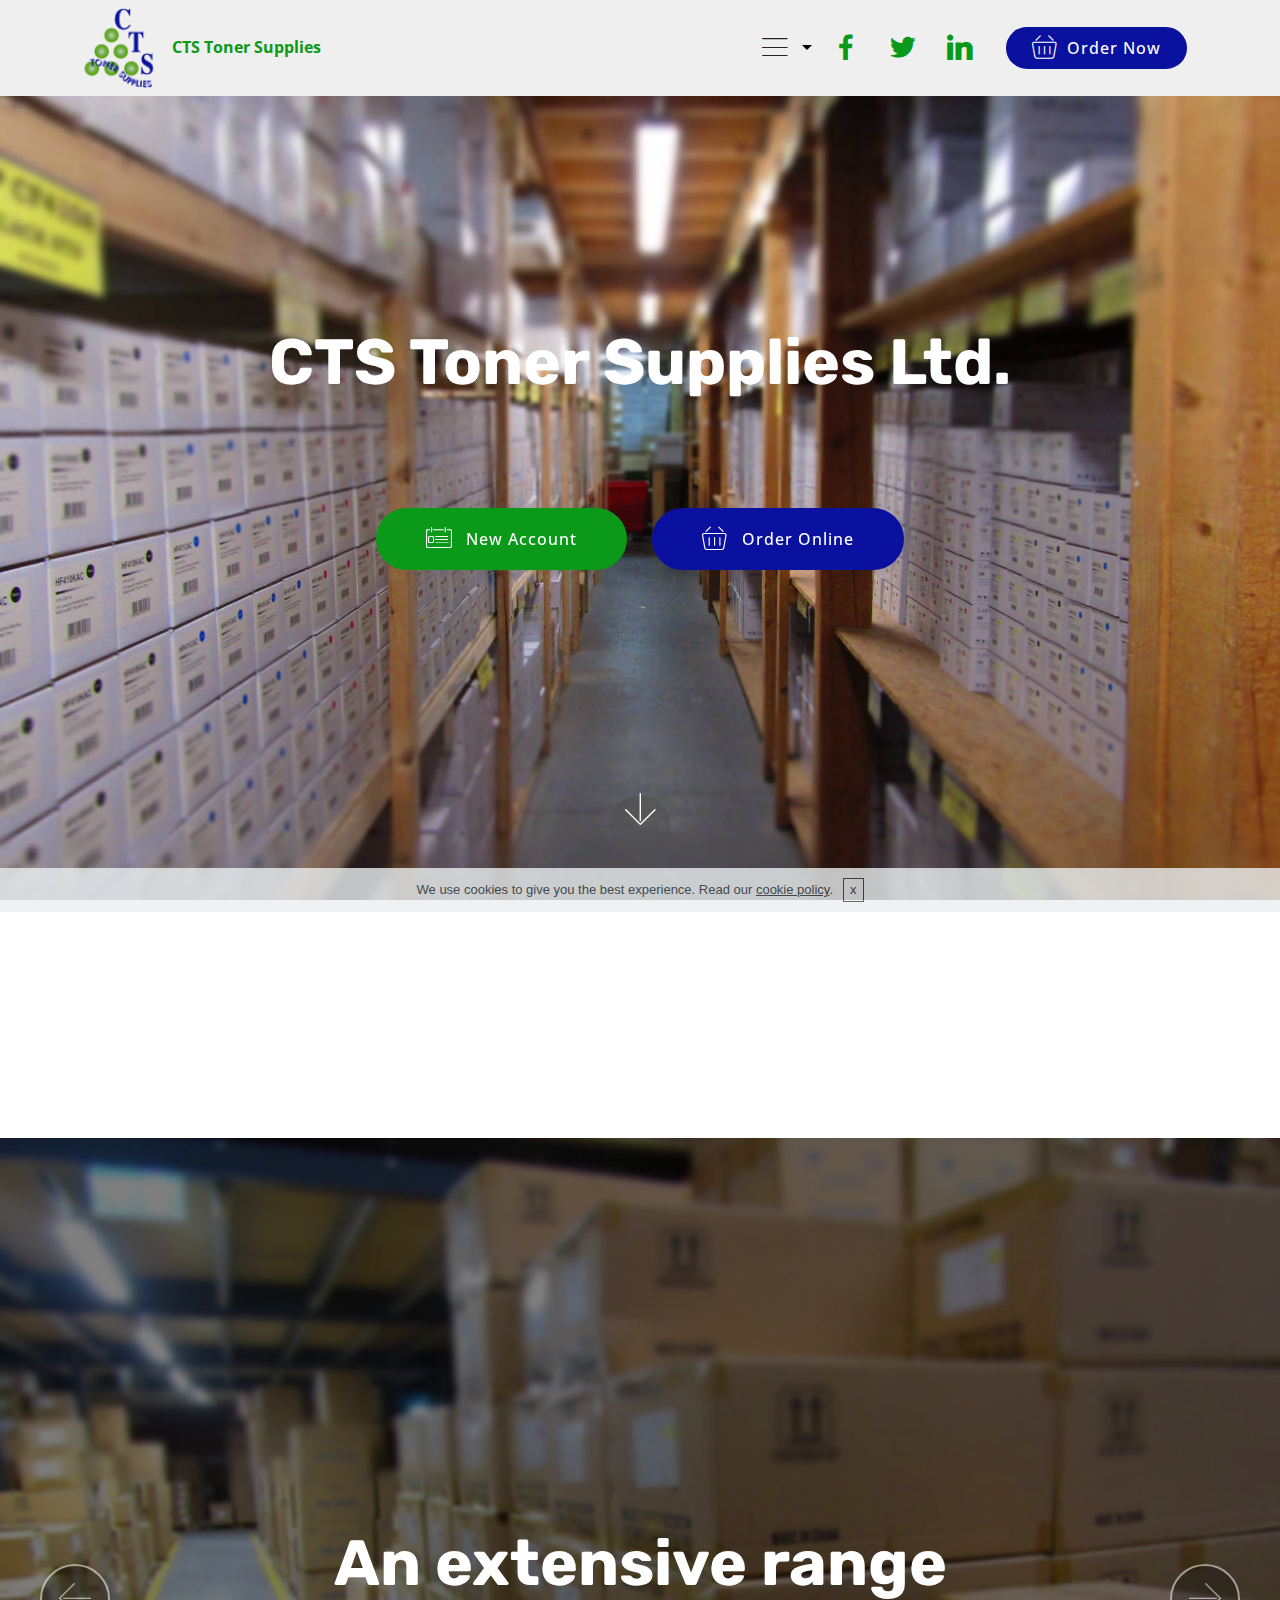
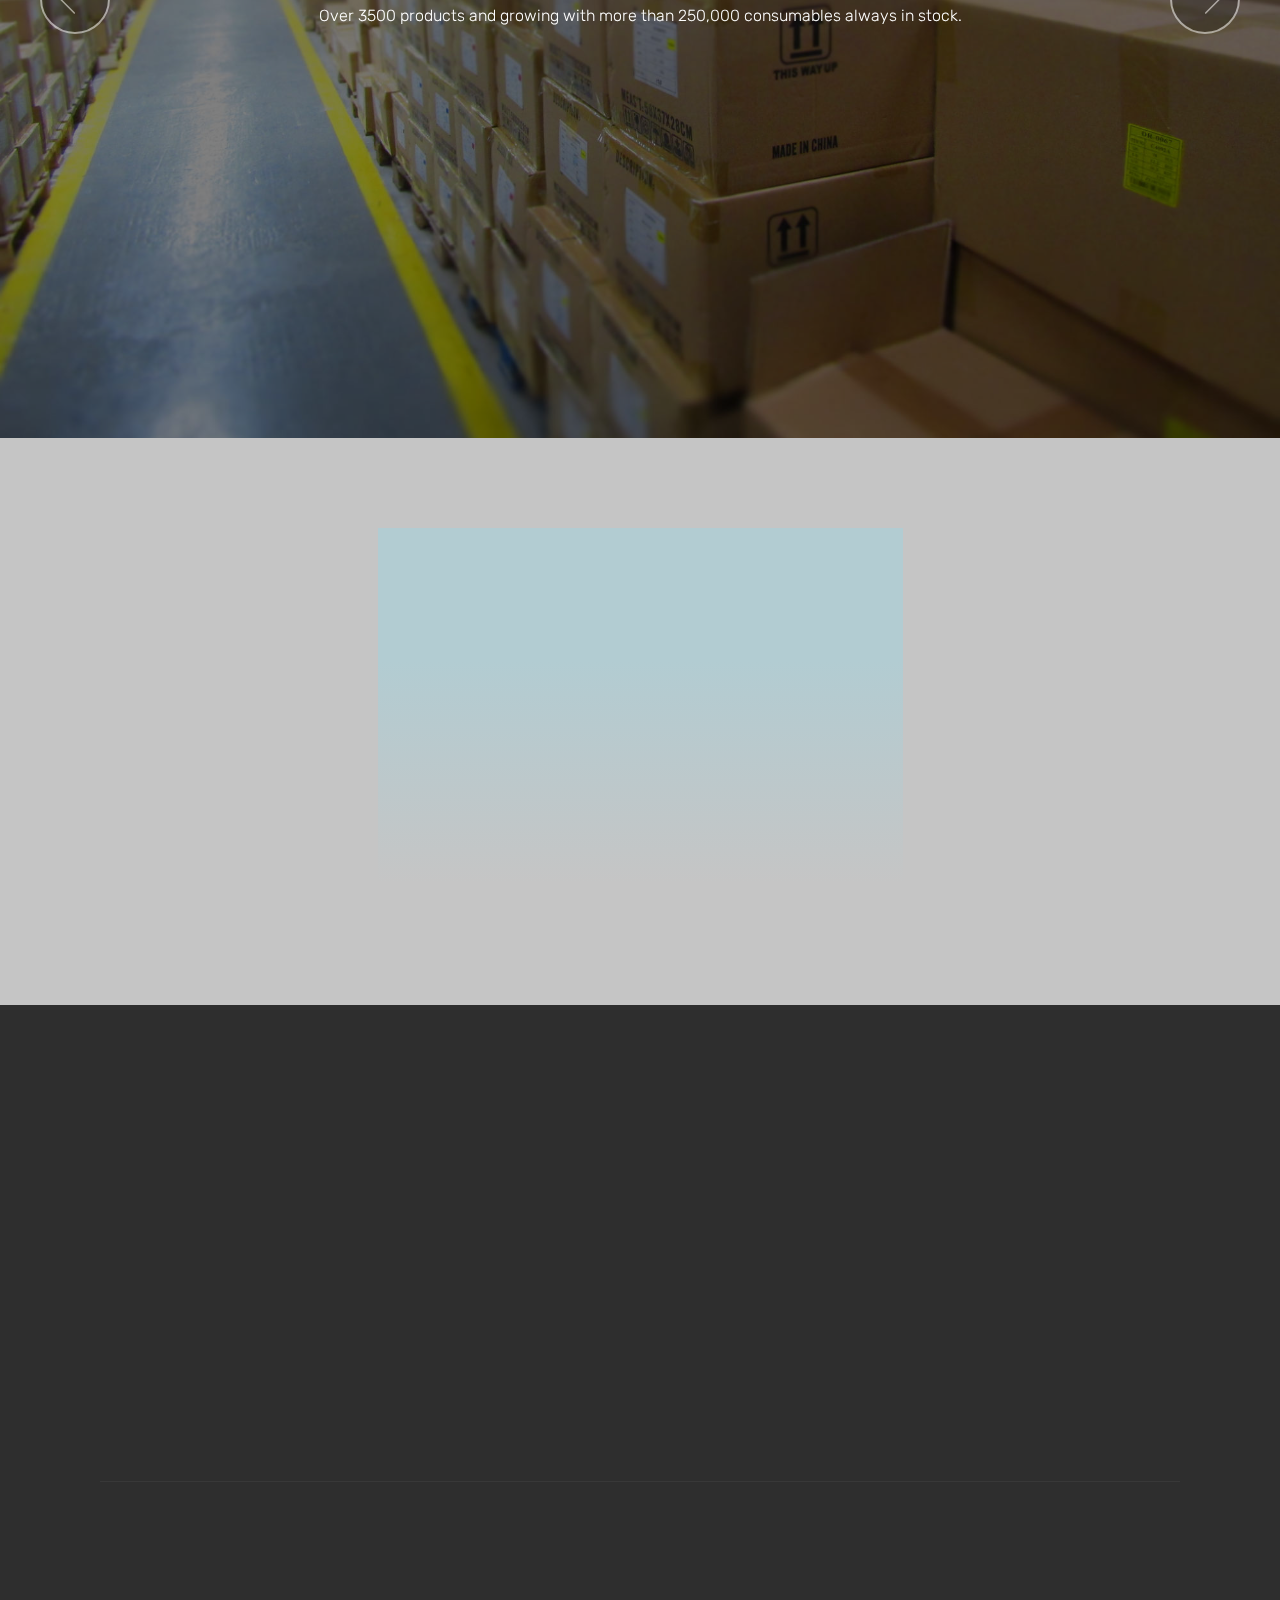
<file: index.html>
<!DOCTYPE html>
<html >
<head>
  <!-- Site made with Mobirise Website Builder v4.8.2, https://mobirise.com -->
  <meta charset="UTF-8">
  <meta http-equiv="X-UA-Compatible" content="IE=edge">
  <meta name="generator" content="Mobirise v4.8.2, mobirise.com">
  <meta name="viewport" content="width=device-width, initial-scale=1, minimum-scale=1">
  <link rel="shortcut icon" href="assets/images/cts-1-96x116.png" type="image/x-icon">
  <meta name="description" content="">
  <title>Home</title>
  <link rel="stylesheet" href="assets/web/assets/mobirise-icons/mobirise-icons.css">
  <link rel="stylesheet" href="assets/tether/tether.min.css">
  <link rel="stylesheet" href="assets/bootstrap/css/bootstrap.min.css">
  <link rel="stylesheet" href="assets/bootstrap/css/bootstrap-grid.min.css">
  <link rel="stylesheet" href="assets/bootstrap/css/bootstrap-reboot.min.css">
  <link rel="stylesheet" href="assets/gdpr-plugin/gdpr-styles.css">
  <link rel="stylesheet" href="assets/dropdown/css/style.css">
  <link rel="stylesheet" href="assets/socicon/css/styles.css">
  <link rel="stylesheet" href="assets/animatecss/animate.min.css">
  <link rel="stylesheet" href="assets/theme/css/style.css">
  <link rel="stylesheet" href="assets/mobirise/css/mbr-additional.css" type="text/css">
  
  
  
</head>
<body>
  <section class="menu cid-qTkzRZLJNu" once="menu" id="menu1-0">

    

    <nav class="navbar navbar-expand beta-menu navbar-dropdown align-items-center navbar-fixed-top navbar-toggleable-sm">
        <button class="navbar-toggler navbar-toggler-right" type="button" data-toggle="collapse" data-target="#navbarSupportedContent" aria-controls="navbarSupportedContent" aria-expanded="false" aria-label="Toggle navigation">
            <div class="hamburger">
                <span></span>
                <span></span>
                <span></span>
                <span></span>
            </div>
        </button>
        <div class="menu-logo">
            <div class="navbar-brand">
                <span class="navbar-logo">
                    <a href="index.html">
                         <img src="assets/images/cts-1-96x116.png" alt="Mobirise" title="" style="height: 5rem;">
                    </a>
                </span>
                <span class="navbar-caption-wrap"><a class="navbar-caption text-info display-4" href="index.html">
                        CTS Toner Supplies<br></a></span>
            </div>
        </div>
        <div class="collapse navbar-collapse" id="navbarSupportedContent">
            <ul class="navbar-nav nav-dropdown" data-app-modern-menu="true"><li class="nav-item dropdown open">
                    <a class="nav-link link text-black dropdown-toggle display-4" href="http://www.ctstonersupplies.co.uk/images/6MONTHNEW.pdf" data-toggle="dropdown-submenu" aria-expanded="true"><span class="mbri-menu mbr-iconfont mbr-iconfont-btn" style="color: rgb(35, 35, 35);"></span></a><div class="dropdown-menu"><a class="text-black dropdown-item display-4" href="index.html" aria-expanded="false">Home</a><a class="text-black dropdown-item display-4" href="page2.html" aria-expanded="false">About Us</a><a class="text-black dropdown-item display-4" href="http://www.ctstonersupplies.co.uk/images/CTSCAT.pdf" aria-expanded="false" target="_blank">Catalogue</a><a class="text-black dropdown-item display-4" href="page2.html#footer2-f" aria-expanded="false">Contact Us</a><a class="text-black dropdown-item display-4" href="page6.html" aria-expanded="false">Paperchain</a><a class="text-black dropdown-item display-4" href="page1.html" aria-expanded="false">Our Partners</a><a class="text-black dropdown-item display-4" href="Privacy.html" aria-expanded="false">Policies | T&amp;Cs</a></div>
                </li><li class="nav-item"><a class="nav-link link text-black display-4" href="https://www.facebook.com/CTS-Toner-Supplies-Ltd-836188449896221/" aria-expanded="false" target="_blank"><span class="socicon socicon-facebook mbr-iconfont mbr-iconfont-btn" style="color: rgb(10, 153, 24);"></span></a></li><li class="nav-item"><a class="nav-link link text-black display-4" href="https://twitter.com/cts_toner?lang=en" aria-expanded="false" target="_blank"><span class="socicon socicon-twitter mbr-iconfont mbr-iconfont-btn" style="color: rgb(10, 153, 24);"></span></a></li><li class="nav-item"><a class="nav-link link text-black display-4" href="https://www.linkedin.com/company/ctstonersuppliesltd" aria-expanded="false" target="_blank"><span class="socicon socicon-linkedin mbr-iconfont mbr-iconfont-btn" style="color: rgb(10, 153, 24);"></span></a></li></ul>
            <div class="navbar-buttons mbr-section-btn"><a class="btn btn-sm btn-danger display-4" href="http://www.ctstonersupplies.co.uk/"><span class="mbri-shopping-basket mbr-iconfont mbr-iconfont-btn" style="color: rgb(255, 255, 255);"></span>Order Now</a></div>
        </div>
    </nav>
</section>

<section class="engine"><a href="https://mobiri.se/h">how to create a web page for free</a></section><section class="cid-qTkA127IK8 mbr-fullscreen mbr-parallax-background" id="header2-1">

    

    

    <div class="container align-center">
        <div class="row justify-content-md-center">
            <div class="mbr-white col-md-10">
                <h1 class="mbr-section-title mbr-bold pb-3 mbr-fonts-style display-1">CTS Toner Supplies Ltd.<br><br></h1>
                
                
                <div class="mbr-section-btn"><a class="btn btn-md btn-info display-4" href="page4.html"><span class="mbri-contact-form mbr-iconfont mbr-iconfont-btn" style="color: rgb(255, 255, 255);"></span>New Account</a>
                    <a class="btn btn-md btn-danger display-4" href="http://www.ctstonersupplies.co.uk/" target="_blank"><span class="mbri-shopping-basket mbr-iconfont mbr-iconfont-btn" style="color: rgb(255, 255, 255);"></span>Order Online</a></div>
            </div>
        </div>
    </div>
    <div class="mbr-arrow hidden-sm-down" aria-hidden="true">
        <a href="#next">
            <i class="mbri-down mbr-iconfont"></i>
        </a>
    </div>
</section>

<section class="mbr-section content4 cid-r5BL4mfmtY" id="content4-17">

    

    <div class="container">
        <div class="media-container-row">
            <div class="title col-12 col-md-8">
                <h2 class="align-center pb-3 mbr-fonts-style display-2"><strong>One of the largest UK trade only aftermarket consumable wholesalers</strong></h2>
                <h3 class="mbr-section-subtitle align-center mbr-light mbr-fonts-style display-5">Continuously growing in every area of the business to provide the best service our customers require to grow.</h3>
                
            </div>
        </div>
    </div>
</section>

<section class="carousel slide cid-r5BatVKeNP" data-interval="false" id="slider1-16">

    

    <div class="full-screen"><div class="mbr-slider slide carousel" data-pause="true" data-keyboard="false" data-ride="carousel" data-interval="8000"><div class="carousel-inner" role="listbox"><div class="carousel-item slider-fullscreen-image active" data-bg-video-slide="false" style="background-image: url(assets/images/img-9681-2000x1500.jpg);"><div class="container container-slide"><div class="image_wrapper"><div class="mbr-overlay" style="opacity: 0.5;"></div><img src="assets/images/img-9681-2000x1500.jpg"><div class="carousel-caption justify-content-center"><div class="col-10 align-center"><h2 class="mbr-fonts-style display-1"><strong>An extensive range</strong></h2><p class="lead mbr-text mbr-fonts-style display-5">Over 3500 products and growing with more than 250,000 consumables always in stock.</p></div></div></div></div></div><div class="carousel-item slider-fullscreen-image" data-bg-video-slide="https://www.youtube.com/watch?v=fwkKc6M60-0"><div class="mbr-overlay"></div><div class="container container-slide"><div class="image_wrapper"><img src="assets/images/2.jpg" style="opacity: 0;"><div class="carousel-caption justify-content-center"><div class="col-10 align-left"><h2 class="mbr-fonts-style display-1"><strong>Next day delivery service*</strong></h2><p class="lead mbr-text mbr-fonts-style display-4">Overnight next day delivery service fullied by trusted couriers.&nbsp;<br>*Subject to location</p></div></div></div></div></div><div class="carousel-item slider-fullscreen-image" data-bg-video-slide="false" style="background-image: url(assets/images/adobestock-71866293-2000x1201.jpg);"><div class="container container-slide"><div class="image_wrapper"><div class="mbr-overlay"></div><img src="assets/images/adobestock-71866293-2000x1201.jpg"><div class="carousel-caption justify-content-center"><div class="col-10 align-right"><h2 class="mbr-fonts-style display-1"><strong>Patented Protection</strong></h2><p class="lead mbr-text mbr-fonts-style display-5">Our extensive range has an 80% coverage to ensure your customers receives products that are protected by patent protection.</p></div></div></div></div></div></div><a data-app-prevent-settings="" class="carousel-control carousel-control-prev" role="button" data-slide="prev" href="#slider1-16"><span aria-hidden="true" class="mbri-left mbr-iconfont"></span><span class="sr-only">Previous</span></a><a data-app-prevent-settings="" class="carousel-control carousel-control-next" role="button" data-slide="next" href="#slider1-16"><span aria-hidden="true" class="mbri-right mbr-iconfont"></span><span class="sr-only">Next</span></a></div></div>

</section>

<section class="features8 cid-r7jgq3xVHE mbr-parallax-background" id="features8-12">

    

    <div class="mbr-overlay" style="opacity: 0.2; background-color: rgb(35, 35, 35);">
    </div>

    <div class="container">
        <div class="media-container-row">

            <div class="card  col-12 col-md-6">
                <div class="card-img">
                    <a href="http://ctstonersupplies.co.uk/images/6MONTHNEW.xlsx" target="_blank"><span class="mbr-iconfont mbri-file"></span></a>
                </div>
                <div class="card-box align-center">
                    <h4 class="card-title mbr-fonts-style display-5"><strong>New Products</strong></h4>
                    <p class="mbr-text mbr-fonts-style display-4">New products for the last 6 months.</p>
                    <div class="mbr-section-btn text-center"><a href="http://www.ctstonersupplies.co.uk/images/6MONTHNEW.pdf" class="btn btn-info display-4" target="_blank">
                            Click Here</a></div>
                </div>
            </div>

            

            

            
        </div>
    </div>
</section>

<section class="cid-r40D5qPlgJ" id="footer2-c">

    

    

    <div class="container">
        <div class="media-container-row content mbr-white">
            <div class="col-12 col-md-3 mbr-fonts-style display-4">
                <p class="mbr-text">
                    <strong>Address</strong>
                    <br>
                    <br>CTS Toner Supplies,<br>Trentbridge Farm,<br>Yoxall Road, Yoxall,<br>DE13 8NJ&nbsp;<br>
                    <br>
                    <br><strong>Contact us</strong>
                    <br>
                    <br>Email: sales@ctstonersupplies.co.uk&nbsp;<br>Phone: (+44) 01543 474920<br></p>
            </div>
            <div class="col-12 col-md-3 mbr-fonts-style display-4">
                <p class="mbr-text"><strong>Feedback</strong>
                    <br>
                    <br>Please send us your ideas, bug reports, suggestions! Any feedback would be appreciated.
                </p>
            </div>
            <div class="col-12 col-md-6">
                <div class="google-map"><iframe frameborder="0" style="border:0" src="https://www.google.com/maps/embed/v1/place?key=AIzaSyA0Dx_boXQiwvdz8sJHoYeZNVTdoWONYkU&amp;q=place_id:ChIJZStaVQMGekgRoA5JmWCcrY0" allowfullscreen=""></iframe></div>
            </div>
        </div>
        <div class="footer-lower">
            <div class="media-container-row">
                <div class="col-sm-12">
                    <hr>
                </div>
            </div>
            <div class="media-container-row mbr-white">
                <div class="col-sm-6 copyright">
                    <p class="mbr-text mbr-fonts-style display-4">
                        © Copyright 2018 CTS Toner Supplies - All Rights Reserved
                    </p>
                </div>
                <div class="col-md-6">
                    <div class="social-list align-right">
                        <div class="soc-item">
                            <a href="https://twitter.com/cts_toner?lang=en" target="_blank">
                                <span class="mbr-iconfont mbr-iconfont-social socicon-twitter socicon"></span>
                            </a>
                        </div>
                        <div class="soc-item">
                            <a href="https://en-gb.facebook.com/pages/biz/computer_company/CTS-Toner-Supplies-Ltd-836188449896221/" target="_blank">
                                <span class="mbr-iconfont mbr-iconfont-social socicon-facebook socicon"></span>
                            </a>
                        </div>
                        <div class="soc-item">
                            <a href="https://uk.linkedin.com/company/ctstonersuppliesltd?trk=ppro_cprof" target="_blank">
                                <span class="mbr-iconfont mbr-iconfont-social socicon-linkedin socicon"></span>
                            </a>
                        </div>
                        
                        
                        
                    </div>
                </div>
            </div>
        </div>
    </div>
</section>


  <script src="assets/web/assets/jquery/jquery.min.js"></script>
  <script src="assets/popper/popper.min.js"></script>
  <script src="assets/tether/tether.min.js"></script>
  <script src="assets/bootstrap/js/bootstrap.min.js"></script>
  <script src="assets/smoothscroll/smooth-scroll.js"></script>
  <script src="assets/cookies-alert-plugin/cookies-alert-core.js"></script>
  <script src="assets/cookies-alert-plugin/cookies-alert-script.js"></script>
  <script src="assets/dropdown/js/script.min.js"></script>
  <script src="assets/viewportchecker/jquery.viewportchecker.js"></script>
  <script src="assets/parallax/jarallax.min.js"></script>
  <script src="assets/ytplayer/jquery.mb.ytplayer.min.js"></script>
  <script src="assets/vimeoplayer/jquery.mb.vimeo_player.js"></script>
  <script src="assets/bootstrapcarouselswipe/bootstrap-carousel-swipe.js"></script>
  <script src="assets/touchswipe/jquery.touch-swipe.min.js"></script>
  <script src="assets/theme/js/script.js"></script>
  <script src="assets/slidervideo/script.js"></script>
  
  
 <div id="scrollToTop" class="scrollToTop mbr-arrow-up"><a style="text-align: center;"><i></i></a></div>
    <input name="animation" type="hidden">
  <input name="cookieData" type="hidden" data-cookie-text="We use cookies to give you the best experience. Read our <a href='http://www.ctstonersupplies.co.uk/images/PrivacyNotice.pdf'>cookie policy</a>.">
  </body>
</html>
</file>
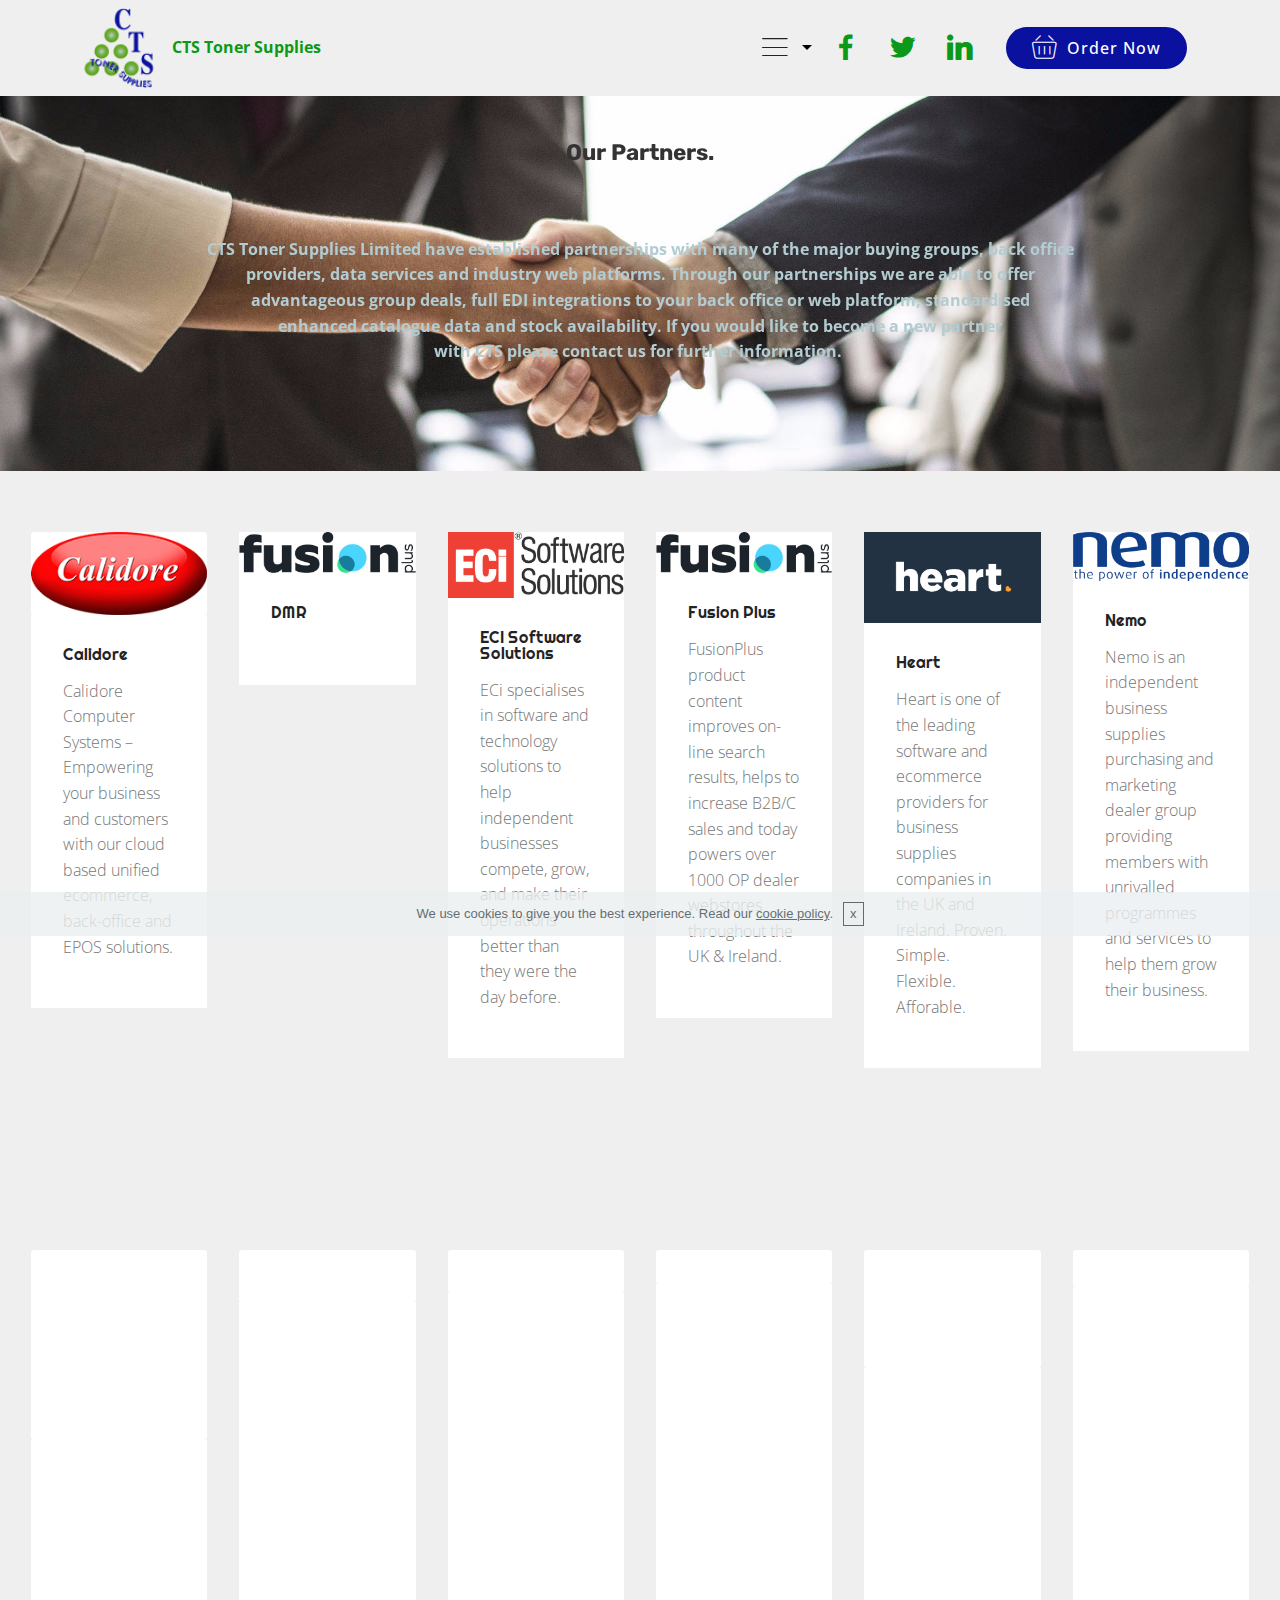
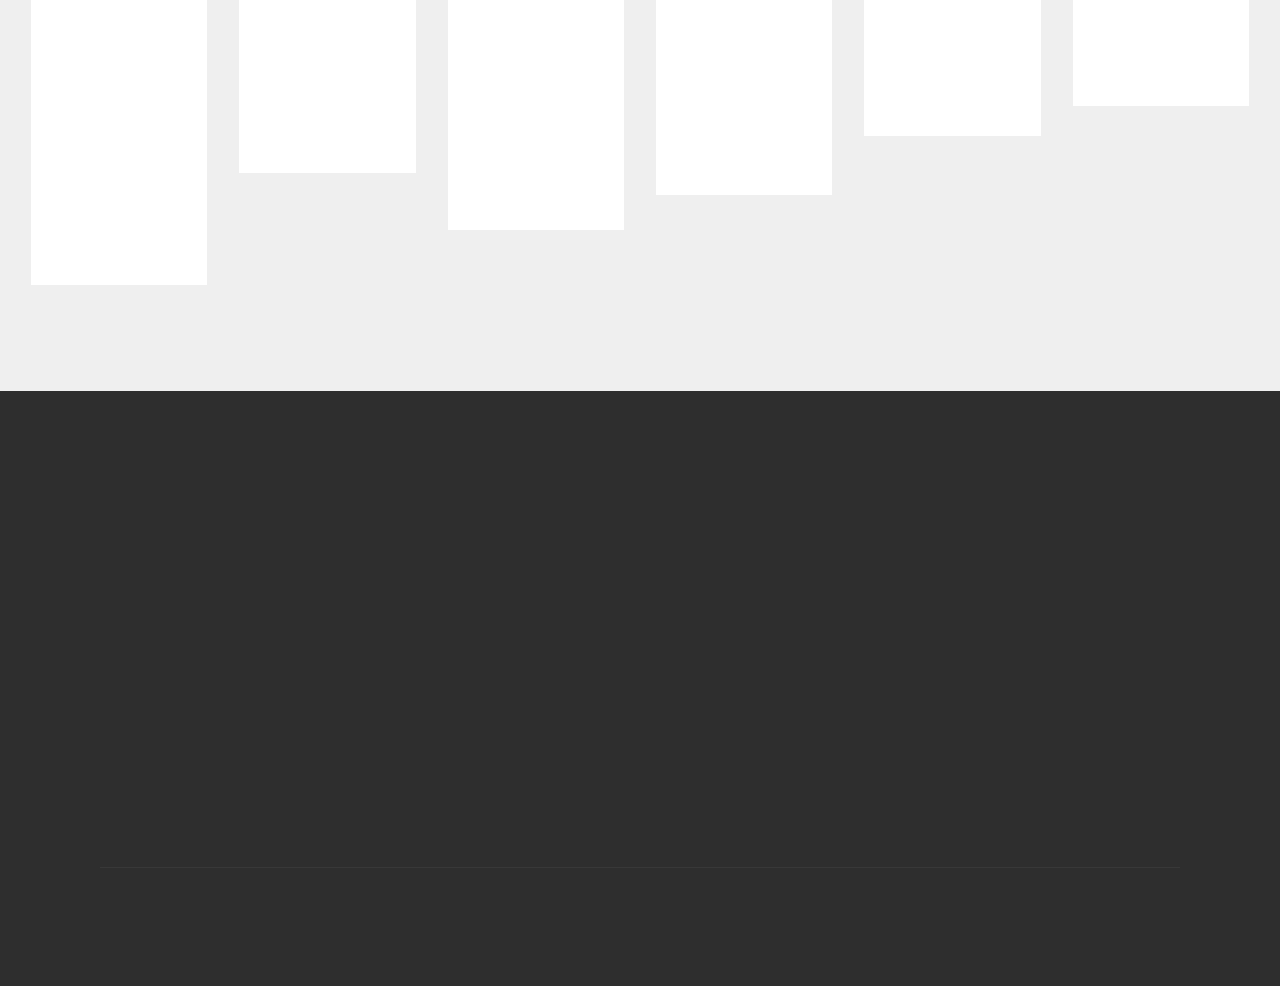
<file: page1.html>
<!DOCTYPE html>
<html >
<head>
  <!-- Site made with Mobirise Website Builder v4.8.2, https://mobirise.com -->
  <meta charset="UTF-8">
  <meta http-equiv="X-UA-Compatible" content="IE=edge">
  <meta name="generator" content="Mobirise v4.8.2, mobirise.com">
  <meta name="viewport" content="width=device-width, initial-scale=1, minimum-scale=1">
  <link rel="shortcut icon" href="assets/images/cts-1-96x116.png" type="image/x-icon">
  <meta name="description" content="Web Builder Description">
  <title>Our Partners</title>
  <link rel="stylesheet" href="assets/web/assets/mobirise-icons/mobirise-icons.css">
  <link rel="stylesheet" href="assets/tether/tether.min.css">
  <link rel="stylesheet" href="assets/bootstrap/css/bootstrap.min.css">
  <link rel="stylesheet" href="assets/bootstrap/css/bootstrap-grid.min.css">
  <link rel="stylesheet" href="assets/bootstrap/css/bootstrap-reboot.min.css">
  <link rel="stylesheet" href="assets/socicon/css/styles.css">
  <link rel="stylesheet" href="assets/dropdown/css/style.css">
  <link rel="stylesheet" href="assets/animatecss/animate.min.css">
  <link rel="stylesheet" href="assets/gdpr-plugin/gdpr-styles.css">
  <link rel="stylesheet" href="assets/theme/css/style.css">
  <link rel="stylesheet" href="assets/mobirise/css/mbr-additional.css" type="text/css">
  
  
  
</head>
<body>
  <section class="menu cid-qTkzRZLJNu" once="menu" id="menu1-4">

    

    <nav class="navbar navbar-expand beta-menu navbar-dropdown align-items-center navbar-fixed-top navbar-toggleable-sm">
        <button class="navbar-toggler navbar-toggler-right" type="button" data-toggle="collapse" data-target="#navbarSupportedContent" aria-controls="navbarSupportedContent" aria-expanded="false" aria-label="Toggle navigation">
            <div class="hamburger">
                <span></span>
                <span></span>
                <span></span>
                <span></span>
            </div>
        </button>
        <div class="menu-logo">
            <div class="navbar-brand">
                <span class="navbar-logo">
                    <a href="index.html">
                         <img src="assets/images/cts-1-96x116.png" alt="Mobirise" title="" style="height: 5rem;">
                    </a>
                </span>
                <span class="navbar-caption-wrap"><a class="navbar-caption text-info display-4" href="index.html">
                        CTS Toner Supplies<br></a></span>
            </div>
        </div>
        <div class="collapse navbar-collapse" id="navbarSupportedContent">
            <ul class="navbar-nav nav-dropdown" data-app-modern-menu="true"><li class="nav-item dropdown open">
                    <a class="nav-link link text-black dropdown-toggle display-4" href="http://www.ctstonersupplies.co.uk/images/6MONTHNEW.pdf" data-toggle="dropdown-submenu" aria-expanded="true"><span class="mbri-menu mbr-iconfont mbr-iconfont-btn" style="color: rgb(35, 35, 35);"></span></a><div class="dropdown-menu"><a class="text-black dropdown-item display-4" href="index.html" aria-expanded="false">Home</a><a class="text-black dropdown-item display-4" href="page2.html" aria-expanded="false">About Us</a><a class="text-black dropdown-item display-4" href="http://www.ctstonersupplies.co.uk/images/CTSCAT.pdf" aria-expanded="false" target="_blank">Catalogue</a><a class="text-black dropdown-item display-4" href="page2.html#footer2-f" aria-expanded="false">Contact Us</a><a class="text-black dropdown-item display-4" href="page6.html" aria-expanded="false">Paperchain</a><a class="text-black dropdown-item display-4" href="page1.html" aria-expanded="false">Our Partners</a><a class="text-black dropdown-item display-4" href="Privacy.html" aria-expanded="false">Policies | T&amp;Cs</a></div>
                </li><li class="nav-item"><a class="nav-link link text-black display-4" href="https://www.facebook.com/CTS-Toner-Supplies-Ltd-836188449896221/" aria-expanded="false" target="_blank"><span class="socicon socicon-facebook mbr-iconfont mbr-iconfont-btn" style="color: rgb(10, 153, 24);"></span></a></li><li class="nav-item"><a class="nav-link link text-black display-4" href="https://twitter.com/cts_toner?lang=en" aria-expanded="false" target="_blank"><span class="socicon socicon-twitter mbr-iconfont mbr-iconfont-btn" style="color: rgb(10, 153, 24);"></span></a></li><li class="nav-item"><a class="nav-link link text-black display-4" href="https://www.linkedin.com/company/ctstonersuppliesltd" aria-expanded="false" target="_blank"><span class="socicon socicon-linkedin mbr-iconfont mbr-iconfont-btn" style="color: rgb(10, 153, 24);"></span></a></li></ul>
            <div class="navbar-buttons mbr-section-btn"><a class="btn btn-sm btn-danger display-4" href="http://www.ctstonersupplies.co.uk/"><span class="mbri-shopping-basket mbr-iconfont mbr-iconfont-btn" style="color: rgb(255, 255, 255);"></span>Order Now</a></div>
        </div>
    </nav>
</section>

<section class="engine"><a href="https://mobiri.se/p">web templates free download</a></section><section class="mbr-section info3 cid-r3ZnZQaCZT mbr-parallax-background" id="info3-9">

    

    

    <div class="container">
        <div class="row justify-content-center">
            <div class="media-container-column title col-12 col-md-10">
                <h2 class="align-left mbr-bold mbr-white pb-3 mbr-fonts-style display-2"><br>Our Partners.<br><br></h2>
                
                <p class="mbr-text align-left mbr-white mbr-fonts-style display-4"><strong><br></strong><strong>CTS Toner Supplies Limited have established partnerships with many of the major buying groups, back office providers, data services and industry web platforms. Through our partnerships we are able to offer </strong><br><strong>advantageous group deals, full EDI integrations to your back office or web platform, standardised </strong><br><strong>enhanced catalogue data and stock availability. If you would like to become a new partner </strong><br><strong>with CTS </strong><strong>please contact us for further information.&nbsp;</strong><br></p>
                
            </div>
        </div>
    </div>
</section>

<section class="features17 cid-r3ZHcuNlkI" id="features17-a">
    
    

    
    <div class="container-fluid">
        <div class="media-container-row">
            <div class="card p-3 col-12 col-md-6 col-lg-2">
                <div class="card-wrapper">
                    <div class="card-img">
                        <a href="https://www.primasoftware.co.uk/"><img src="assets/images/calidore-200x94.png" alt="" title=""></a>
                    </div>
                    <div class="card-box">
                        <h4 class="card-title pb-3 mbr-fonts-style display-7">
                            Calidore</h4>
                        <p class="mbr-text mbr-fonts-style display-4">Calidore Computer Systems – Empowering your business and customers with our cloud based unified ecommerce, back-office and EPOS solutions.</p>
                    </div>
                </div>
            </div>

            <div class="card p-3 col-12 col-md-6 col-lg-2">
                <div class="card-wrapper">
                    <div class="card-img">
                        <a href="https://www.officefriendly.co.uk/"><img src="assets/images/fusion-logo-dark-light-cmyk-560x132.jpg" alt="" title=""></a>
                    </div>
                    <div class="card-box">
                        <h4 class="card-title pb-3 mbr-fonts-style display-7">DMR</h4>
                        <p class="mbr-text mbr-fonts-style display-4"></p>
                    </div>
                </div>
            </div>

            <div class="card p-3 col-12 col-md-6 col-lg-2">
                <div class="card-wrapper">
                    <div class="card-img">
                        <a href="https://www.ecisolutions.com/" target="_blank"><img src="assets/images/eci-software-solutions-logo-new-560x209.jpg" alt="" title=""></a>
                    </div>
                    <div class="card-box">
                        <h4 class="card-title pb-3 mbr-fonts-style display-7">ECI Software Solutions</h4>
                        <p class="mbr-text mbr-fonts-style display-4">ECi specialises in software and technology solutions to help independent businesses compete, grow, and make their operations better than they were the day before.</p>
                    </div>
                </div>
            </div>

            <div class="card p-3 col-12 col-md-6 col-lg-2">
                <div class="card-wrapper">
                    <div class="card-img">
                        <a href="https://www.fusionplus.net/productdata/content_that_sells/" target="_blank"><img src="assets/images/fusion-logo-dark-light-cmyk-560x132.jpg" alt="" title=""></a>
                    </div>
                    <div class="card-box">
                        <h4 class="card-title pb-3 mbr-fonts-style display-7">Fusion Plus</h4>
                        <p class="mbr-text mbr-fonts-style display-4">FusionPlus product content improves on-line search results, helps to increase B2B/C sales and today powers over 1000 OP dealer webstores throughout the UK &amp; Ireland.</p>
                    </div>
                </div>
            </div>
            <div class="card p-3 col-12 col-md-6 col-lg-2">
                <div class="card-wrapper">
                    <div class="card-img">
                        <a href="http://www.heartsystems.co.uk/" target="_blank"><img src="assets/images/heart-logo-560x291.jpg" alt="Mobirise" title=""></a>
                    </div>
                    <div class="card-box">
                        <h4 class="card-title pb-3 mbr-fonts-style display-7">
                            Heart</h4>
                        <p class="mbr-text mbr-fonts-style display-4">
                            Heart is one of the leading software and ecommerce providers for business supplies companies in the UK and Ireland. Proven. Simple. Flexible. Afforable.</p>
                    </div>
                </div>
            </div>
            <div class="card p-3 col-12 col-md-6 col-lg-2">
                <div class="card-wrapper">
                    <div class="card-img">
                        <img src="assets/images/nemologo-560x156.png" alt="Mobirise" title="">
                    </div>
                    <div class="card-box">
                        <h4 class="card-title pb-3 mbr-fonts-style display-7">
                            Nemo</h4>
                        <p class="mbr-text mbr-fonts-style display-4">
                            Nemo is an independent business supplies purchasing and marketing dealer group providing members with unrivalled programmes and services to help them grow their business.
                        </p>
                    </div>
                </div>
            </div>
        </div>
    </div>
</section>

<section class="features17 cid-r40wBGQaAe" id="features17-b">
    
    

    
    <div class="container-fluid">
        <div class="media-container-row">
            <div class="card p-3 col-12 col-md-6 col-lg-2">
                <div class="card-wrapper">
                    <div class="card-img">
                        <a href="https://www.officefriendly.co.uk/"><img src="assets/images/officefriendly-brand-new-560x603.jpg" alt="" title=""></a>
                    </div>
                    <div class="card-box">
                        <h4 class="card-title pb-3 mbr-fonts-style display-5">
                            Office friendly</h4>
                        <p class="mbr-text mbr-fonts-style display-4">
                            Office Friendly provides high quality support to businesses all over the UK. Our award-winning services are designed help leaders discover their entrepreneurial spirit. 
                        </p>
                    </div>
                </div>
            </div>

            <div class="card p-3 col-12 col-md-6 col-lg-2">
                <div class="card-wrapper">
                    <div class="card-img">
                        <a href="https://www.oasissolutions.co.uk/" target="_blank"><img src="assets/images/oasis-202x60.png" alt="Mobirise" title=""></a>
                    </div>
                    <div class="card-box">
                        <h4 class="card-title pb-3 mbr-fonts-style display-5">
                            Oasis</h4>
                        <p class="mbr-text mbr-fonts-style display-4">
                            Our fully integrated Web and Back Office software enables you to engage more efficiently with customers and suppliers whilst automating processes needed to manage your supply chain.
                        </p>
                    </div>
                </div>
            </div>

            <div class="card p-3 col-12 col-md-6 col-lg-2">
                <div class="card-wrapper">
                    <div class="card-img">
                        <a href="https://www.primasoftware.co.uk/" target="_blank"><img src="assets/images/prima-560x136.png" alt="Mobirise" title=""></a>
                    </div>
                    <div class="card-box">
                        <h4 class="card-title pb-3 mbr-fonts-style display-5">
                            Prima Software</h4>
                        <p class="mbr-text mbr-fonts-style display-4">
                            Prima are UK &amp; Ireland’s #1 Cloud Software Provider. From an integrated B2B webstore through to a full stock distribution process, automated reporting and much more, we have your business covered. 
                        </p>
                    </div>
                </div>
            </div>

            <div class="card p-3 col-12 col-md-6 col-lg-2">
                <div class="card-wrapper">
                    <div class="card-img">
                        <a href="https://www.stockinthechannel.co.uk" target="_blank"><img src="assets/images/logo.stockinthechannel.-560x106.png" alt="Mobirise" title=""></a>
                    </div>
                    <div class="card-box">
                        <h4 class="card-title pb-3 mbr-fonts-style display-5">
                            Stock in the Channel</h4>
                        <p class="mbr-text mbr-fonts-style display-4">
                           From £50/month, Our specialised software for Channel Resellers ensures you get the best margins from your professional quotations, e-commerce and telephone sales.
                        </p>
                    </div>
                </div>
            </div>
            <div class="card p-3 col-12 col-md-6 col-lg-2">
                <div class="card-wrapper">
                    <div class="card-img">
                        <img src="assets/images/01.jpg" alt="Mobirise">
                    </div>
                    <div class="card-box">
                        <h4 class="card-title pb-3 mbr-fonts-style display-5">
                            Superstat</h4>
                        <p class="mbr-text mbr-fonts-style display-4">
                            Mobirise is an easy website builder - just drop site elements to your page, add content and style it to look the way you like.
                        </p>
                    </div>
                </div>
            </div>
            <div class="card p-3 col-12 col-md-6 col-lg-2">
                <div class="card-wrapper">
                    <div class="card-img">
                        <a href="http://synaxon.co.uk/" target="_blank"><img src="assets/images/copy-of-synaxon-uk-high-new-560x118.png" alt="Mobirise" title=""></a>
                    </div>
                    <div class="card-box">
                        <h4 class="card-title pb-3 mbr-fonts-style display-5">
                            Synaxon</h4>
                        <p class="mbr-text mbr-fonts-style display-4">
                            Synaxon is Europe’s leading channel dealer group with 3500+ dealers. We help IT and office products resellers buy better, sell more and reduce costs.
                        </p>
                    </div>
                </div>
            </div>
        </div>
    </div>
</section>

<section class="cid-r40HQBnBmA" id="footer2-d">

    

    

    <div class="container">
        <div class="media-container-row content mbr-white">
            <div class="col-12 col-md-3 mbr-fonts-style display-4">
                <p class="mbr-text">
                    <strong>Address</strong>
                    <br>
                    <br>CTS Toner Supplies,<br>Trentbridge Farm,<br>Yoxall Road, Yoxall,<br>DE13 8NJ&nbsp;<br>
                    <br>
                    <br><strong>Contacts</strong>
                    <br>
                    <br>Email: sales@ctstonersupplies.co.uk&nbsp;<br>Phone: (+44) 01543 474920<br></p>
            </div>
            <div class="col-12 col-md-3 mbr-fonts-style display-4">
                <p class="mbr-text"><strong>Feedback</strong>
                    <br>
                    <br>Please send us your ideas, bug reports, suggestions! Any feedback would be appreciated.
                </p>
            </div>
            <div class="col-12 col-md-6">
                <div class="google-map"><iframe frameborder="0" style="border:0" src="https://www.google.com/maps/embed/v1/place?key=AIzaSyA0Dx_boXQiwvdz8sJHoYeZNVTdoWONYkU&amp;q=place_id:ChIJZStaVQMGekgRoA5JmWCcrY0" allowfullscreen=""></iframe></div>
            </div>
        </div>
        <div class="footer-lower">
            <div class="media-container-row">
                <div class="col-sm-12">
                    <hr>
                </div>
            </div>
            <div class="media-container-row mbr-white">
                <div class="col-sm-6 copyright">
                    <p class="mbr-text mbr-fonts-style display-4">
                        © Copyright 2018 CTS Toner Supplies - All Rights Reserved
                    </p>
                </div>
                <div class="col-md-6">
                    <div class="social-list align-right">
                        <div class="soc-item">
                            <a href="https://twitter.com/cts_toner?lang=en" target="_blank">
                                <span class="mbr-iconfont mbr-iconfont-social socicon-twitter socicon"></span>
                            </a>
                        </div>
                        <div class="soc-item">
                            <a href="https://en-gb.facebook.com/pages/biz/computer_company/CTS-Toner-Supplies-Ltd-836188449896221/" target="_blank">
                                <span class="mbr-iconfont mbr-iconfont-social socicon-facebook socicon"></span>
                            </a>
                        </div>
                        <div class="soc-item">
                            <a href="https://uk.linkedin.com/company/ctstonersuppliesltd?trk=ppro_cprof" target="_blank">
                                <span class="mbr-iconfont mbr-iconfont-social socicon-linkedin socicon"></span>
                            </a>
                        </div>
                        
                        
                        
                    </div>
                </div>
            </div>
        </div>
    </div>
</section>


  <script src="assets/web/assets/jquery/jquery.min.js"></script>
  <script src="assets/popper/popper.min.js"></script>
  <script src="assets/tether/tether.min.js"></script>
  <script src="assets/bootstrap/js/bootstrap.min.js"></script>
  <script src="assets/smoothscroll/smooth-scroll.js"></script>
  <script src="assets/cookies-alert-plugin/cookies-alert-core.js"></script>
  <script src="assets/cookies-alert-plugin/cookies-alert-script.js"></script>
  <script src="assets/dropdown/js/script.min.js"></script>
  <script src="assets/touchswipe/jquery.touch-swipe.min.js"></script>
  <script src="assets/viewportchecker/jquery.viewportchecker.js"></script>
  <script src="assets/parallax/jarallax.min.js"></script>
  <script src="assets/theme/js/script.js"></script>
  
  
 <div id="scrollToTop" class="scrollToTop mbr-arrow-up"><a style="text-align: center;"><i></i></a></div>
    <input name="animation" type="hidden">
  <input name="cookieData" type="hidden" data-cookie-text="We use cookies to give you the best experience. Read our <a href='http://www.ctstonersupplies.co.uk/images/PrivacyNotice.pdf'>cookie policy</a>.">
  </body>
</html>
</file>
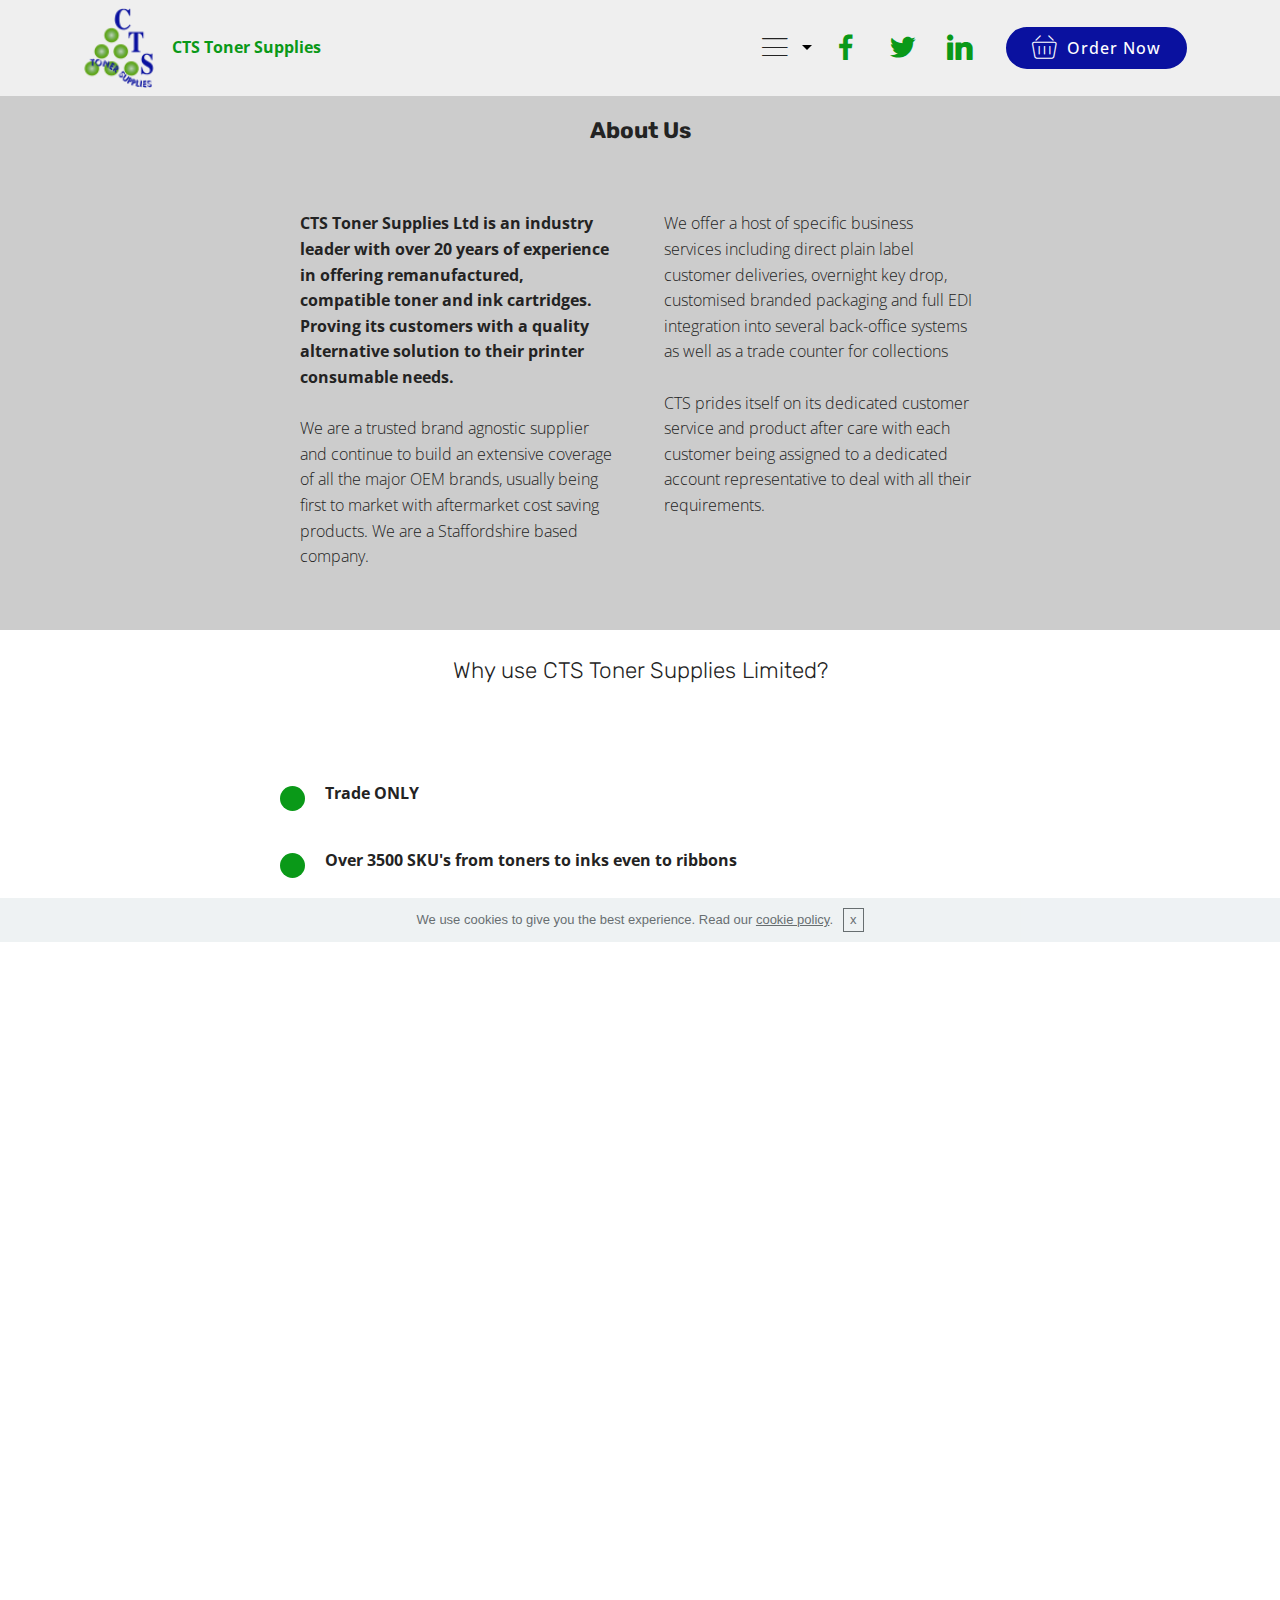
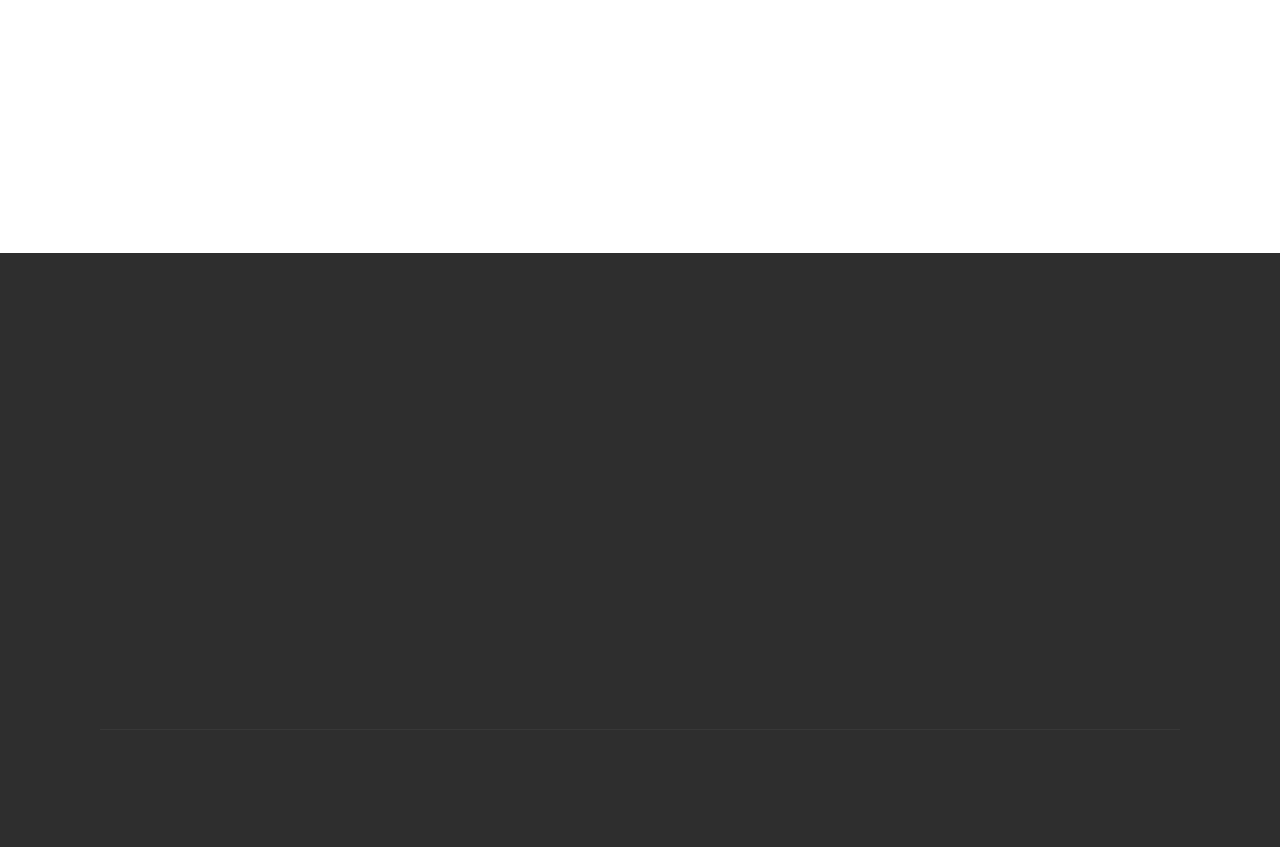
<file: page2.html>
<!DOCTYPE html>
<html >
<head>
  <!-- Site made with Mobirise Website Builder v4.8.2, https://mobirise.com -->
  <meta charset="UTF-8">
  <meta http-equiv="X-UA-Compatible" content="IE=edge">
  <meta name="generator" content="Mobirise v4.8.2, mobirise.com">
  <meta name="viewport" content="width=device-width, initial-scale=1, minimum-scale=1">
  <link rel="shortcut icon" href="assets/images/cts-1-96x116.png" type="image/x-icon">
  <meta name="description" content="Web Site Generator Description">
  <title>About Us</title>
  <link rel="stylesheet" href="assets/web/assets/mobirise-icons/mobirise-icons.css">
  <link rel="stylesheet" href="assets/tether/tether.min.css">
  <link rel="stylesheet" href="assets/bootstrap/css/bootstrap.min.css">
  <link rel="stylesheet" href="assets/bootstrap/css/bootstrap-grid.min.css">
  <link rel="stylesheet" href="assets/bootstrap/css/bootstrap-reboot.min.css">
  <link rel="stylesheet" href="assets/gdpr-plugin/gdpr-styles.css">
  <link rel="stylesheet" href="assets/dropdown/css/style.css">
  <link rel="stylesheet" href="assets/animatecss/animate.min.css">
  <link rel="stylesheet" href="assets/socicon/css/styles.css">
  <link rel="stylesheet" href="assets/theme/css/style.css">
  <link rel="stylesheet" href="assets/mobirise/css/mbr-additional.css" type="text/css">
  
  
  
</head>
<body>
  <section class="menu cid-qTkzRZLJNu" once="menu" id="menu1-e">

    

    <nav class="navbar navbar-expand beta-menu navbar-dropdown align-items-center navbar-fixed-top navbar-toggleable-sm">
        <button class="navbar-toggler navbar-toggler-right" type="button" data-toggle="collapse" data-target="#navbarSupportedContent" aria-controls="navbarSupportedContent" aria-expanded="false" aria-label="Toggle navigation">
            <div class="hamburger">
                <span></span>
                <span></span>
                <span></span>
                <span></span>
            </div>
        </button>
        <div class="menu-logo">
            <div class="navbar-brand">
                <span class="navbar-logo">
                    <a href="index.html">
                         <img src="assets/images/cts-1-96x116.png" alt="Mobirise" title="" style="height: 5rem;">
                    </a>
                </span>
                <span class="navbar-caption-wrap"><a class="navbar-caption text-info display-4" href="index.html">
                        CTS Toner Supplies<br></a></span>
            </div>
        </div>
        <div class="collapse navbar-collapse" id="navbarSupportedContent">
            <ul class="navbar-nav nav-dropdown" data-app-modern-menu="true"><li class="nav-item dropdown open">
                    <a class="nav-link link text-black dropdown-toggle display-4" href="http://www.ctstonersupplies.co.uk/images/6MONTHNEW.pdf" data-toggle="dropdown-submenu" aria-expanded="true"><span class="mbri-menu mbr-iconfont mbr-iconfont-btn" style="color: rgb(35, 35, 35);"></span></a><div class="dropdown-menu"><a class="text-black dropdown-item display-4" href="index.html" aria-expanded="false">Home</a><a class="text-black dropdown-item display-4" href="page2.html" aria-expanded="false">About Us</a><a class="text-black dropdown-item display-4" href="http://www.ctstonersupplies.co.uk/images/CTSCAT.pdf" aria-expanded="false" target="_blank">Catalogue</a><a class="text-black dropdown-item display-4" href="page2.html#footer2-f" aria-expanded="false">Contact Us</a><a class="text-black dropdown-item display-4" href="page6.html" aria-expanded="false">Paperchain</a><a class="text-black dropdown-item display-4" href="page1.html" aria-expanded="false">Our Partners</a><a class="text-black dropdown-item display-4" href="Privacy.html" aria-expanded="false">Policies | T&amp;Cs</a></div>
                </li><li class="nav-item"><a class="nav-link link text-black display-4" href="https://www.facebook.com/CTS-Toner-Supplies-Ltd-836188449896221/" aria-expanded="false" target="_blank"><span class="socicon socicon-facebook mbr-iconfont mbr-iconfont-btn" style="color: rgb(10, 153, 24);"></span></a></li><li class="nav-item"><a class="nav-link link text-black display-4" href="https://twitter.com/cts_toner?lang=en" aria-expanded="false" target="_blank"><span class="socicon socicon-twitter mbr-iconfont mbr-iconfont-btn" style="color: rgb(10, 153, 24);"></span></a></li><li class="nav-item"><a class="nav-link link text-black display-4" href="https://www.linkedin.com/company/ctstonersuppliesltd" aria-expanded="false" target="_blank"><span class="socicon socicon-linkedin mbr-iconfont mbr-iconfont-btn" style="color: rgb(10, 153, 24);"></span></a></li></ul>
            <div class="navbar-buttons mbr-section-btn"><a class="btn btn-sm btn-danger display-4" href="http://www.ctstonersupplies.co.uk/"><span class="mbri-shopping-basket mbr-iconfont mbr-iconfont-btn" style="color: rgb(255, 255, 255);"></span>Order Now</a></div>
        </div>
    </nav>
</section>

<section class="engine"><a href="https://mobiri.se/z">best free website templates</a></section><section class="mbr-section content4 cid-r40LPQC85j" id="content4-j">

    

    <div class="container">
        <div class="media-container-row">
            <div class="title col-12 col-md-8">
                <h2 class="align-center pb-3 mbr-fonts-style display-2"><strong>About Us</strong></h2>
                
                
            </div>
        </div>
    </div>
</section>

<section class="mbr-section article content3 cid-r40MKtAXbg" id="content3-m">
      
     

    <div class="container">
        <div class="media-container-row">
            <div class="row col-12 col-md-8">
                <div class="col-12 col-md-6 pr-lg-4 mbr-text mbr-fonts-style display-4"><strong>
                     CTS Toner Supplies Ltd is an industry leader with over 20 years of experience in offering remanufactured, compatible toner and ink cartridges. Proving its customers with a quality alternative solution to their printer consumable needs. <br></strong><br>We are a trusted brand agnostic supplier and continue to build an extensive coverage of all the major OEM brands, usually being first to market with aftermarket cost saving products. We are a Staffordshire based company. <br></div>
                <div class="col-12 col-md-6 pl-lg-4 mbr-text mbr-fonts-style display-4">We offer a host of specific business services&nbsp;including direct plain label customer deliveries, overnight key drop, customised branded packaging and full EDI integration into several back-office systems as well as a trade counter for collections<br><br>CTS prides itself on its dedicated customer service and product after care with each customer being assigned to a dedicated account representative to deal with all their requirements.</div>
            </div>
        </div>
    </div>
</section>

<section class="mbr-section content4 cid-r40QX6j05l" id="content4-o">

    

    <div class="container">
        <div class="media-container-row">
            <div class="title col-12 col-md-8">
                <h2 class="align-center pb-3 mbr-fonts-style display-2">Why use CTS Toner Supplies Limited?</h2>
                
                
            </div>
        </div>
    </div>
</section>

<section class="mbr-section article content12 cid-r40RGbo6KH" id="content12-q">
     

    <div class="container">
        <div class="media-container-row">
            <div class="mbr-text counter-container col-12 col-md-8 mbr-fonts-style display-4">
                <ul>
                    <li><strong>Trade ONLY<br>&nbsp;</strong></li>
                    <li><strong>Over 3500 SKU's from toners to inks even to ribbons<br><br></strong></li><li><strong>Over 250,000 cartridges always in stock<br><br></strong></li>
                    <li><strong>Less than 1% returns rate with the added option of a buy-out warranty<br><br></strong></li><li><strong>Simplified, no quibble returns procedure<br></strong></li>
                </ul>
            </div>
        </div>
    </div>
</section>

<section class="mbr-section form1 cid-r5SsWQwOQS" id="form1-14">

    

    
    <div class="container">
        <div class="row justify-content-center">
            <div class="title col-12 col-lg-8">
                <h2 class="mbr-section-title align-center pb-3 mbr-fonts-style display-2"><strong>Mailing list sign up form</strong></h2>
                <h3 class="mbr-section-subtitle align-center mbr-light pb-3 mbr-fonts-style display-5">Please fill out all required details below.</h3>
            </div>
        </div>
    </div>
    <div class="container">
        <div class="row justify-content-center">
            <div class="media-container-column col-lg-8" data-form-type="formoid">
                    <div data-form-alert="" hidden="">Thanks for filling out the form! You will receive another email shortly to confirm your sign up to our mailing list.</div>
            
                    <form class="mbr-form" action="https://mobirise.com/" method="post" data-form-title="Mobirise Form"><input type="hidden" name="email" data-form-email="true" value="PFtpNXsPCMLC1RYng134BXumO6cLAUpm38vmPAtT+UwIiWWmr8D+HR2qlIv2XbzpVu+QJcYSK3kthWmSoHK/iJz5Djr2n1pnhE0XOrrQU7Mwj7nnoHyUTJynU7fVCuL0" data-form-field="Email">
                        <div class="row row-sm-offset">
                            <div class="col-md-4 multi-horizontal" data-for="name">
                                <div class="form-group">
                                    <label class="form-control-label mbr-fonts-style display-7" for="name-form1-14">*Full Name</label>
                                    <input type="text" class="form-control" name="name" data-form-field="Name" required="" placeholder="Required" id="name-form1-14">
                                </div>
                            </div>
                            <div class="col-md-4 multi-horizontal" data-for="email">
                                <div class="form-group">
                                    <label class="form-control-label mbr-fonts-style display-7" for="email-form1-14">*Email</label>
                                    <input type="email" class="form-control" name="email" data-form-field="Email" required="" placeholder="Required" id="email-form1-14">
                                </div>
                            </div>
                            
                        </div>
                        <div class="form-group" data-for="message">
                            <label class="form-control-label mbr-fonts-style display-7" for="message-form1-14">*Company Name</label>
                            <textarea type="text" class="form-control" name="message" rows="7" data-form-field="Message" placeholder="Required" id="message-form1-14"></textarea>
                        </div>
            
                        <span class="input-group-btn"><button href="" type="submit" class="btn btn-primary btn-form display-4">SIGN UP</button></span>
                    <span class="gdpr-block "><label><input type="checkbox" name="gdpr" id="gdpr-form1-14" required="">By continiung you agree to our <a href="http://www.ctstonersupplies.co.uk/images/PrivacyNotice.pdf">Terms of Service</a> and <a href="http://www.ctstonersupplies.co.uk/images/PrivacyNotice.pdf">Privacy Policy</a>.</label></span></form>
            </div>
        </div>
    </div>
</section>

<section class="cid-r40Jwtiins" id="footer2-f">

    

    

    <div class="container">
        <div class="media-container-row content mbr-white">
            <div class="col-12 col-md-3 mbr-fonts-style display-4">
                <p class="mbr-text">
                    <strong>Address</strong>
                    <br>
                    <br>CTS Toner Supplies,<br>Trentbridge Farm,<br>Yoxall Road, Yoxall,<br>DE13 8NJ&nbsp;<br>
                    <br>
                    <br><strong>Contacts</strong>
                    <br>
                    <br>Email: sales@ctstonersupplies.co.uk&nbsp;<br>Phone: (+44) 01543 474920<br></p>
            </div>
            <div class="col-12 col-md-3 mbr-fonts-style display-4">
                <p class="mbr-text"><strong>Feedback</strong>
                    <br>
                    <br>Please send us your ideas, bug reports, suggestions! Any feedback would be appreciated.
                </p>
            </div>
            <div class="col-12 col-md-6">
                <div class="google-map"><iframe frameborder="0" style="border:0" src="https://www.google.com/maps/embed/v1/place?key=AIzaSyA0Dx_boXQiwvdz8sJHoYeZNVTdoWONYkU&amp;q=place_id:ChIJZStaVQMGekgRoA5JmWCcrY0" allowfullscreen=""></iframe></div>
            </div>
        </div>
        <div class="footer-lower">
            <div class="media-container-row">
                <div class="col-sm-12">
                    <hr>
                </div>
            </div>
            <div class="media-container-row mbr-white">
                <div class="col-sm-6 copyright">
                    <p class="mbr-text mbr-fonts-style display-4">
                        © Copyright 2018 CTS Toner Supplies - All Rights Reserved
                    </p>
                </div>
                <div class="col-md-6">
                    <div class="social-list align-right">
                        <div class="soc-item">
                            <a href="https://twitter.com/cts_toner?lang=en" target="_blank">
                                <span class="mbr-iconfont mbr-iconfont-social socicon-twitter socicon"></span>
                            </a>
                        </div>
                        <div class="soc-item">
                            <a href="https://en-gb.facebook.com/pages/biz/computer_company/CTS-Toner-Supplies-Ltd-836188449896221/" target="_blank">
                                <span class="mbr-iconfont mbr-iconfont-social socicon-facebook socicon"></span>
                            </a>
                        </div>
                        <div class="soc-item">
                            <a href="https://uk.linkedin.com/company/ctstonersuppliesltd?trk=ppro_cprof" target="_blank">
                                <span class="mbr-iconfont mbr-iconfont-social socicon-linkedin socicon"></span>
                            </a>
                        </div>
                        
                        
                        
                    </div>
                </div>
            </div>
        </div>
    </div>
</section>


  <script src="assets/web/assets/jquery/jquery.min.js"></script>
  <script src="assets/popper/popper.min.js"></script>
  <script src="assets/tether/tether.min.js"></script>
  <script src="assets/bootstrap/js/bootstrap.min.js"></script>
  <script src="assets/smoothscroll/smooth-scroll.js"></script>
  <script src="assets/cookies-alert-plugin/cookies-alert-core.js"></script>
  <script src="assets/cookies-alert-plugin/cookies-alert-script.js"></script>
  <script src="assets/dropdown/js/script.min.js"></script>
  <script src="assets/touchswipe/jquery.touch-swipe.min.js"></script>
  <script src="assets/viewportchecker/jquery.viewportchecker.js"></script>
  <script src="assets/theme/js/script.js"></script>
  <script src="assets/formoid/formoid.min.js"></script>
  
  
 <div id="scrollToTop" class="scrollToTop mbr-arrow-up"><a style="text-align: center;"><i></i></a></div>
    <input name="animation" type="hidden">
  <input name="cookieData" type="hidden" data-cookie-text="We use cookies to give you the best experience. Read our <a href='http://www.ctstonersupplies.co.uk/images/PrivacyNotice.pdf'>cookie policy</a>.">
  </body>
</html>
</file>
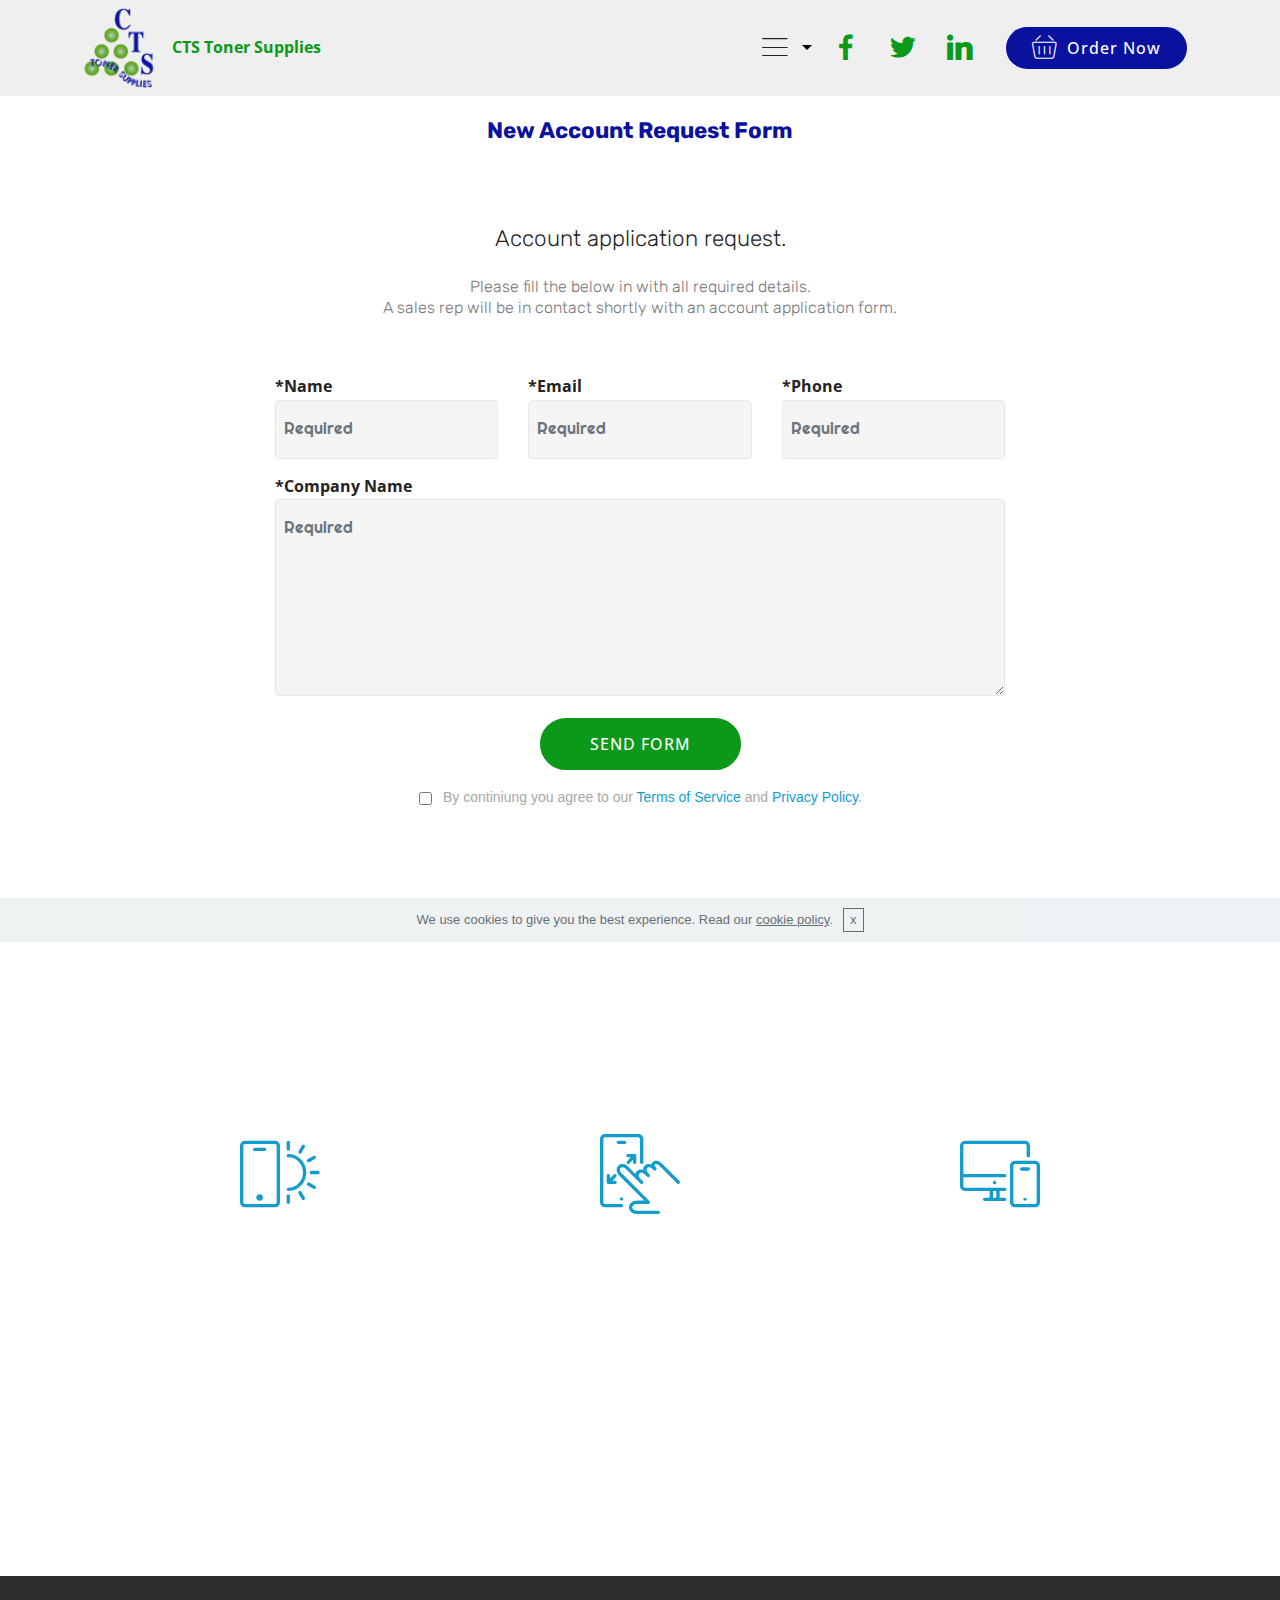
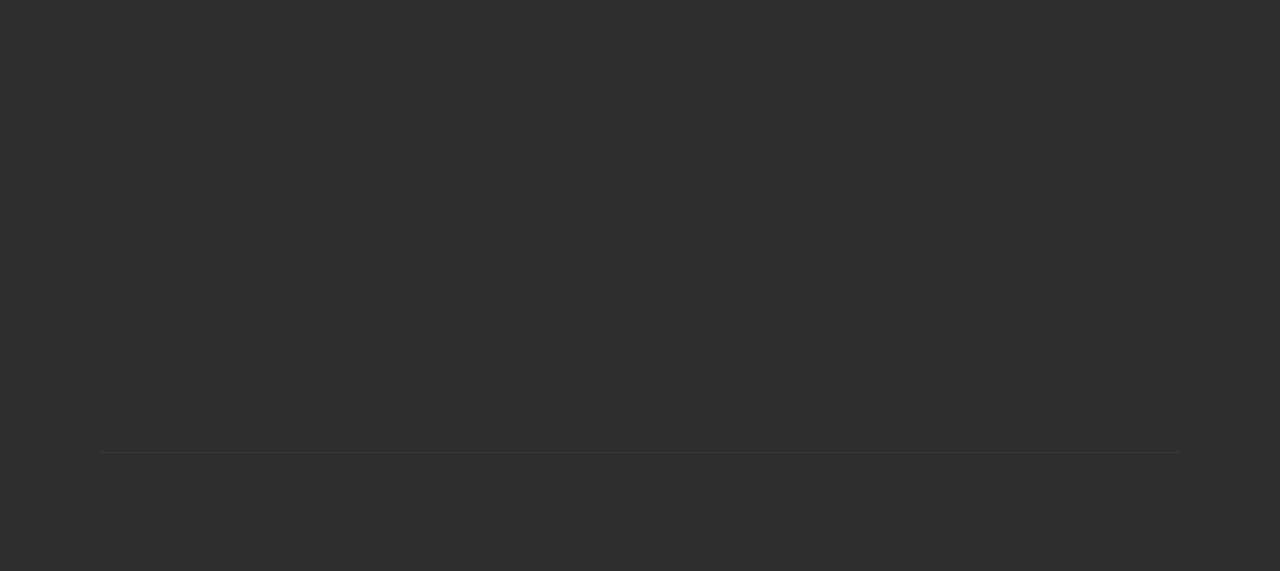
<file: page4.html>
<!DOCTYPE html>
<html >
<head>
  <!-- Site made with Mobirise Website Builder v4.8.2, https://mobirise.com -->
  <meta charset="UTF-8">
  <meta http-equiv="X-UA-Compatible" content="IE=edge">
  <meta name="generator" content="Mobirise v4.8.2, mobirise.com">
  <meta name="viewport" content="width=device-width, initial-scale=1, minimum-scale=1">
  <link rel="shortcut icon" href="assets/images/cts-1-96x116.png" type="image/x-icon">
  <meta name="description" content="Web Site Generator Description">
  <title>New account</title>
  <link rel="stylesheet" href="assets/web/assets/mobirise-icons/mobirise-icons.css">
  <link rel="stylesheet" href="assets/tether/tether.min.css">
  <link rel="stylesheet" href="assets/bootstrap/css/bootstrap.min.css">
  <link rel="stylesheet" href="assets/bootstrap/css/bootstrap-grid.min.css">
  <link rel="stylesheet" href="assets/bootstrap/css/bootstrap-reboot.min.css">
  <link rel="stylesheet" href="assets/gdpr-plugin/gdpr-styles.css">
  <link rel="stylesheet" href="assets/dropdown/css/style.css">
  <link rel="stylesheet" href="assets/animatecss/animate.min.css">
  <link rel="stylesheet" href="assets/socicon/css/styles.css">
  <link rel="stylesheet" href="assets/theme/css/style.css">
  <link rel="stylesheet" href="assets/mobirise/css/mbr-additional.css" type="text/css">
  
  
  
</head>
<body>
  <section class="menu cid-r40VUq1vnB" once="menu" id="menu1-s">

    

    <nav class="navbar navbar-expand beta-menu navbar-dropdown align-items-center navbar-fixed-top navbar-toggleable-sm">
        <button class="navbar-toggler navbar-toggler-right" type="button" data-toggle="collapse" data-target="#navbarSupportedContent" aria-controls="navbarSupportedContent" aria-expanded="false" aria-label="Toggle navigation">
            <div class="hamburger">
                <span></span>
                <span></span>
                <span></span>
                <span></span>
            </div>
        </button>
        <div class="menu-logo">
            <div class="navbar-brand">
                <span class="navbar-logo">
                    <a href="index.html">
                         <img src="assets/images/cts-1-96x116.png" alt="Mobirise" title="" style="height: 5rem;">
                    </a>
                </span>
                <span class="navbar-caption-wrap"><a class="navbar-caption text-info display-4" href="index.html">
                        CTS Toner Supplies<br></a></span>
            </div>
        </div>
        <div class="collapse navbar-collapse" id="navbarSupportedContent">
            <ul class="navbar-nav nav-dropdown" data-app-modern-menu="true"><li class="nav-item dropdown open">
                    <a class="nav-link link text-black dropdown-toggle display-4" href="http://www.ctstonersupplies.co.uk/images/6MONTHNEW.pdf" data-toggle="dropdown-submenu" aria-expanded="true"><span class="mbri-menu mbr-iconfont mbr-iconfont-btn" style="color: rgb(35, 35, 35);"></span></a><div class="dropdown-menu"><a class="text-black dropdown-item display-4" href="index.html" aria-expanded="false">Home</a><a class="text-black dropdown-item display-4" href="page2.html" aria-expanded="false">About Us</a><a class="text-black dropdown-item display-4" href="http://www.ctstonersupplies.co.uk/images/CTSCAT.pdf" aria-expanded="false" target="_blank">Catalogue</a><a class="text-black dropdown-item display-4" href="page2.html#footer2-f" aria-expanded="false">Contact Us</a><a class="text-black dropdown-item display-4" href="page6.html" aria-expanded="false">Paperchain</a><a class="text-black dropdown-item display-4" href="page1.html" aria-expanded="false">Our Partners</a><a class="text-black dropdown-item display-4" href="Privacy.html" aria-expanded="false">Policies | T&amp;Cs</a></div>
                </li><li class="nav-item"><a class="nav-link link text-black display-4" href="https://www.facebook.com/CTS-Toner-Supplies-Ltd-836188449896221/" aria-expanded="false" target="_blank"><span class="socicon socicon-facebook mbr-iconfont mbr-iconfont-btn" style="color: rgb(10, 153, 24);"></span></a></li><li class="nav-item"><a class="nav-link link text-black display-4" href="https://twitter.com/cts_toner?lang=en" aria-expanded="false" target="_blank"><span class="socicon socicon-twitter mbr-iconfont mbr-iconfont-btn" style="color: rgb(10, 153, 24);"></span></a></li><li class="nav-item"><a class="nav-link link text-black display-4" href="https://www.linkedin.com/company/ctstonersuppliesltd" aria-expanded="false" target="_blank"><span class="socicon socicon-linkedin mbr-iconfont mbr-iconfont-btn" style="color: rgb(10, 153, 24);"></span></a></li></ul>
            <div class="navbar-buttons mbr-section-btn"><a class="btn btn-sm btn-danger display-4" href="http://www.ctstonersupplies.co.uk/"><span class="mbri-shopping-basket mbr-iconfont mbr-iconfont-btn" style="color: rgb(255, 255, 255);"></span>Order Now</a></div>
        </div>
    </nav>
</section>

<section class="engine"><a href="https://mobiri.se/q">free responsive web templates</a></section><section class="mbr-section content4 cid-r40VUrk4XT" id="content4-t">

    

    <div class="container">
        <div class="media-container-row">
            <div class="title col-12 col-md-8">
                <h2 class="align-center pb-3 mbr-fonts-style display-2"><font color="#0a119f"><strong>New Account Request Form</strong></font></h2>
                
                
            </div>
        </div>
    </div>
</section>

<section class="mbr-section form1 cid-r40WkdvC1O" id="form1-z">

    

    
    <div class="container">
        <div class="row justify-content-center">
            <div class="title col-12 col-lg-8">
                <h2 class="mbr-section-title align-center pb-3 mbr-fonts-style display-2">Account application request.</h2>
                <h3 class="mbr-section-subtitle align-center mbr-light pb-3 mbr-fonts-style display-5">Please fill the below in with all required details. <br>A sales rep will be in contact shortly with an account application form.</h3>
            </div>
        </div>
    </div>
    <div class="container">
        <div class="row justify-content-center">
            <div class="media-container-column col-lg-8" data-form-type="formoid">
                    <div data-form-alert="" hidden="">Thanks for filling out the form!</div>
            
                    <form class="mbr-form" action="https://mobirise.com/" method="post" data-form-title="Mobirise Form"><input type="hidden" name="email" data-form-email="true" value="o3yC3qzzxNUas30XvRrePYtehEwmiYy+JPLZbAh8qrCmIzTwUxXLpRhjPz1dYAeuo3djo3HtNb/f4ePhS7SURphlasiehQ69txLORCpWZwutK9SVekFkM7CM3mzdjLKX" data-form-field="Email">
                        <div class="row row-sm-offset">
                            <div class="col-md-4 multi-horizontal" data-for="name">
                                <div class="form-group">
                                    <label class="form-control-label mbr-fonts-style display-4" for="name-form1-z"><strong>*Name</strong></label>
                                    <input type="text" class="form-control" name="name" data-form-field="Name" required="" placeholder="Required" id="name-form1-z">
                                </div>
                            </div>
                            <div class="col-md-4 multi-horizontal" data-for="email">
                                <div class="form-group">
                                    <label class="form-control-label mbr-fonts-style display-4" for="email-form1-z"><strong>*Email</strong></label>
                                    <input type="email" class="form-control" name="email" data-form-field="Email" required="" placeholder="Required" id="email-form1-z">
                                </div>
                            </div>
                            <div class="col-md-4 multi-horizontal" data-for="phone">
                                <div class="form-group">
                                    <label class="form-control-label mbr-fonts-style display-4" for="phone-form1-z"><strong>*Phone</strong></label>
                                    <input type="tel" class="form-control" name="phone" data-form-field="Phone" placeholder="Required" id="phone-form1-z">
                                </div>
                            </div>
                        </div>
                        <div class="form-group" data-for="message">
                            <label class="form-control-label mbr-fonts-style display-4" for="message-form1-z"><strong>*Company Name</strong></label>
                            <textarea type="text" class="form-control" name="message" rows="7" data-form-field="Message" placeholder="Required" id="message-form1-z"></textarea>
                        </div>
            
                        <span class="input-group-btn"><button href="" type="submit" class="btn btn-form btn-info display-4">SEND FORM</button></span>
                    <span class="gdpr-block "><label><input type="checkbox" name="gdpr" id="gdpr-form1-z" required="">By continiung you agree to our <a href="http://www.ctstonersupplies.co.uk/images/PrivacyNotice.pdf">Terms of Service</a> and <a href="http://www.ctstonersupplies.co.uk/images/PrivacyNotice.pdf">Privacy Policy</a>.</label></span></form>
            </div>
        </div>
    </div>
</section>

<section class="counters1 counters cid-r5k3BkI60t" id="counters1-13">

    

    

    <div class="container">
        <h2 class="mbr-section-title pb-3 align-center mbr-fonts-style display-2">
            Counters
        </h2>
        <h3 class="mbr-section-subtitle mbr-fonts-style display-5">
            Mobirise is a beautiful site constructor
        </h3>

        <div class="container pt-4 mt-2">
            <div class="media-container-row">
                <div class="card p-3 align-center col-12 col-md-6 col-lg-4">
                    <div class="panel-item p-3">
                        <div class="card-img pb-3">
                            <span class="mbri-mobirise mbr-iconfont"></span>
                        </div>

                        <div class="card-text">
                            <h3 class="count pt-3 pb-3 mbr-fonts-style display-2">
                                  100
                            </h3>
                            <h4 class="mbr-content-title mbr-bold mbr-fonts-style display-7">
                                Unlimited websites
                            </h4>
                            <p class="mbr-content-text mbr-fonts-style display-7">
                                Mobirise give you the freedom to develop as many websites as you like given the fact that it is desktop app. Mobirise is the perfect gide.
                            </p>
                        </div>
                    </div>
                </div>


                <div class="card p-3 align-center col-12 col-md-6 col-lg-4">
                    <div class="panel-item p-3">
                        <div class="card-img pb-3">
                            <span class="mbri-touch-swipe mbr-iconfont"></span>
                        </div>
                        <div class="card-text">
                            <h3 class="count pt-3 pb-3 mbr-fonts-style display-2">
                                  200
                            </h3>
                            <h4 class="mbr-content-title mbr-bold mbr-fonts-style display-7">
                                Trendy websites blocks
                            </h4>
                            <p class="mbr-content-text mbr-fonts-style display-7">
                                    Choose from the large selection of latest pre-made blocks - jumbotrons, hero images, parallax scrolling, video backgrounds, hamburger menu, sticky header and more.
                            </p>
                        </div>
                    </div>
                </div>

                <div class="card p-3 align-center col-12 col-md-6 col-lg-4">
                    <div class="panel-item p-3">
                        <div class="card-img pb-3">
                            <span class="mbri-responsive mbr-iconfont"></span>
                        </div>
                        <div class="card-text">
                            <h3 class="count pt-3 pb-3 mbr-fonts-style display-2">
                                  300
                            </h3>
                            <h4 class="mbr-content-title mbr-bold mbr-fonts-style display-7">
                                Bootstrap
                            </h4>
                            <p class="mbr-content-text mbr-fonts-style display-7">
                                    One of Bootstrap's big point is responsiveness and obirise male effective use of this by genereating highly responsive website for you.
                            </p>
                        </div>
                    </div>
                </div>


                
            </div>
        </div>
   </div>
</section>

<section class="cid-r40VUvwy4u" id="footer2-y">

    

    

    <div class="container">
        <div class="media-container-row content mbr-white">
            <div class="col-12 col-md-3 mbr-fonts-style display-4">
                <p class="mbr-text">
                    <strong>Address</strong>
                    <br>
                    <br>CTS Toner Supplies,<br>Trentbridge Farm,<br>Yoxall Road, Yoxall,<br>DE13 8NJ&nbsp;<br>
                    <br>
                    <br><strong>Contacts</strong>
                    <br>
                    <br>Email: sales@ctstonersupplies.co.uk&nbsp;<br>Phone: (+44) 01543 474920<br></p>
            </div>
            <div class="col-12 col-md-3 mbr-fonts-style display-4">
                <p class="mbr-text"><strong>Feedback</strong>
                    <br>
                    <br>Please send us your ideas, bug reports, suggestions! Any feedback would be appreciated.
                </p>
            </div>
            <div class="col-12 col-md-6">
                <div class="google-map"><iframe frameborder="0" style="border:0" src="https://www.google.com/maps/embed/v1/place?key=AIzaSyA0Dx_boXQiwvdz8sJHoYeZNVTdoWONYkU&amp;q=place_id:ChIJZStaVQMGekgRoA5JmWCcrY0" allowfullscreen=""></iframe></div>
            </div>
        </div>
        <div class="footer-lower">
            <div class="media-container-row">
                <div class="col-sm-12">
                    <hr>
                </div>
            </div>
            <div class="media-container-row mbr-white">
                <div class="col-sm-6 copyright">
                    <p class="mbr-text mbr-fonts-style display-4">
                        © Copyright 2018 CTS Toner Supplies - All Rights Reserved
                    </p>
                </div>
                <div class="col-md-6">
                    <div class="social-list align-right">
                        <div class="soc-item">
                            <a href="https://twitter.com/cts_toner?lang=en" target="_blank">
                                <span class="mbr-iconfont mbr-iconfont-social socicon-twitter socicon"></span>
                            </a>
                        </div>
                        <div class="soc-item">
                            <a href="https://en-gb.facebook.com/pages/biz/computer_company/CTS-Toner-Supplies-Ltd-836188449896221/" target="_blank">
                                <span class="mbr-iconfont mbr-iconfont-social socicon-facebook socicon"></span>
                            </a>
                        </div>
                        <div class="soc-item">
                            <a href="https://uk.linkedin.com/company/ctstonersuppliesltd?trk=ppro_cprof" target="_blank">
                                <span class="mbr-iconfont mbr-iconfont-social socicon-linkedin socicon"></span>
                            </a>
                        </div>
                        
                        
                        
                    </div>
                </div>
            </div>
        </div>
    </div>
</section>


  <script src="assets/web/assets/jquery/jquery.min.js"></script>
  <script src="assets/popper/popper.min.js"></script>
  <script src="assets/tether/tether.min.js"></script>
  <script src="assets/bootstrap/js/bootstrap.min.js"></script>
  <script src="assets/smoothscroll/smooth-scroll.js"></script>
  <script src="assets/cookies-alert-plugin/cookies-alert-core.js"></script>
  <script src="assets/cookies-alert-plugin/cookies-alert-script.js"></script>
  <script src="assets/dropdown/js/script.min.js"></script>
  <script src="assets/touchswipe/jquery.touch-swipe.min.js"></script>
  <script src="assets/viewportchecker/jquery.viewportchecker.js"></script>
  <script src="assets/theme/js/script.js"></script>
  <script src="assets/formoid/formoid.min.js"></script>
  
  
 <div id="scrollToTop" class="scrollToTop mbr-arrow-up"><a style="text-align: center;"><i></i></a></div>
    <input name="animation" type="hidden">
  <input name="cookieData" type="hidden" data-cookie-text="We use cookies to give you the best experience. Read our <a href='http://www.ctstonersupplies.co.uk/images/PrivacyNotice.pdf'>cookie policy</a>.">
  </body>
</html>
</file>
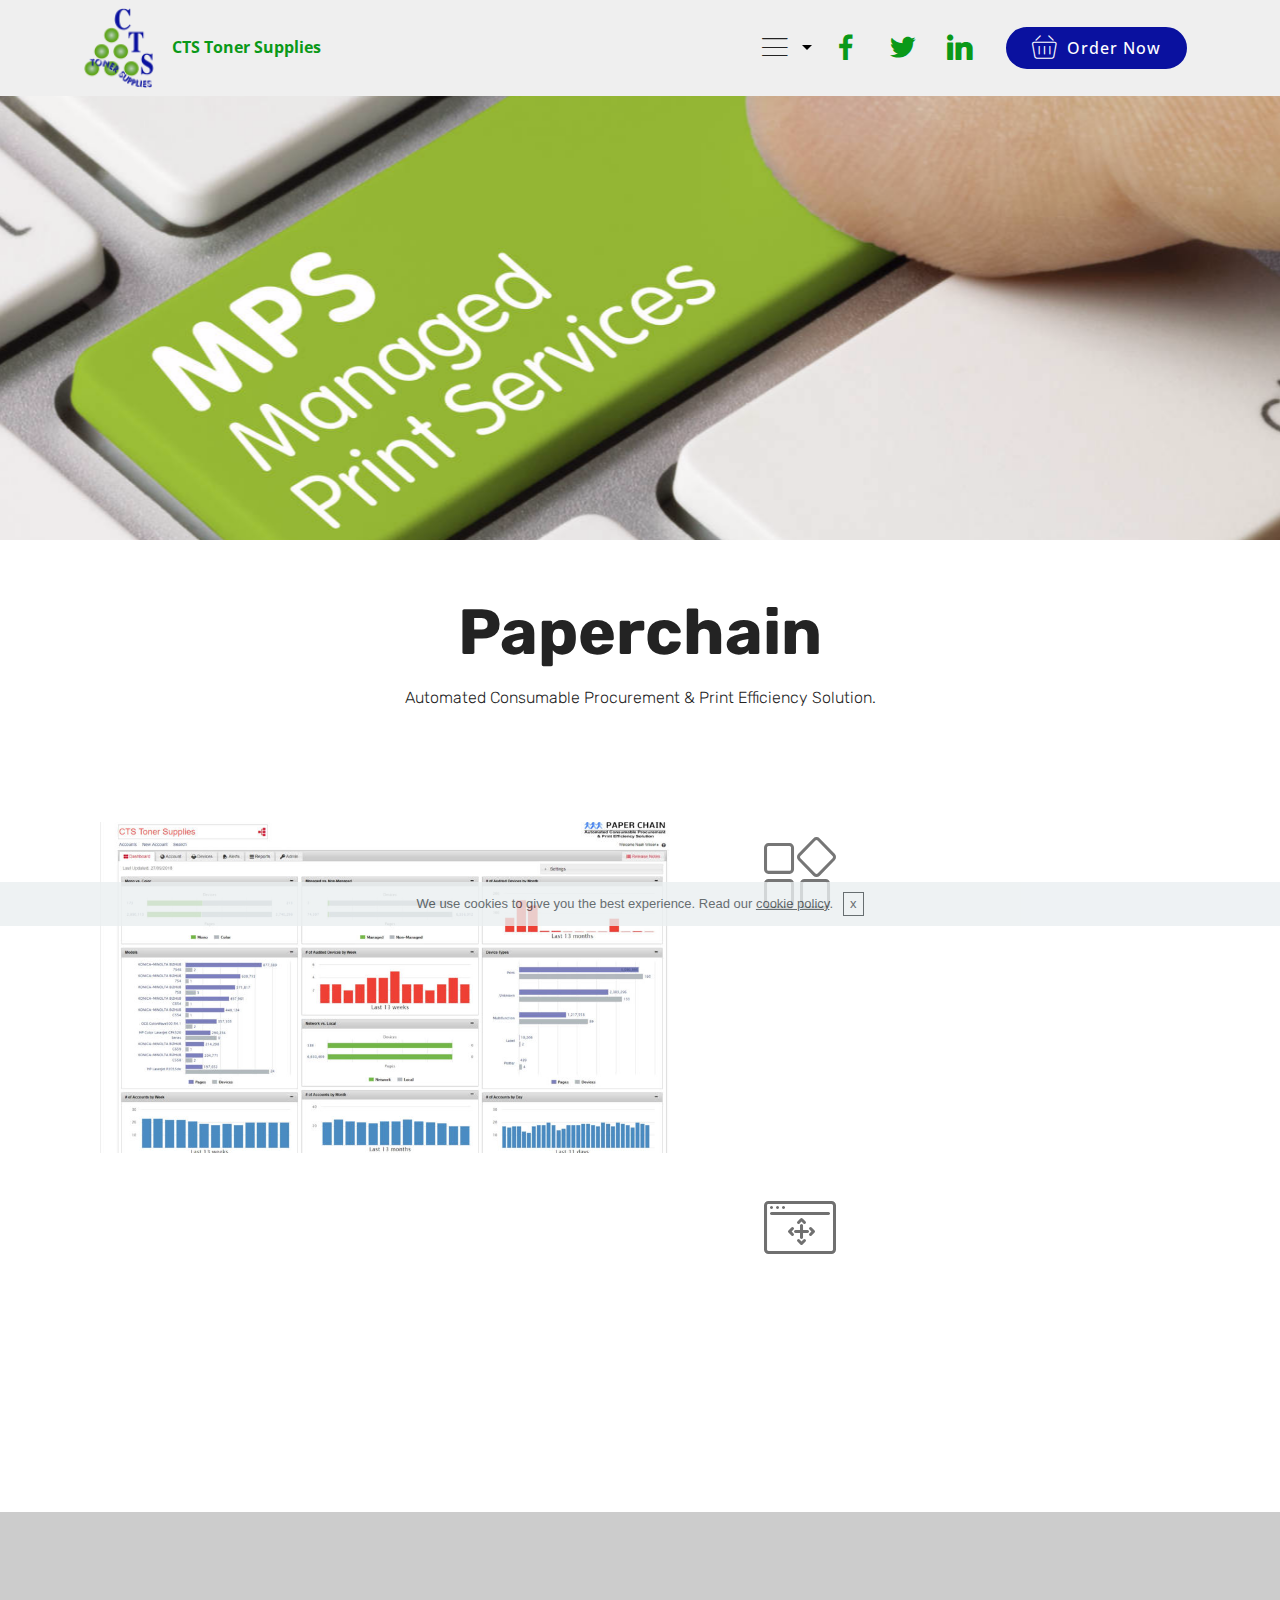
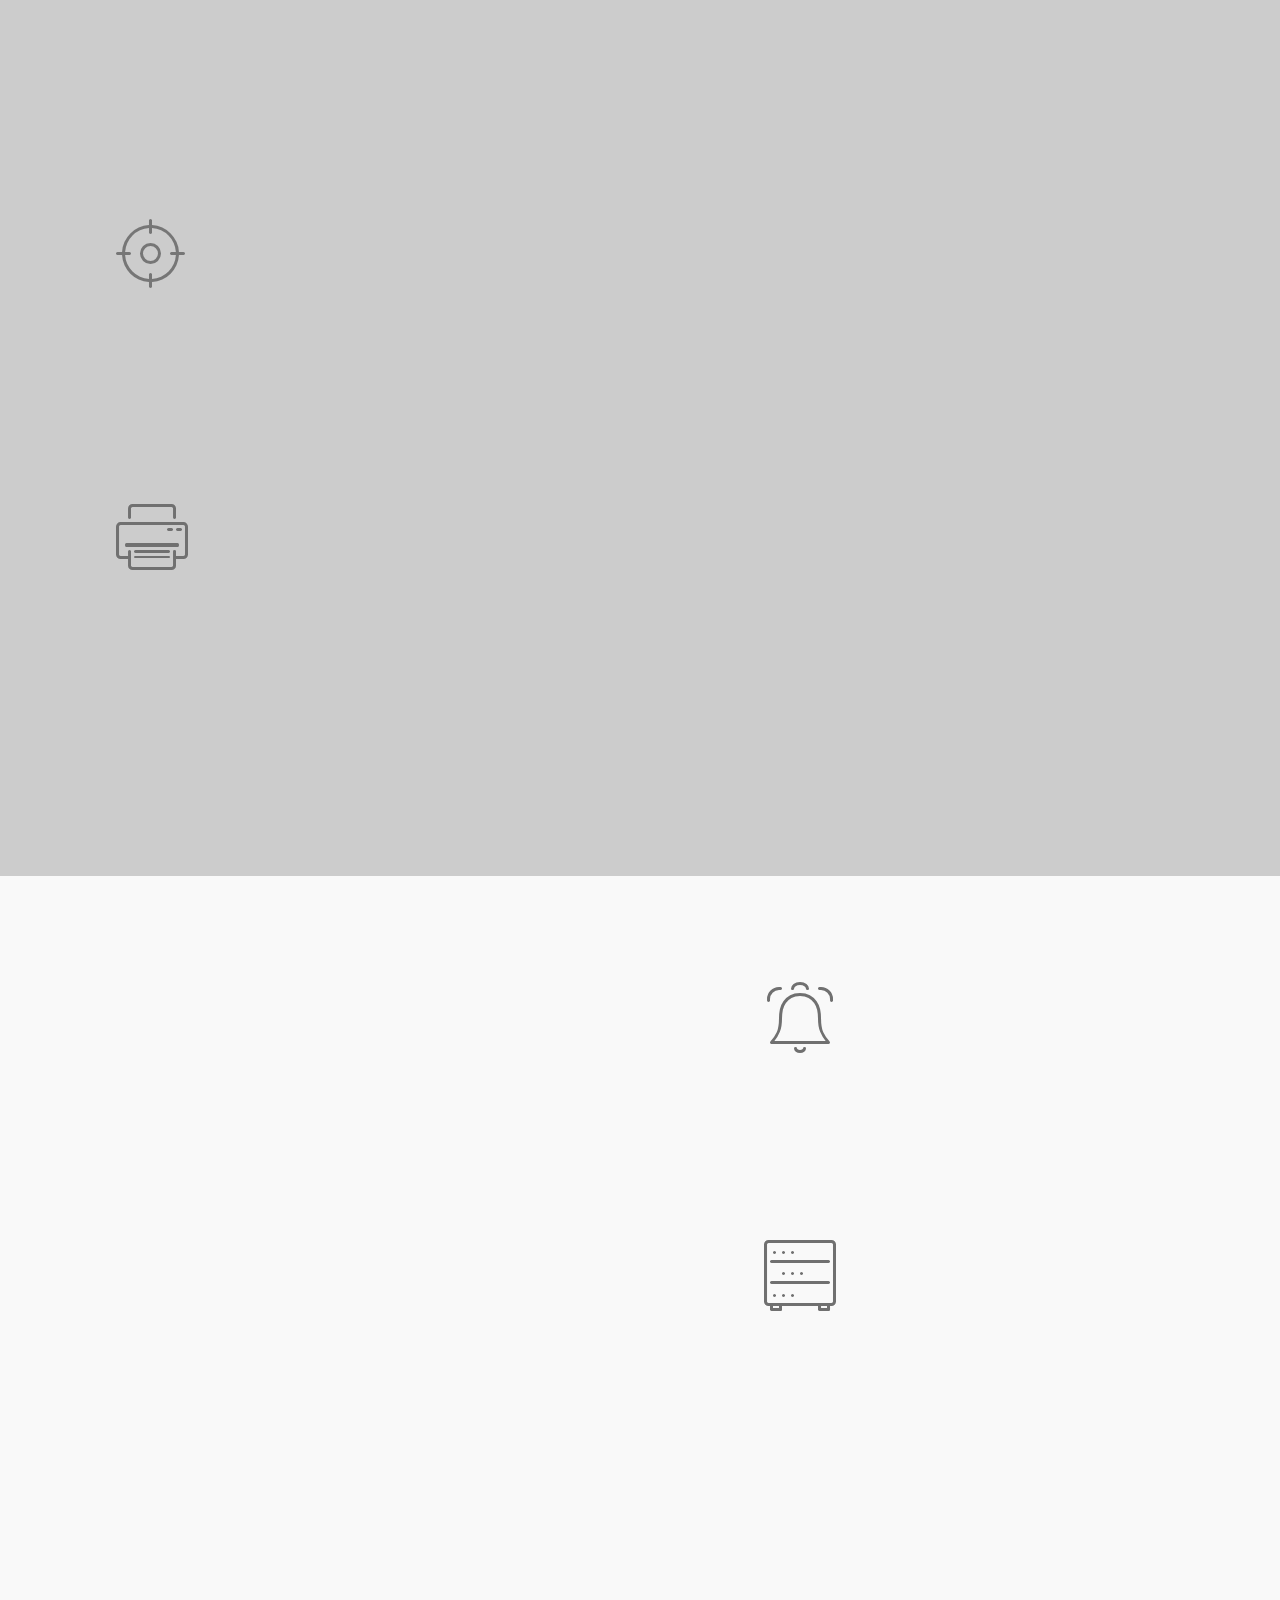
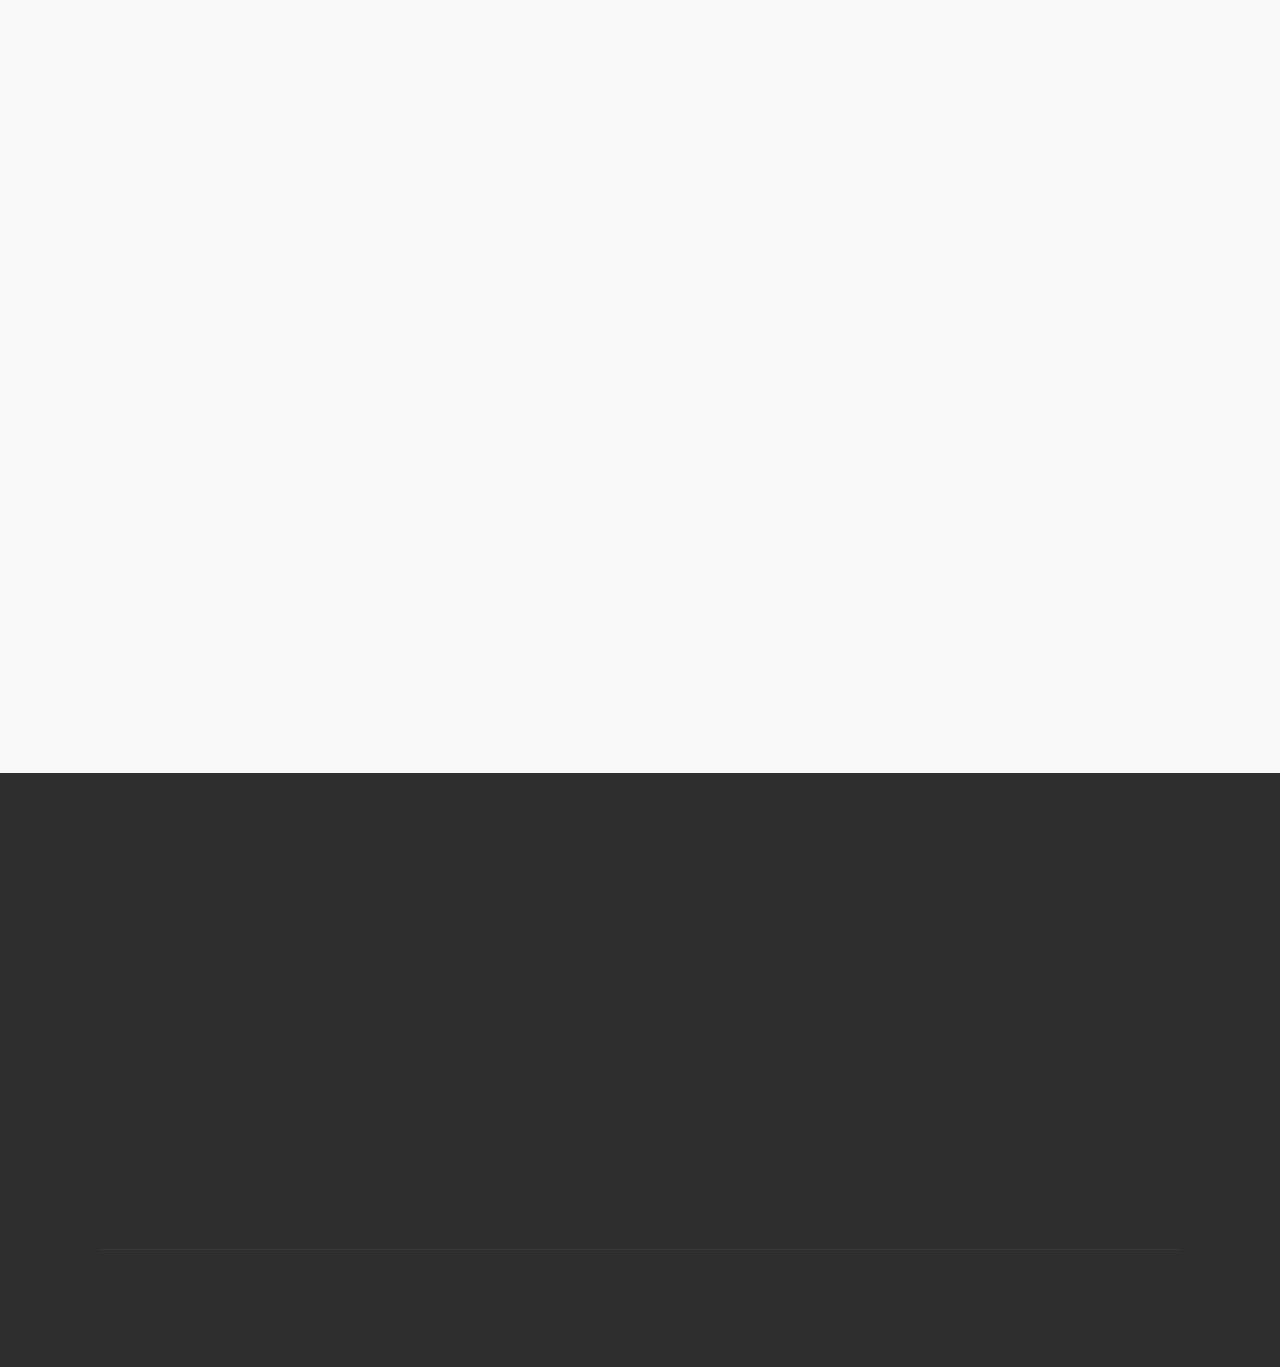
<file: page6.html>
<!DOCTYPE html>
<html >
<head>
  <!-- Site made with Mobirise Website Builder v4.8.2, https://mobirise.com -->
  <meta charset="UTF-8">
  <meta http-equiv="X-UA-Compatible" content="IE=edge">
  <meta name="generator" content="Mobirise v4.8.2, mobirise.com">
  <meta name="viewport" content="width=device-width, initial-scale=1, minimum-scale=1">
  <link rel="shortcut icon" href="assets/images/cts-1-96x116.png" type="image/x-icon">
  <meta name="description" content="Web Site Generator Description">
  <title>Paperchain</title>
  <link rel="stylesheet" href="assets/web/assets/mobirise-icons/mobirise-icons.css">
  <link rel="stylesheet" href="assets/tether/tether.min.css">
  <link rel="stylesheet" href="assets/bootstrap/css/bootstrap.min.css">
  <link rel="stylesheet" href="assets/bootstrap/css/bootstrap-grid.min.css">
  <link rel="stylesheet" href="assets/bootstrap/css/bootstrap-reboot.min.css">
  <link rel="stylesheet" href="assets/gdpr-plugin/gdpr-styles.css">
  <link rel="stylesheet" href="assets/dropdown/css/style.css">
  <link rel="stylesheet" href="assets/animatecss/animate.min.css">
  <link rel="stylesheet" href="assets/socicon/css/styles.css">
  <link rel="stylesheet" href="assets/theme/css/style.css">
  <link rel="stylesheet" href="assets/mobirise/css/mbr-additional.css" type="text/css">
  
  
  
</head>
<body>
  <section class="menu cid-r4KGUsB8Es" once="menu" id="menu1-13">

    

    <nav class="navbar navbar-expand beta-menu navbar-dropdown align-items-center navbar-fixed-top navbar-toggleable-sm">
        <button class="navbar-toggler navbar-toggler-right" type="button" data-toggle="collapse" data-target="#navbarSupportedContent" aria-controls="navbarSupportedContent" aria-expanded="false" aria-label="Toggle navigation">
            <div class="hamburger">
                <span></span>
                <span></span>
                <span></span>
                <span></span>
            </div>
        </button>
        <div class="menu-logo">
            <div class="navbar-brand">
                <span class="navbar-logo">
                    <a href="index.html">
                         <img src="assets/images/cts-1-96x116.png" alt="Mobirise" title="" style="height: 5rem;">
                    </a>
                </span>
                <span class="navbar-caption-wrap"><a class="navbar-caption text-info display-4" href="index.html">
                        CTS Toner Supplies<br></a></span>
            </div>
        </div>
        <div class="collapse navbar-collapse" id="navbarSupportedContent">
            <ul class="navbar-nav nav-dropdown" data-app-modern-menu="true"><li class="nav-item dropdown open">
                    <a class="nav-link link text-black dropdown-toggle display-4" href="http://www.ctstonersupplies.co.uk/images/6MONTHNEW.pdf" data-toggle="dropdown-submenu" aria-expanded="true"><span class="mbri-menu mbr-iconfont mbr-iconfont-btn" style="color: rgb(35, 35, 35);"></span></a><div class="dropdown-menu"><a class="text-black dropdown-item display-4" href="index.html" aria-expanded="false">Home</a><a class="text-black dropdown-item display-4" href="page2.html" aria-expanded="false">About Us</a><a class="text-black dropdown-item display-4" href="http://www.ctstonersupplies.co.uk/images/CTSCAT.pdf" aria-expanded="false" target="_blank">Catalogue</a><a class="text-black dropdown-item display-4" href="page2.html#footer2-f" aria-expanded="false">Contact Us</a><a class="text-black dropdown-item display-4" href="page6.html" aria-expanded="false">Paperchain</a><a class="text-black dropdown-item display-4" href="page1.html" aria-expanded="false">Our Partners</a><a class="text-black dropdown-item display-4" href="Privacy.html" aria-expanded="false">Policies | T&amp;Cs</a></div>
                </li><li class="nav-item"><a class="nav-link link text-black display-4" href="https://www.facebook.com/CTS-Toner-Supplies-Ltd-836188449896221/" aria-expanded="false" target="_blank"><span class="socicon socicon-facebook mbr-iconfont mbr-iconfont-btn" style="color: rgb(10, 153, 24);"></span></a></li><li class="nav-item"><a class="nav-link link text-black display-4" href="https://twitter.com/cts_toner?lang=en" aria-expanded="false" target="_blank"><span class="socicon socicon-twitter mbr-iconfont mbr-iconfont-btn" style="color: rgb(10, 153, 24);"></span></a></li><li class="nav-item"><a class="nav-link link text-black display-4" href="https://www.linkedin.com/company/ctstonersuppliesltd" aria-expanded="false" target="_blank"><span class="socicon socicon-linkedin mbr-iconfont mbr-iconfont-btn" style="color: rgb(10, 153, 24);"></span></a></li></ul>
            <div class="navbar-buttons mbr-section-btn"><a class="btn btn-sm btn-danger display-4" href="http://www.ctstonersupplies.co.uk/"><span class="mbri-shopping-basket mbr-iconfont mbr-iconfont-btn" style="color: rgb(255, 255, 255);"></span>Order Now</a></div>
        </div>
    </nav>
</section>

<section class="engine"><a href="https://mobiri.se/k">develop own website</a></section><section class="header1 cid-r4KHf44Vpf mbr-parallax-background" id="header1-1a">

    

    

    <div class="container">
        <div class="row justify-content-md-center">
            <div class="mbr-white col-md-10">
                <h1 class="mbr-section-title align-center mbr-bold pb-3 mbr-fonts-style display-1">&nbsp;</h1>
                <h3 class="mbr-section-subtitle align-center mbr-light pb-3 mbr-fonts-style display-2">&nbsp;<br><br><br><br><br></h3>
                
                
            </div>
        </div>
    </div>

</section>

<section class="mbr-section content4 cid-r5jIyjXTjs" id="content4-12">

    

    <div class="container">
        <div class="media-container-row">
            <div class="title col-12 col-md-8">
                <h2 class="align-center pb-3 mbr-fonts-style display-1"><strong>
                    Paperchain</strong></h2>
                <h3 class="mbr-section-subtitle align-center mbr-light mbr-fonts-style display-5">Automated Consumable Procurement &amp; Print Efficiency Solution.</h3>
                
            </div>
        </div>
    </div>
</section>

<section class="features11 cid-r4QBwM3Uc4" id="features11-1e">

    

    

    <div class="container">   
        <div class="col-md-12">
            <div class="media-container-row">
                <div class="mbr-figure" style="width: 60%;">
                    <img src="assets/images/website-952x540.jpg" alt="Mobirise" title="">
                </div>
                <div class=" align-left aside-content">
                    
                    <div class="mbr-section-text">
                        
                    </div>

                    <div class="block-content">
                        <div class="card p-3 pr-3">
                            <div class="media">
                                <div class=" align-self-center card-img pb-3">
                                    <span class="mbr-iconfont mbri-extension" style="color: rgb(118, 118, 118);"></span>
                                </div>     
                                <div class="media-body">
                                    <h4 class="card-title mbr-fonts-style display-5"><strong>Customised Dashboard and Reporting views</strong></h4>
                                </div>
                            </div>                

                            <div class="card-box">
                                <p class="block-text mbr-fonts-style display-5">
                                   The intuitive dashboard and display provides customization and provides the overview of the most important data, so information you require about your print fleet is centrally positioned and easily viewable. If toner levels or meter readings are more important these can have pride of place. This data can then be scheduled to report on certain days to arrange dealer procurement of toners or invoicing meters. 
                                </p>
                            </div>
                        </div>

                        <div class="card p-3 pr-3">
                            <div class="media">
                                <div class="align-self-center card-img pb-3">
                                    <span class="mbri-drag-n-drop2 mbr-iconfont"></span>
                                </div>     
                                <div class="media-body">
                                    <h4 class="card-title mbr-fonts-style display-5"><strong>Adaptive Service Management</strong></h4>
                                </div>
                            </div>                

                            <div class="card-box">
                                <p class="block-text mbr-fonts-style display-5">
                                    One of the frustrations of most managed print services systems is the lack of control over service and supply notifications. Countless hours can be spent filtering and interpreting messages from printers. A few of these messages are relevant while many are not, Paperchain puts you in control of the information that you view.
                                </p>
                            </div>
                        </div>
                    </div>
                </div>
            </div>
        </div> 
    </div>          
</section>

<section class="features11 cid-r4RARsWxUp" id="features11-1f">

    

    

    <div class="container">   
        <div class="col-md-12">
            <div class="media-container-row">
                <div class="mbr-figure" style="width: 65%;">
                    <img src="assets/images/mbr-952x635.jpg" alt="Mobirise" title="">
                </div>
                <div class=" align-left aside-content">
                    <h2 class="mbr-title pt-2 mbr-fonts-style display-2"><strong>Simplify Meter Collection: Web-Based Meter Collection</strong></h2>
                    <div class="mbr-section-text">
                        <p class="mbr-text mb-5 pt-3 mbr-light mbr-fonts-style display-5">Web Audit, a patented technology gathers meter readings over email or the web without any software required at the other UPS locations.</p>
                    </div>

                    <div class="block-content">
                        <div class="card p-3 pr-3">
                            <div class="media">
                                <div class=" align-self-center card-img pb-3">
                                    <span class="mbr-iconfont mbri-target" style="color: rgb(118, 118, 118);"></span>
                                </div>     
                                <div class="media-body">
                                    <h4 class="card-title mbr-fonts-style display-5"><strong>Accurate Page Coverage %</strong></h4>
                                </div>
                            </div>                

                            <div class="card-box">
                                <p class="block-text mbr-fonts-style display-5">
                                   Instead of relying on the industry standard 5% of page coverage, data is shown to 0.1% levels so that fairness to both dealer and customer in billing for copies is enabled. Ensuring customer loyalty and supports renewal of contracts. 
                                </p>
                            </div>
                        </div>

                        <div class="card p-3 pr-3">
                            <div class="media">
                                <div class="align-self-center card-img pb-3">
                                    <span class="mbr-iconfont mbri-print"></span>
                                </div>     
                                <div class="media-body">
                                    <h4 class="card-title mbr-fonts-style display-5">Get All the Meters: Non-Networked Device Meter Collection</h4>
                                </div>
                            </div>                

                            <div class="card-box">
                                <p class="block-text mbr-fonts-style display-5">
                                    One of the biggest frustrations in implementing a print management strategy is that up to 40% of printers are connected to local machines. Any comprehensive print management solution needs to address this issue. That’s why we use a Local Data Collection Agent that is pushed to PC’s to capture these meters.
                                </p>
                            </div>
                        </div>
                    </div>
                </div>
            </div>
        </div> 
    </div>          
</section>

<section class="features11 cid-r4RFwrMvap" id="features11-1g">

    

    

    <div class="container">   
        <div class="col-md-12">
            <div class="media-container-row">
                <div class="mbr-figure" style="width: 60%;">
                    <img src="assets/images/mbr-952x634.jpg" alt="Mobirise" title="">
                </div>
                <div class=" align-left aside-content">
                    
                    <div class="mbr-section-text">
                        
                    </div>

                    <div class="block-content">
                        <div class="card p-3 pr-3">
                            <div class="media">
                                <div class=" align-self-center card-img pb-3">
                                    <span class="mbr-iconfont mbri-alert"></span>
                                </div>     
                                <div class="media-body">
                                    <h4 class="card-title mbr-fonts-style display-5"><strong>Supply Triggered Marketing</strong></h4>
                                </div>
                            </div>                

                            <div class="card-box">
                                <p class="block-text mbr-fonts-style display-5">
                                   Mobirise offers several themes that include sliders, galleries, article blocks, counters, accordions, video, animated text, live filtered tables, shop, contact forms, lightbox, testimonials, timelines, google map, progress bars and more. 
                                </p>
                            </div>
                        </div>

                        <div class="card p-3 pr-3">
                            <div class="media">
                                <div class="align-self-center card-img pb-3">
                                    <span class="mbr-iconfont mbri-database"></span>
                                </div>     
                                <div class="media-body">
                                    <h4 class="card-title mbr-fonts-style display-5"><strong>Side By Side Database</strong></h4>
                                </div>
                            </div>                

                            <div class="card-box">
                                <p class="block-text mbr-fonts-style display-5">We use a database of over 10,000 printer and MFP models. There are over 130 fields of information for each device (images, supply costs, yields, part numbers, etc.). This allows you to quickly create TCO (total cost of ownership) reports based on industry information. This database is updated daily and synchronized with your server, ensuring you are always working with the latest data.</p>
                            </div>
                        </div>
                    </div>
                </div>
            </div>
        </div> 
    </div>          
</section>

<section class="mbr-section form1 cid-r4XDRnQeUf" id="form1-1h">

    

    
    <div class="container">
        <div class="row justify-content-center">
            <div class="title col-12 col-lg-8">
                <h2 class="mbr-section-title align-center pb-3 mbr-fonts-style display-2"><p><span style="color: inherit; font-size: 1.4rem;"><strong>Paper Chain contact form</strong></span></p></h2>
                <h3 class="mbr-section-subtitle align-center mbr-light pb-3 mbr-fonts-style display-5">If you are intrested for finding out more about Paperchain. <br>Please fill out the below with all relevent details and a short description of what you would like to find out more about Paper Chain.</h3>
            </div>
        </div>
    </div>
    <div class="container">
        <div class="row justify-content-center">
            <div class="media-container-column col-lg-8" data-form-type="formoid">
                    <div data-form-alert="" hidden="">Thanks for filling out the form! A representative will be intouch with yourself shortly.</div>
            
                    <form class="mbr-form" action="https://mobirise.com/" method="post" data-form-title="Mobirise Form"><input type="hidden" name="email" data-form-email="true" value="JAqMTNTna+9JdQ/qef2KCvIZIp7q3J2gVJ1azb9p80shYkPpXU9Ab6WytEjtLWqpKySL8siTMA8fvVGGhhD7uBD9nUxzwQKlxSVQ4IheqaMEWsTNNmx7ZenTJ/DVOFBP" data-form-field="Email">
                        <div class="row row-sm-offset">
                            <div class="col-md-4 multi-horizontal" data-for="name">
                                <div class="form-group">
                                    <label class="form-control-label mbr-fonts-style display-7" for="name-form1-1h">*Name</label>
                                    <input type="text" class="form-control" name="name" data-form-field="Name" required="" placeholder="Required" id="name-form1-1h">
                                </div>
                            </div>
                            <div class="col-md-4 multi-horizontal" data-for="email">
                                <div class="form-group">
                                    <label class="form-control-label mbr-fonts-style display-7" for="email-form1-1h">*Email</label>
                                    <input type="email" class="form-control" name="email" data-form-field="Email" required="" placeholder="Required" id="email-form1-1h">
                                </div>
                            </div>
                            <div class="col-md-4 multi-horizontal" data-for="phone">
                                <div class="form-group">
                                    <label class="form-control-label mbr-fonts-style display-7" for="phone-form1-1h">Phone</label>
                                    <input type="tel" class="form-control" name="phone" data-form-field="Phone" id="phone-form1-1h">
                                </div>
                            </div>
                        </div>
                        <div class="form-group" data-for="message">
                            <label class="form-control-label mbr-fonts-style display-7" for="message-form1-1h">*Company Name</label>
                            <textarea type="text" class="form-control" name="message" rows="7" data-form-field="Message" placeholder="Required" id="message-form1-1h"></textarea>
                        </div>
            
                        <span class="input-group-btn"><button href="" type="submit" class="btn btn-form btn-danger display-4">SEND FORM</button></span>
                    <span class="gdpr-block "><label><input type="checkbox" name="gdpr" id="gdpr-form1-1h" required="">By continiung you agree to our <a href="http://www.ctstonersupplies.co.uk/images/PrivacyNotice.pdf">Terms of Service</a> and <a href="http://www.ctstonersupplies.co.uk/images/PrivacyNotice.pdf">Privacy Policy</a>.</label></span></form>
            </div>
        </div>
    </div>
</section>

<section class="cid-r4KGUyegln" id="footer2-19">

    

    

    <div class="container">
        <div class="media-container-row content mbr-white">
            <div class="col-12 col-md-3 mbr-fonts-style display-4">
                <p class="mbr-text">
                    <strong>Address</strong>
                    <br>
                    <br>CTS Toner Supplies,<br>Trentbridge Farm,<br>Yoxall Road, Yoxall,<br>DE13 8NJ&nbsp;<br>
                    <br>
                    <br><strong>Contacts</strong>
                    <br>
                    <br>Email: sales@ctstonersupplies.co.uk&nbsp;<br>Phone: (+44) 01543 474920<br></p>
            </div>
            <div class="col-12 col-md-3 mbr-fonts-style display-4">
                <p class="mbr-text"><strong>Feedback</strong>
                    <br>
                    <br>Please send us your ideas, bug reports, suggestions! Any feedback would be appreciated.
                </p>
            </div>
            <div class="col-12 col-md-6">
                <div class="google-map"><iframe frameborder="0" style="border:0" src="https://www.google.com/maps/embed/v1/place?key=AIzaSyA0Dx_boXQiwvdz8sJHoYeZNVTdoWONYkU&amp;q=place_id:ChIJZStaVQMGekgRoA5JmWCcrY0" allowfullscreen=""></iframe></div>
            </div>
        </div>
        <div class="footer-lower">
            <div class="media-container-row">
                <div class="col-sm-12">
                    <hr>
                </div>
            </div>
            <div class="media-container-row mbr-white">
                <div class="col-sm-6 copyright">
                    <p class="mbr-text mbr-fonts-style display-4">
                        © Copyright 2018 CTS Toner Supplies - All Rights Reserved
                    </p>
                </div>
                <div class="col-md-6">
                    <div class="social-list align-right">
                        <div class="soc-item">
                            <a href="https://twitter.com/cts_toner?lang=en" target="_blank">
                                <span class="mbr-iconfont mbr-iconfont-social socicon-twitter socicon"></span>
                            </a>
                        </div>
                        <div class="soc-item">
                            <a href="https://en-gb.facebook.com/pages/biz/computer_company/CTS-Toner-Supplies-Ltd-836188449896221/" target="_blank">
                                <span class="mbr-iconfont mbr-iconfont-social socicon-facebook socicon"></span>
                            </a>
                        </div>
                        <div class="soc-item">
                            <a href="https://uk.linkedin.com/company/ctstonersuppliesltd?trk=ppro_cprof" target="_blank">
                                <span class="mbr-iconfont mbr-iconfont-social socicon-linkedin socicon"></span>
                            </a>
                        </div>
                        
                        
                        
                    </div>
                </div>
            </div>
        </div>
    </div>
</section>


  <script src="assets/web/assets/jquery/jquery.min.js"></script>
  <script src="assets/popper/popper.min.js"></script>
  <script src="assets/tether/tether.min.js"></script>
  <script src="assets/bootstrap/js/bootstrap.min.js"></script>
  <script src="assets/smoothscroll/smooth-scroll.js"></script>
  <script src="assets/cookies-alert-plugin/cookies-alert-core.js"></script>
  <script src="assets/cookies-alert-plugin/cookies-alert-script.js"></script>
  <script src="assets/dropdown/js/script.min.js"></script>
  <script src="assets/touchswipe/jquery.touch-swipe.min.js"></script>
  <script src="assets/viewportchecker/jquery.viewportchecker.js"></script>
  <script src="assets/parallax/jarallax.min.js"></script>
  <script src="assets/theme/js/script.js"></script>
  <script src="assets/formoid/formoid.min.js"></script>
  
  
 <div id="scrollToTop" class="scrollToTop mbr-arrow-up"><a style="text-align: center;"><i></i></a></div>
    <input name="animation" type="hidden">
  <input name="cookieData" type="hidden" data-cookie-text="We use cookies to give you the best experience. Read our <a href='http://www.ctstonersupplies.co.uk/images/PrivacyNotice.pdf'>cookie policy</a>.">
  </body>
</html>
</file>
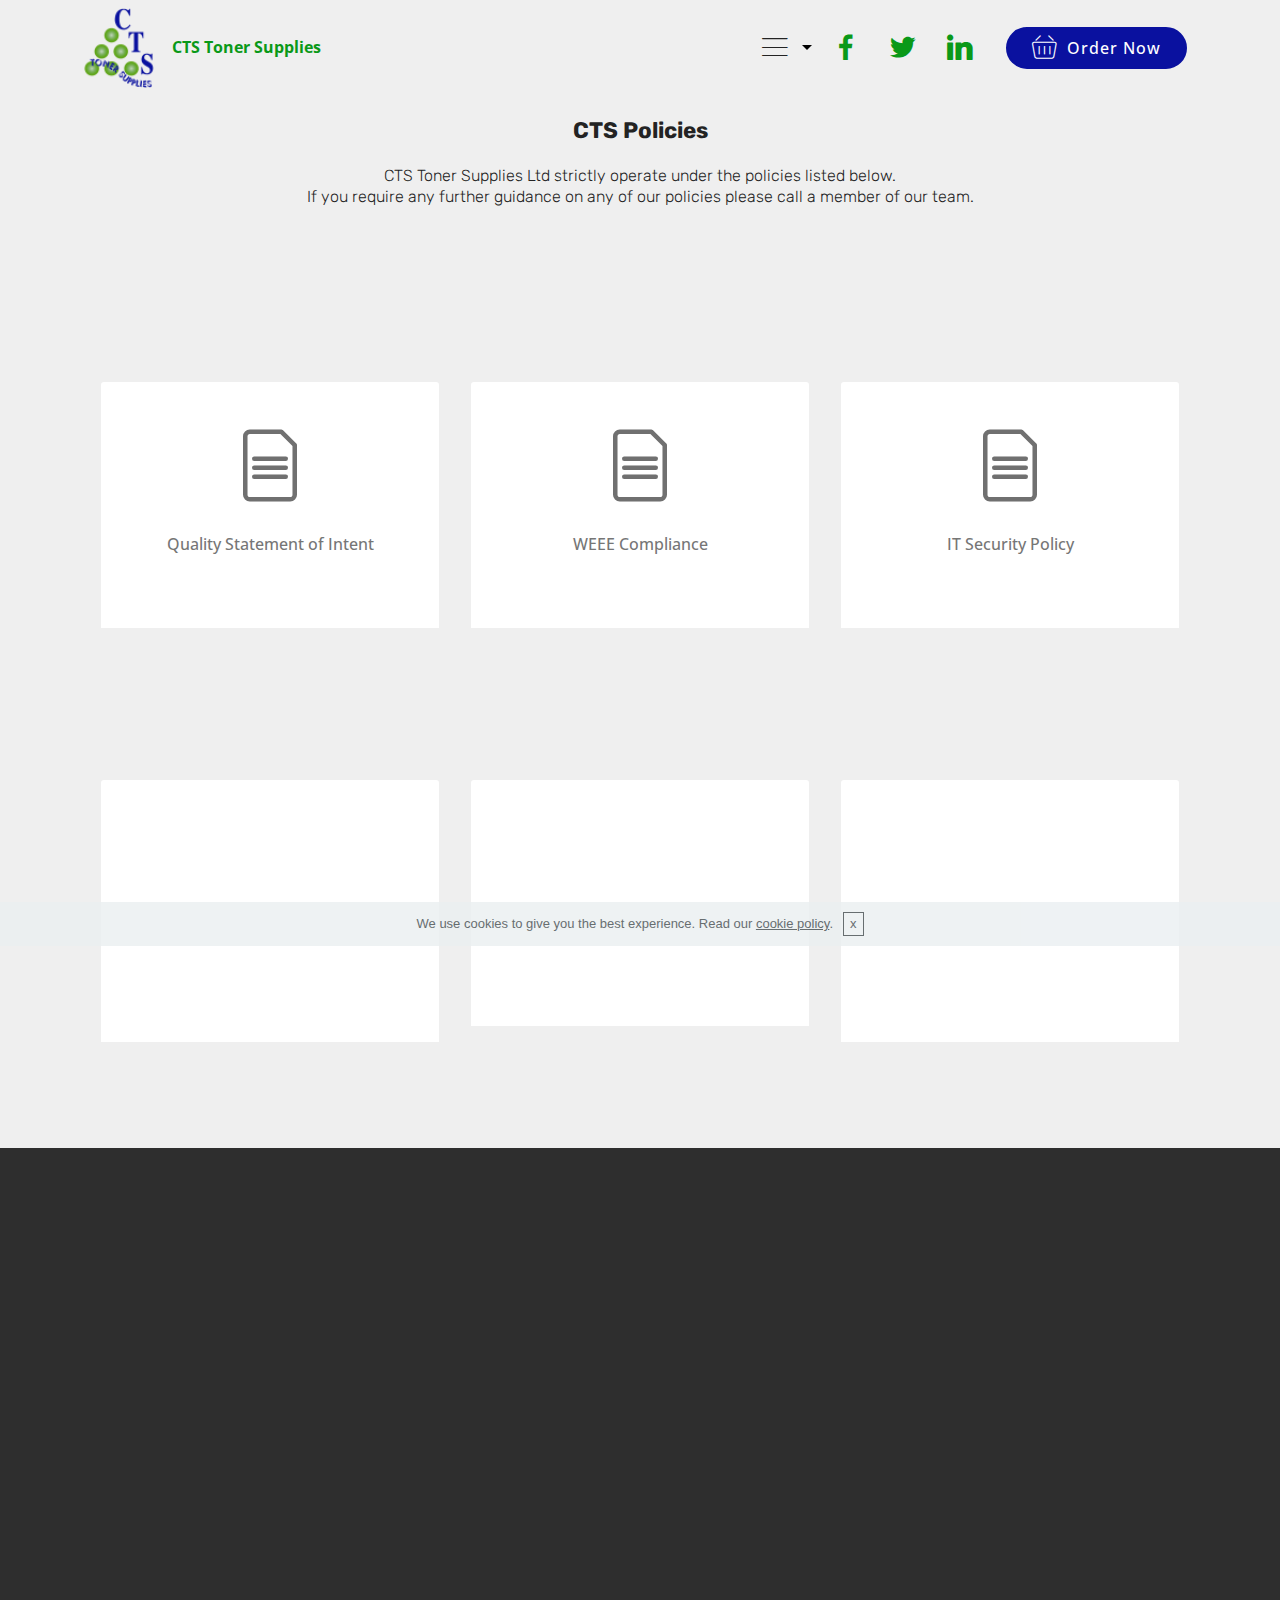
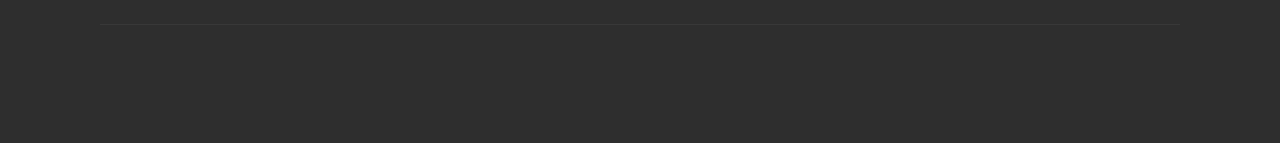
<file: Privacy.html>
<!DOCTYPE html>
<html >
<head>
  <!-- Site made with Mobirise Website Builder v4.8.2, https://mobirise.com -->
  <meta charset="UTF-8">
  <meta http-equiv="X-UA-Compatible" content="IE=edge">
  <meta name="generator" content="Mobirise v4.8.2, mobirise.com">
  <meta name="viewport" content="width=device-width, initial-scale=1, minimum-scale=1">
  <link rel="shortcut icon" href="assets/images/cts-1-96x116.png" type="image/x-icon">
  <meta name="description" content="Web Page Creator Description">
  <title>Privacy</title>
  <link rel="stylesheet" href="assets/web/assets/mobirise-icons-bold/mobirise-icons-bold.css">
  <link rel="stylesheet" href="assets/web/assets/mobirise-icons/mobirise-icons.css">
  <link rel="stylesheet" href="assets/tether/tether.min.css">
  <link rel="stylesheet" href="assets/bootstrap/css/bootstrap.min.css">
  <link rel="stylesheet" href="assets/bootstrap/css/bootstrap-grid.min.css">
  <link rel="stylesheet" href="assets/bootstrap/css/bootstrap-reboot.min.css">
  <link rel="stylesheet" href="assets/gdpr-plugin/gdpr-styles.css">
  <link rel="stylesheet" href="assets/dropdown/css/style.css">
  <link rel="stylesheet" href="assets/socicon/css/styles.css">
  <link rel="stylesheet" href="assets/animatecss/animate.min.css">
  <link rel="stylesheet" href="assets/theme/css/style.css">
  <link rel="stylesheet" href="assets/mobirise/css/mbr-additional.css" type="text/css">
  
  
  
</head>
<body>
  <section class="menu cid-qTkzRZLJNu" once="menu" id="menu1-12">

    

    <nav class="navbar navbar-expand beta-menu navbar-dropdown align-items-center navbar-fixed-top navbar-toggleable-sm">
        <button class="navbar-toggler navbar-toggler-right" type="button" data-toggle="collapse" data-target="#navbarSupportedContent" aria-controls="navbarSupportedContent" aria-expanded="false" aria-label="Toggle navigation">
            <div class="hamburger">
                <span></span>
                <span></span>
                <span></span>
                <span></span>
            </div>
        </button>
        <div class="menu-logo">
            <div class="navbar-brand">
                <span class="navbar-logo">
                    <a href="index.html">
                         <img src="assets/images/cts-1-96x116.png" alt="Mobirise" title="" style="height: 5rem;">
                    </a>
                </span>
                <span class="navbar-caption-wrap"><a class="navbar-caption text-info display-4" href="index.html">
                        CTS Toner Supplies<br></a></span>
            </div>
        </div>
        <div class="collapse navbar-collapse" id="navbarSupportedContent">
            <ul class="navbar-nav nav-dropdown" data-app-modern-menu="true"><li class="nav-item dropdown open">
                    <a class="nav-link link text-black dropdown-toggle display-4" href="http://www.ctstonersupplies.co.uk/images/6MONTHNEW.pdf" data-toggle="dropdown-submenu" aria-expanded="true"><span class="mbri-menu mbr-iconfont mbr-iconfont-btn" style="color: rgb(35, 35, 35);"></span></a><div class="dropdown-menu"><a class="text-black dropdown-item display-4" href="index.html" aria-expanded="false">Home</a><a class="text-black dropdown-item display-4" href="page2.html" aria-expanded="false">About Us</a><a class="text-black dropdown-item display-4" href="http://www.ctstonersupplies.co.uk/images/CTSCAT.pdf" aria-expanded="false" target="_blank">Catalogue</a><a class="text-black dropdown-item display-4" href="page2.html#footer2-f" aria-expanded="false">Contact Us</a><a class="text-black dropdown-item display-4" href="page6.html" aria-expanded="false">Paperchain</a><a class="text-black dropdown-item display-4" href="page1.html" aria-expanded="false">Our Partners</a><a class="text-black dropdown-item display-4" href="Privacy.html" aria-expanded="false">Policies | T&amp;Cs</a></div>
                </li><li class="nav-item"><a class="nav-link link text-black display-4" href="https://www.facebook.com/CTS-Toner-Supplies-Ltd-836188449896221/" aria-expanded="false" target="_blank"><span class="socicon socicon-facebook mbr-iconfont mbr-iconfont-btn" style="color: rgb(10, 153, 24);"></span></a></li><li class="nav-item"><a class="nav-link link text-black display-4" href="https://twitter.com/cts_toner?lang=en" aria-expanded="false" target="_blank"><span class="socicon socicon-twitter mbr-iconfont mbr-iconfont-btn" style="color: rgb(10, 153, 24);"></span></a></li><li class="nav-item"><a class="nav-link link text-black display-4" href="https://www.linkedin.com/company/ctstonersuppliesltd" aria-expanded="false" target="_blank"><span class="socicon socicon-linkedin mbr-iconfont mbr-iconfont-btn" style="color: rgb(10, 153, 24);"></span></a></li></ul>
            <div class="navbar-buttons mbr-section-btn"><a class="btn btn-sm btn-danger display-4" href="http://www.ctstonersupplies.co.uk/"><span class="mbri-shopping-basket mbr-iconfont mbr-iconfont-btn" style="color: rgb(255, 255, 255);"></span>Order Now</a></div>
        </div>
    </nav>
</section>

<section class="engine"><a href="https://mobiri.se/u">bootstrap html templates</a></section><section class="mbr-section content4 cid-r45wULdwx4" id="content4-15">

    

    <div class="container">
        <div class="media-container-row">
            <div class="title col-12 col-md-8">
                <h2 class="align-center pb-3 mbr-fonts-style display-2"><strong>CTS Policies</strong></h2>
                <h3 class="mbr-section-subtitle align-center mbr-light mbr-fonts-style display-5">CTS Toner Supplies Ltd strictly operate under the policies listed below.
<div>If you require any further guidance on any of our policies please call a member of our team.</div></h3>
                
            </div>
        </div>
    </div>
</section>

<section class="features6 cid-r45EhXc75Q" id="features6-17">
    
    

    
    <div class="container">
        <div class="media-container-row">

            <div class="card p-3 col-12 col-md-6 col-lg-4">
                <div class="card-img pb-3">
                    <a href="assets/files/QualityStatementofIntent.pdf"><span class="mbr-iconfont mbrib-file"></span></a>
                </div>
                <div class="card-box">
                    <h4 class="card-title py-3 mbr-fonts-style display-4">Quality Statement of Intent</h4>
                    
                </div>
            </div>

            <div class="card p-3 col-12 col-md-6 col-lg-4">
                <div class="card-img pb-3">
                    <a href="assets/files/WEEECompliance.pdf"><span class="mbr-iconfont mbrib-file"></span></a>
                </div>
                <div class="card-box">
                    <h4 class="card-title py-3 mbr-fonts-style display-4">WEEE Compliance</h4>
                    
                </div>
            </div>

            <div class="card p-3 col-12 col-md-6 col-lg-4">
                <div class="card-img pb-3">
                    <a href="assets/files/ITSecurityPolicy.pdf"><span class="mbr-iconfont mbrib-file"></span></a>
                </div>
                <div class="card-box">
                    <h4 class="card-title py-3 mbr-fonts-style display-4">IT Security Policy</h4>
                    
                </div>
            </div>

            

        </div>

    </div>

</section>

<section class="features6 cid-r46TNZNzUF" id="features6-12">
    
    

    
    <div class="container">
        <div class="media-container-row">

            <div class="card p-3 col-12 col-md-6 col-lg-4">
                <div class="card-img pb-3">
                    <a href="assets/files/HSStatementofIntent.pdf"><span class="mbr-iconfont mbrib-file"></span></a>
                </div>
                <div class="card-box">
                    <h4 class="card-title py-3 mbr-fonts-style display-4">Health and Safety Statement of Intent
</h4>
                    
                </div>
            </div>

            <div class="card p-3 col-12 col-md-6 col-lg-4">
                <div class="card-img pb-3">
                    <a href="assets/files/PrivacyNotice.pdf"><span class="mbr-iconfont mbrib-file"></span></a>
                </div>
                <div class="card-box">
                    <h4 class="card-title py-3 mbr-fonts-style display-4">Privacy Notice
</h4>
                    
                </div>
            </div>

            <div class="card p-3 col-12 col-md-6 col-lg-4">
                <div class="card-img pb-3">
                    <a href="assets/files/EnvironmentalStatementofIntent.pdf"><span class="mbr-iconfont mbrib-file"></span></a>
                </div>
                <div class="card-box">
                    <h4 class="card-title py-3 mbr-fonts-style display-4">Environmental Statement of Intent
</h4>
                    
                </div>
            </div>

            

        </div>

    </div>

</section>

<section class="cid-r45vbCRkNJ" id="footer2-14">

    

    

    <div class="container">
        <div class="media-container-row content mbr-white">
            <div class="col-12 col-md-3 mbr-fonts-style display-4">
                <p class="mbr-text">
                    <strong>Address</strong>
                    <br>
                    <br>CTS Toner Supplies,<br>Trentbridge Farm,<br>Yoxall Road, Yoxall,<br>DE13 8NJ&nbsp;<br>
                    <br>
                    <br><strong>Contacts</strong>
                    <br>
                    <br>Email: sales@ctstonersupplies.co.uk&nbsp;<br>Phone: (+44) 01543 474920<br></p>
            </div>
            <div class="col-12 col-md-3 mbr-fonts-style display-4">
                <p class="mbr-text"><strong>Feedback</strong>
                    <br>
                    <br>Please send us your ideas, bug reports, suggestions! Any feedback would be appreciated.
                </p>
            </div>
            <div class="col-12 col-md-6">
                <div class="google-map"><iframe frameborder="0" style="border:0" src="https://www.google.com/maps/embed/v1/place?key=AIzaSyA0Dx_boXQiwvdz8sJHoYeZNVTdoWONYkU&amp;q=place_id:ChIJZStaVQMGekgRoA5JmWCcrY0" allowfullscreen=""></iframe></div>
            </div>
        </div>
        <div class="footer-lower">
            <div class="media-container-row">
                <div class="col-sm-12">
                    <hr>
                </div>
            </div>
            <div class="media-container-row mbr-white">
                <div class="col-sm-6 copyright">
                    <p class="mbr-text mbr-fonts-style display-4">
                        © Copyright 2018 CTS Toner Supplies - All Rights Reserved
                    </p>
                </div>
                <div class="col-md-6">
                    <div class="social-list align-right">
                        <div class="soc-item">
                            <a href="https://twitter.com/cts_toner?lang=en" target="_blank">
                                <span class="mbr-iconfont mbr-iconfont-social socicon-twitter socicon"></span>
                            </a>
                        </div>
                        <div class="soc-item">
                            <a href="https://en-gb.facebook.com/pages/biz/computer_company/CTS-Toner-Supplies-Ltd-836188449896221/" target="_blank">
                                <span class="mbr-iconfont mbr-iconfont-social socicon-facebook socicon"></span>
                            </a>
                        </div>
                        <div class="soc-item">
                            <a href="https://uk.linkedin.com/company/ctstonersuppliesltd?trk=ppro_cprof" target="_blank">
                                <span class="mbr-iconfont mbr-iconfont-social socicon-linkedin socicon"></span>
                            </a>
                        </div>
                        
                        
                        
                    </div>
                </div>
            </div>
        </div>
    </div>
</section>


  <script src="assets/web/assets/jquery/jquery.min.js"></script>
  <script src="assets/tether/tether.min.js"></script>
  <script src="assets/popper/popper.min.js"></script>
  <script src="assets/bootstrap/js/bootstrap.min.js"></script>
  <script src="assets/cookies-alert-plugin/cookies-alert-core.js"></script>
  <script src="assets/cookies-alert-plugin/cookies-alert-script.js"></script>
  <script src="assets/dropdown/js/script.min.js"></script>
  <script src="assets/viewportchecker/jquery.viewportchecker.js"></script>
  <script src="assets/smoothscroll/smooth-scroll.js"></script>
  <script src="assets/touchswipe/jquery.touch-swipe.min.js"></script>
  <script src="assets/theme/js/script.js"></script>
  
  
 <div id="scrollToTop" class="scrollToTop mbr-arrow-up"><a style="text-align: center;"><i></i></a></div>
    <input name="animation" type="hidden">
  <input name="cookieData" type="hidden" data-cookie-text="We use cookies to give you the best experience. Read our <a href='http://www.ctstonersupplies.co.uk/images/PrivacyNotice.pdf'>cookie policy</a>.">
  </body>
</html>
</file>
<file: assets/web/assets/mobirise-icons/mobirise-icons.css>
@font-face {
  font-family: 'MobiriseIcons';
  src:  url('mobirise-icons.eot?spat4u');
  src:  url('mobirise-icons.eot?spat4u#iefix') format('embedded-opentype'),
    url('mobirise-icons.ttf?spat4u') format('truetype'),
    url('mobirise-icons.woff?spat4u') format('woff'),
    url('mobirise-icons.svg?spat4u#MobiriseIcons') format('svg');
  font-weight: normal;
  font-style: normal;
}

[class^="mbri-"], [class*=" mbri-"] {
  /* use !important to prevent issues with browser extensions that change fonts */
  font-family: MobiriseIcons !important;
  speak: none;
  font-style: normal;
  font-weight: normal;
  font-variant: normal;
  text-transform: none;
  line-height: 1;

  /* Better Font Rendering =========== */
  -webkit-font-smoothing: antialiased;
  -moz-osx-font-smoothing: grayscale;
}

.mbri-add-submenu:before {
  content: "\e900";
}
.mbri-alert:before {
  content: "\e901";
}
.mbri-align-center:before {
  content: "\e902";
}
.mbri-align-justify:before {
  content: "\e903";
}
.mbri-align-left:before {
  content: "\e904";
}
.mbri-align-right:before {
  content: "\e905";
}
.mbri-android:before {
  content: "\e906";
}
.mbri-apple:before {
  content: "\e907";
}
.mbri-arrow-down:before {
  content: "\e908";
}
.mbri-arrow-next:before {
  content: "\e909";
}
.mbri-arrow-prev:before {
  content: "\e90a";
}
.mbri-arrow-up:before {
  content: "\e90b";
}
.mbri-bold:before {
  content: "\e90c";
}
.mbri-bookmark:before {
  content: "\e90d";
}
.mbri-bootstrap:before {
  content: "\e90e";
}
.mbri-briefcase:before {
  content: "\e90f";
}
.mbri-browse:before {
  content: "\e910";
}
.mbri-bulleted-list:before {
  content: "\e911";
}
.mbri-calendar:before {
  content: "\e912";
}
.mbri-camera:before {
  content: "\e913";
}
.mbri-cart-add:before {
  content: "\e914";
}
.mbri-cart-full:before {
  content: "\e915";
}
.mbri-cash:before {
  content: "\e916";
}
.mbri-change-style:before {
  content: "\e917";
}
.mbri-chat:before {
  content: "\e918";
}
.mbri-clock:before {
  content: "\e919";
}
.mbri-close:before {
  content: "\e91a";
}
.mbri-cloud:before {
  content: "\e91b";
}
.mbri-code:before {
  content: "\e91c";
}
.mbri-contact-form:before {
  content: "\e91d";
}
.mbri-credit-card:before {
  content: "\e91e";
}
.mbri-cursor-click:before {
  content: "\e91f";
}
.mbri-cust-feedback:before {
  content: "\e920";
}
.mbri-database:before {
  content: "\e921";
}
.mbri-delivery:before {
  content: "\e922";
}
.mbri-desktop:before {
  content: "\e923";
}
.mbri-devices:before {
  content: "\e924";
}
.mbri-down:before {
  content: "\e925";
}
.mbri-download:before {
  content: "\e989";
}
.mbri-drag-n-drop:before {
  content: "\e927";
}
.mbri-drag-n-drop2:before {
  content: "\e928";
}
.mbri-edit:before {
  content: "\e929";
}
.mbri-edit2:before {
  content: "\e92a";
}
.mbri-error:before {
  content: "\e92b";
}
.mbri-extension:before {
  content: "\e92c";
}
.mbri-features:before {
  content: "\e92d";
}
.mbri-file:before {
  content: "\e92e";
}
.mbri-flag:before {
  content: "\e92f";
}
.mbri-folder:before {
  content: "\e930";
}
.mbri-gift:before {
  content: "\e931";
}
.mbri-github:before {
  content: "\e932";
}
.mbri-globe:before {
  content: "\e933";
}
.mbri-globe-2:before {
  content: "\e934";
}
.mbri-growing-chart:before {
  content: "\e935";
}
.mbri-hearth:before {
  content: "\e936";
}
.mbri-help:before {
  content: "\e937";
}
.mbri-home:before {
  content: "\e938";
}
.mbri-hot-cup:before {
  content: "\e939";
}
.mbri-idea:before {
  content: "\e93a";
}
.mbri-image-gallery:before {
  content: "\e93b";
}
.mbri-image-slider:before {
  content: "\e93c";
}
.mbri-info:before {
  content: "\e93d";
}
.mbri-italic:before {
  content: "\e93e";
}
.mbri-key:before {
  content: "\e93f";
}
.mbri-laptop:before {
  content: "\e940";
}
.mbri-layers:before {
  content: "\e941";
}
.mbri-left-right:before {
  content: "\e942";
}
.mbri-left:before {
  content: "\e943";
}
.mbri-letter:before {
  content: "\e944";
}
.mbri-like:before {
  content: "\e945";
}
.mbri-link:before {
  content: "\e946";
}
.mbri-lock:before {
  content: "\e947";
}
.mbri-login:before {
  content: "\e948";
}
.mbri-logout:before {
  content: "\e949";
}
.mbri-magic-stick:before {
  content: "\e94a";
}
.mbri-map-pin:before {
  content: "\e94b";
}
.mbri-menu:before {
  content: "\e94c";
}
.mbri-mobile:before {
  content: "\e94d";
}
.mbri-mobile2:before {
  content: "\e94e";
}
.mbri-mobirise:before {
  content: "\e94f";
}
.mbri-more-horizontal:before {
  content: "\e950";
}
.mbri-more-vertical:before {
  content: "\e951";
}
.mbri-music:before {
  content: "\e952";
}
.mbri-new-file:before {
  content: "\e953";
}
.mbri-numbered-list:before {
  content: "\e954";
}
.mbri-opened-folder:before {
  content: "\e955";
}
.mbri-pages:before {
  content: "\e956";
}
.mbri-paper-plane:before {
  content: "\e957";
}
.mbri-paperclip:before {
  content: "\e958";
}
.mbri-photo:before {
  content: "\e959";
}
.mbri-photos:before {
  content: "\e95a";
}
.mbri-pin:before {
  content: "\e95b";
}
.mbri-play:before {
  content: "\e95c";
}
.mbri-plus:before {
  content: "\e95d";
}
.mbri-preview:before {
  content: "\e95e";
}
.mbri-print:before {
  content: "\e95f";
}
.mbri-protect:before {
  content: "\e960";
}
.mbri-question:before {
  content: "\e961";
}
.mbri-quote-left:before {
  content: "\e962";
}
.mbri-quote-right:before {
  content: "\e963";
}
.mbri-refresh:before {
  content: "\e964";
}
.mbri-responsive:before {
  content: "\e965";
}
.mbri-right:before {
  content: "\e966";
}
.mbri-rocket:before {
  content: "\e967";
}
.mbri-sad-face:before {
  content: "\e968";
}
.mbri-sale:before {
  content: "\e969";
}
.mbri-save:before {
  content: "\e96a";
}
.mbri-search:before {
  content: "\e96b";
}
.mbri-setting:before {
  content: "\e96c";
}
.mbri-setting2:before {
  content: "\e96d";
}
.mbri-setting3:before {
  content: "\e96e";
}
.mbri-share:before {
  content: "\e96f";
}
.mbri-shopping-bag:before {
  content: "\e970";
}
.mbri-shopping-basket:before {
  content: "\e971";
}
.mbri-shopping-cart:before {
  content: "\e972";
}
.mbri-sites:before {
  content: "\e973";
}
.mbri-smile-face:before {
  content: "\e974";
}
.mbri-speed:before {
  content: "\e975";
}
.mbri-star:before {
  content: "\e976";
}
.mbri-success:before {
  content: "\e977";
}
.mbri-sun:before {
  content: "\e978";
}
.mbri-sun2:before {
  content: "\e979";
}
.mbri-tablet:before {
  content: "\e97a";
}
.mbri-tablet-vertical:before {
  content: "\e97b";
}
.mbri-target:before {
  content: "\e97c";
}
.mbri-timer:before {
  content: "\e97d";
}
.mbri-to-ftp:before {
  content: "\e97e";
}
.mbri-to-local-drive:before {
  content: "\e97f";
}
.mbri-touch-swipe:before {
  content: "\e980";
}
.mbri-touch:before {
  content: "\e981";
}
.mbri-trash:before {
  content: "\e982";
}
.mbri-underline:before {
  content: "\e983";
}
.mbri-unlink:before {
  content: "\e984";
}
.mbri-unlock:before {
  content: "\e985";
}
.mbri-up-down:before {
  content: "\e986";
}
.mbri-up:before {
  content: "\e987";
}
.mbri-update:before {
  content: "\e988";
}
.mbri-upload:before {
 content: "\e926"; 
}
.mbri-user:before {
  content: "\e98a";
}
.mbri-user2:before {
  content: "\e98b";
}
.mbri-users:before {
  content: "\e98c";
}
.mbri-video:before {
  content: "\e98d";
}
.mbri-video-play:before {
  content: "\e98e";
}
.mbri-watch:before {
  content: "\e98f";
}
.mbri-website-theme:before {
  content: "\e990";
}
.mbri-wifi:before {
  content: "\e991";
}
.mbri-windows:before {
  content: "\e992";
}
.mbri-zoom-out:before {
  content: "\e993";
}
.mbri-redo:before {
  content: "\e994";
}
.mbri-undo:before {
  content: "\e995";
}
</file>
<file: assets/gdpr-plugin/gdpr-styles.css>
.gdpr-block {
    padding: 10px 0;
    font-size: 14px;
    display: block;
    text-align: center;
}
.gdpr-block.covert {
	display: none;
}
.gdpr-block label input {
    width: 15px;
    margin-right: 10px;
    vertical-align: middle;
}
.gdpr-block label {
    color: #a7a7a7;
    vertical-align: middle;
    user-select: none;
    margin-bottom: 0;
    display: inline;
}
</file>
<file: assets/dropdown/css/style.css>
.navbar-dropdown {
  left: 0;
  padding: 0;
  position: absolute;
  right: 0;
  top: 0;
  transition: all 0.45s ease;
  z-index: 1030;
  background: #282828; }
  .navbar-dropdown .navbar-logo {
    margin-right: 0.8rem;
    transition: margin 0.3s ease-in-out;
    vertical-align: middle; }
    .navbar-dropdown .navbar-logo img {
      height: 3.125rem;
      transition: all 0.3s ease-in-out; }
    .navbar-dropdown .navbar-logo.mbr-iconfont {
      font-size: 3.125rem;
      line-height: 3.125rem; }
  .navbar-dropdown .navbar-caption {
    font-weight: 700;
    white-space: normal;
    vertical-align: -4px;
    line-height: 3.125rem !important; }
    .navbar-dropdown .navbar-caption, .navbar-dropdown .navbar-caption:hover {
      color: inherit;
      text-decoration: none; }
  .navbar-dropdown .mbr-iconfont + .navbar-caption {
    vertical-align: -1px; }
  .navbar-dropdown.navbar-fixed-top {
    position: fixed; }
  .navbar-dropdown .navbar-brand span {
    vertical-align: -4px; }
  .navbar-dropdown.bg-color.transparent {
    background: none; }
  .navbar-dropdown.navbar-short .navbar-brand {
    padding: 0.625rem 0; }
    .navbar-dropdown.navbar-short .navbar-brand span {
      vertical-align: -1px; }
  .navbar-dropdown.navbar-short .navbar-caption {
    line-height: 2.375rem !important;
    vertical-align: -2px; }
  .navbar-dropdown.navbar-short .navbar-logo {
    margin-right: 0.5rem; }
    .navbar-dropdown.navbar-short .navbar-logo img {
      height: 2.375rem; }
    .navbar-dropdown.navbar-short .navbar-logo.mbr-iconfont {
      font-size: 2.375rem;
      line-height: 2.375rem; }
  .navbar-dropdown.navbar-short .mbr-table-cell {
    height: 3.625rem; }
  .navbar-dropdown .navbar-close {
    left: 0.6875rem;
    position: fixed;
    top: 0.75rem;
    z-index: 1000; }
  .navbar-dropdown .hamburger-icon {
    content: "";
    display: inline-block;
    vertical-align: middle;
    width: 16px;
    -webkit-box-shadow: 0 -6px 0 1px #282828,0 0 0 1px #282828,0 6px 0 1px #282828;
    -moz-box-shadow: 0 -6px 0 1px #282828,0 0 0 1px #282828,0 6px 0 1px #282828;
    box-shadow: 0 -6px 0 1px #282828,0 0 0 1px #282828,0 6px 0 1px #282828; }

.dropdown-menu .dropdown-toggle[data-toggle="dropdown-submenu"]::after {
  border-bottom: 0.35em solid transparent;
  border-left: 0.35em solid;
  border-right: 0;
  border-top: 0.35em solid transparent;
  margin-left: 0.3rem; }

.dropdown-menu .dropdown-item:focus {
  outline: 0; }

.nav-dropdown {
  font-size: 0.75rem;
  font-weight: 500;
  height: auto !important; }
  .nav-dropdown .nav-btn {
    padding-left: 1rem; }
  .nav-dropdown .link {
    margin: .667em 1.667em;
    font-weight: 500;
    padding: 0;
    transition: color .2s ease-in-out; }
    .nav-dropdown .link.dropdown-toggle {
      margin-right: 2.583em; }
      .nav-dropdown .link.dropdown-toggle::after {
        margin-left: .25rem;
        border-top: 0.35em solid;
        border-right: 0.35em solid transparent;
        border-left: 0.35em solid transparent;
        border-bottom: 0; }
      .nav-dropdown .link.dropdown-toggle[aria-expanded="true"] {
        margin: 0;
        padding: 0.667em 3.263em  0.667em 1.667em; }
  .nav-dropdown .link::after,
  .nav-dropdown .dropdown-item::after {
    color: inherit; }
  .nav-dropdown .btn {
    font-size: 0.75rem;
    font-weight: 700;
    letter-spacing: 0;
    margin-bottom: 0;
    padding-left: 1.25rem;
    padding-right: 1.25rem; }
  .nav-dropdown .dropdown-menu {
    border-radius: 0;
    border: 0;
    left: 0;
    margin: 0;
    padding-bottom: 1.25rem;
    padding-top: 1.25rem;
    position: relative; }
  .nav-dropdown .dropdown-submenu {
    margin-left: 0.125rem;
    top: 0; }
  .nav-dropdown .dropdown-item {
    font-weight: 500;
    line-height: 2;
    padding: 0.3846em 4.615em 0.3846em 1.5385em;
    position: relative;
    transition: color .2s ease-in-out, background-color .2s ease-in-out; }
    .nav-dropdown .dropdown-item::after {
      margin-top: -0.3077em;
      position: absolute;
      right: 1.1538em;
      top: 50%; }
    .nav-dropdown .dropdown-item:focus, .nav-dropdown .dropdown-item:hover {
      background: none; }

@media (max-width: 767px) {
  .nav-dropdown.navbar-toggleable-sm {
    bottom: 0;
    display: none;
    left: 0;
    overflow-x: hidden;
    position: fixed;
    top: 0;
    transform: translateX(-100%);
    -ms-transform: translateX(-100%);
    -webkit-transform: translateX(-100%);
    width: 18.75rem;
    z-index: 999; } }
.nav-dropdown.navbar-toggleable-xl {
  bottom: 0;
  display: none;
  left: 0;
  overflow-x: hidden;
  position: fixed;
  top: 0;
  transform: translateX(-100%);
  -ms-transform: translateX(-100%);
  -webkit-transform: translateX(-100%);
  width: 18.75rem;
  z-index: 999; }

.nav-dropdown-sm {
  display: block !important;
  overflow-x: hidden;
  overflow: auto;
  padding-top: 3.875rem; }
  .nav-dropdown-sm::after {
    content: "";
    display: block;
    height: 3rem;
    width: 100%; }
  .nav-dropdown-sm.collapse.in ~ .navbar-close {
    display: block !important; }
  .nav-dropdown-sm.collapsing, .nav-dropdown-sm.collapse.in {
    transform: translateX(0);
    -ms-transform: translateX(0);
    -webkit-transform: translateX(0);
    transition: all 0.25s ease-out;
    -webkit-transition: all 0.25s ease-out;
    background: #282828; }
  .nav-dropdown-sm.collapsing[aria-expanded="false"] {
    transform: translateX(-100%);
    -ms-transform: translateX(-100%);
    -webkit-transform: translateX(-100%); }
  .nav-dropdown-sm .nav-item {
    display: block;
    margin-left: 0 !important;
    padding-left: 0; }
  .nav-dropdown-sm .link,
  .nav-dropdown-sm .dropdown-item {
    border-top: 1px dotted rgba(255, 255, 255, 0.1);
    font-size: 0.8125rem;
    line-height: 1.6;
    margin: 0 !important;
    padding: 0.875rem 2.4rem 0.875rem 1.5625rem !important;
    position: relative;
    white-space: normal; }
    .nav-dropdown-sm .link:focus, .nav-dropdown-sm .link:hover,
    .nav-dropdown-sm .dropdown-item:focus,
    .nav-dropdown-sm .dropdown-item:hover {
      background: rgba(0, 0, 0, 0.2) !important;
      color: #c0a375; }
  .nav-dropdown-sm .nav-btn {
    position: relative;
    padding: 1.5625rem 1.5625rem 0 1.5625rem; }
    .nav-dropdown-sm .nav-btn::before {
      border-top: 1px dotted rgba(255, 255, 255, 0.1);
      content: "";
      left: 0;
      position: absolute;
      top: 0;
      width: 100%; }
    .nav-dropdown-sm .nav-btn + .nav-btn {
      padding-top: 0.625rem; }
      .nav-dropdown-sm .nav-btn + .nav-btn::before {
        display: none; }
  .nav-dropdown-sm .btn {
    padding: 0.625rem 0; }
  .nav-dropdown-sm .dropdown-toggle[data-toggle="dropdown-submenu"]::after {
    margin-left: .25rem;
    border-top: 0.35em solid;
    border-right: 0.35em solid transparent;
    border-left: 0.35em solid transparent;
    border-bottom: 0; }
  .nav-dropdown-sm .dropdown-toggle[data-toggle="dropdown-submenu"][aria-expanded="true"]::after {
    border-top: 0;
    border-right: 0.35em solid transparent;
    border-left: 0.35em solid transparent;
    border-bottom: 0.35em solid; }
  .nav-dropdown-sm .dropdown-menu {
    margin: 0;
    padding: 0;
    position: relative;
    top: 0;
    left: 0;
    width: 100%;
    border: 0;
    float: none;
    border-radius: 0;
    background: none; }
  .nav-dropdown-sm .dropdown-submenu {
    left: 100%;
    margin-left: 0.125rem;
    margin-top: -1.25rem;
    top: 0; }

.navbar-toggleable-sm .nav-dropdown .dropdown-menu {
  position: absolute; }

.navbar-toggleable-sm .nav-dropdown .dropdown-submenu {
  left: 100%;
  margin-left: 0.125rem;
  margin-top: -1.25rem;
  top: 0; }

.navbar-toggleable-sm.opened .nav-dropdown .dropdown-menu {
  position: relative; }

.navbar-toggleable-sm.opened .nav-dropdown .dropdown-submenu {
  left: 0;
  margin-left: 00rem;
  margin-top: 0rem;
  top: 0; }

.is-builder .nav-dropdown.collapsing {
  transition: none !important; }

/*# sourceMappingURL=style.css.map */
</file>
<file: assets/socicon/css/styles.css>
@charset "UTF-8";

@font-face {
  font-family: "socicon";
  src:url("../fonts/socicon.eot");
  src:url("../fonts/socicon.eot?#iefix") format("embedded-opentype"),
    url("../fonts/socicon.woff") format("woff"),
    url("../fonts/socicon.ttf") format("truetype"),
    url("../fonts/socicon.svg#socicon") format("svg");
  font-weight: normal;
  font-style: normal;

}

[data-icon]:before {
  font-family: "socicon" !important;
  content: attr(data-icon);
  font-style: normal !important;
  font-weight: normal !important;
  font-variant: normal !important;
  text-transform: none !important;
  speak: none;
  line-height: 1;
  -webkit-font-smoothing: antialiased;
  -moz-osx-font-smoothing: grayscale;
}

[class^="socicon-"]:before,
[class*=" socicon-"]:before {
  font-family: "socicon" !important;
  font-style: normal !important;
  font-weight: normal !important;
  font-variant: normal !important;
  text-transform: none !important;
  speak: none;
  line-height: 1;
  -webkit-font-smoothing: antialiased;
  -moz-osx-font-smoothing: grayscale;
}

.socicon-modelmayhem:before {
  content: "\e000";
}
.socicon-mixcloud:before {
  content: "\e001";
}
.socicon-drupal:before {
  content: "\e002";
}
.socicon-swarm:before {
  content: "\e003";
}
.socicon-istock:before {
  content: "\e004";
}
.socicon-yammer:before {
  content: "\e005";
}
.socicon-ello:before {
  content: "\e006";
}
.socicon-stackoverflow:before {
  content: "\e007";
}
.socicon-persona:before {
  content: "\e008";
}
.socicon-triplej:before {
  content: "\e009";
}
.socicon-houzz:before {
  content: "\e00a";
}
.socicon-rss:before {
  content: "\e00b";
}
.socicon-paypal:before {
  content: "\e00c";
}
.socicon-odnoklassniki:before {
  content: "\e00d";
}
.socicon-airbnb:before {
  content: "\e00e";
}
.socicon-periscope:before {
  content: "\e00f";
}
.socicon-outlook:before {
  content: "\e010";
}
.socicon-coderwall:before {
  content: "\e011";
}
.socicon-tripadvisor:before {
  content: "\e012";
}
.socicon-appnet:before {
  content: "\e013";
}
.socicon-goodreads:before {
  content: "\e014";
}
.socicon-tripit:before {
  content: "\e015";
}
.socicon-lanyrd:before {
  content: "\e016";
}
.socicon-slideshare:before {
  content: "\e017";
}
.socicon-buffer:before {
  content: "\e018";
}
.socicon-disqus:before {
  content: "\e019";
}
.socicon-vkontakte:before {
  content: "\e01a";
}
.socicon-whatsapp:before {
  content: "\e01b";
}
.socicon-patreon:before {
  content: "\e01c";
}
.socicon-storehouse:before {
  content: "\e01d";
}
.socicon-pocket:before {
  content: "\e01e";
}
.socicon-mail:before {
  content: "\e01f";
}
.socicon-blogger:before {
  content: "\e020";
}
.socicon-technorati:before {
  content: "\e021";
}
.socicon-reddit:before {
  content: "\e022";
}
.socicon-dribbble:before {
  content: "\e023";
}
.socicon-stumbleupon:before {
  content: "\e024";
}
.socicon-digg:before {
  content: "\e025";
}
.socicon-envato:before {
  content: "\e026";
}
.socicon-behance:before {
  content: "\e027";
}
.socicon-delicious:before {
  content: "\e028";
}
.socicon-deviantart:before {
  content: "\e029";
}
.socicon-forrst:before {
  content: "\e02a";
}
.socicon-play:before {
  content: "\e02b";
}
.socicon-zerply:before {
  content: "\e02c";
}
.socicon-wikipedia:before {
  content: "\e02d";
}
.socicon-apple:before {
  content: "\e02e";
}
.socicon-flattr:before {
  content: "\e02f";
}
.socicon-github:before {
  content: "\e030";
}
.socicon-renren:before {
  content: "\e031";
}
.socicon-friendfeed:before {
  content: "\e032";
}
.socicon-newsvine:before {
  content: "\e033";
}
.socicon-identica:before {
  content: "\e034";
}
.socicon-bebo:before {
  content: "\e035";
}
.socicon-zynga:before {
  content: "\e036";
}
.socicon-steam:before {
  content: "\e037";
}
.socicon-xbox:before {
  content: "\e038";
}
.socicon-windows:before {
  content: "\e039";
}
.socicon-qq:before {
  content: "\e03a";
}
.socicon-douban:before {
  content: "\e03b";
}
.socicon-meetup:before {
  content: "\e03c";
}
.socicon-playstation:before {
  content: "\e03d";
}
.socicon-android:before {
  content: "\e03e";
}
.socicon-snapchat:before {
  content: "\e03f";
}
.socicon-twitter:before {
  content: "\e040";
}
.socicon-facebook:before {
  content: "\e041";
}
.socicon-googleplus:before {
  content: "\e042";
}
.socicon-pinterest:before {
  content: "\e043";
}
.socicon-foursquare:before {
  content: "\e044";
}
.socicon-yahoo:before {
  content: "\e045";
}
.socicon-skype:before {
  content: "\e046";
}
.socicon-yelp:before {
  content: "\e047";
}
.socicon-feedburner:before {
  content: "\e048";
}
.socicon-linkedin:before {
  content: "\e049";
}
.socicon-viadeo:before {
  content: "\e04a";
}
.socicon-xing:before {
  content: "\e04b";
}
.socicon-myspace:before {
  content: "\e04c";
}
.socicon-soundcloud:before {
  content: "\e04d";
}
.socicon-spotify:before {
  content: "\e04e";
}
.socicon-grooveshark:before {
  content: "\e04f";
}
.socicon-lastfm:before {
  content: "\e050";
}
.socicon-youtube:before {
  content: "\e051";
}
.socicon-vimeo:before {
  content: "\e052";
}
.socicon-dailymotion:before {
  content: "\e053";
}
.socicon-vine:before {
  content: "\e054";
}
.socicon-flickr:before {
  content: "\e055";
}
.socicon-500px:before {
  content: "\e056";
}
.socicon-wordpress:before {
  content: "\e058";
}
.socicon-tumblr:before {
  content: "\e059";
}
.socicon-twitch:before {
  content: "\e05a";
}
.socicon-8tracks:before {
  content: "\e05b";
}
.socicon-amazon:before {
  content: "\e05c";
}
.socicon-icq:before {
  content: "\e05d";
}
.socicon-smugmug:before {
  content: "\e05e";
}
.socicon-ravelry:before {
  content: "\e05f";
}
.socicon-weibo:before {
  content: "\e060";
}
.socicon-baidu:before {
  content: "\e061";
}
.socicon-angellist:before {
  content: "\e062";
}
.socicon-ebay:before {
  content: "\e063";
}
.socicon-imdb:before {
  content: "\e064";
}
.socicon-stayfriends:before {
  content: "\e065";
}
.socicon-residentadvisor:before {
  content: "\e066";
}
.socicon-google:before {
  content: "\e067";
}
.socicon-yandex:before {
  content: "\e068";
}
.socicon-sharethis:before {
  content: "\e069";
}
.socicon-bandcamp:before {
  content: "\e06a";
}
.socicon-itunes:before {
  content: "\e06b";
}
.socicon-deezer:before {
  content: "\e06c";
}
.socicon-telegram:before {
  content: "\e06e";
}
.socicon-openid:before {
  content: "\e06f";
}
.socicon-amplement:before {
  content: "\e070";
}
.socicon-viber:before {
  content: "\e071";
}
.socicon-zomato:before {
  content: "\e072";
}
.socicon-draugiem:before {
  content: "\e074";
}
.socicon-endomodo:before {
  content: "\e075";
}
.socicon-filmweb:before {
  content: "\e076";
}
.socicon-stackexchange:before {
  content: "\e077";
}
.socicon-wykop:before {
  content: "\e078";
}
.socicon-teamspeak:before {
  content: "\e079";
}
.socicon-teamviewer:before {
  content: "\e07a";
}
.socicon-ventrilo:before {
  content: "\e07b";
}
.socicon-younow:before {
  content: "\e07c";
}
.socicon-raidcall:before {
  content: "\e07d";
}
.socicon-mumble:before {
  content: "\e07e";
}
.socicon-medium:before {
  content: "\e06d";
}
.socicon-bebee:before {
  content: "\e07f";
}
.socicon-hitbox:before {
  content: "\e080";
}
.socicon-reverbnation:before {
  content: "\e081";
}
.socicon-formulr:before {
  content: "\e082";
}
.socicon-instagram:before {
  content: "\e057";
}
.socicon-battlenet:before {
  content: "\e083";
}
.socicon-chrome:before {
  content: "\e084";
}
.socicon-discord:before {
  content: "\e086";
}
.socicon-issuu:before {
  content: "\e087";
}
.socicon-macos:before {
  content: "\e088";
}
.socicon-firefox:before {
  content: "\e089";
}
.socicon-opera:before {
  content: "\e08d";
}
.socicon-keybase:before {
  content: "\e090";
}
.socicon-alliance:before {
  content: "\e091";
}
.socicon-livejournal:before {
  content: "\e092";
}
.socicon-googlephotos:before {
  content: "\e093";
}
.socicon-horde:before {
  content: "\e094";
}
.socicon-etsy:before {
  content: "\e095";
}
.socicon-zapier:before {
  content: "\e096";
}
.socicon-google-scholar:before {
  content: "\e097";
}
.socicon-researchgate:before {
  content: "\e098";
}
.socicon-wechat:before {
  content: "\e099";
}
.socicon-strava:before {
  content: "\e09a";
}
.socicon-line:before {
  content: "\e09b";
}
.socicon-lyft:before {
  content: "\e09c";
}
.socicon-uber:before {
  content: "\e09d";
}
.socicon-songkick:before {
  content: "\e09e";
}
.socicon-viewbug:before {
  content: "\e09f";
}
.socicon-googlegroups:before {
  content: "\e0a0";
}
.socicon-quora:before {
  content: "\e073";
}
.socicon-diablo:before {
  content: "\e085";
}
.socicon-blizzard:before {
  content: "\e0a1";
}
.socicon-hearthstone:before {
  content: "\e08b";
}
.socicon-heroes:before {
  content: "\e08a";
}
.socicon-overwatch:before {
  content: "\e08c";
}
.socicon-warcraft:before {
  content: "\e08e";
}
.socicon-starcraft:before {
  content: "\e08f";
}
.socicon-beam:before {
  content: "\e0a2";
}
.socicon-curse:before {
  content: "\e0a3";
}
.socicon-player:before {
  content: "\e0a4";
}
.socicon-streamjar:before {
  content: "\e0a5";
}
.socicon-nintendo:before {
  content: "\e0a6";
}
.socicon-hellocoton:before {
  content: "\e0a7";
}
</file>
<file: assets/theme/css/style.css>
/*!
 * Mobirise v4 theme (https://mobirise.com/)
 * Copyright 2017 Mobirise
 */
section {
  background-color: #eeeeee; }

section,
.container,
.container-fluid {
  position: relative;
  word-wrap: break-word; }

a.mbr-iconfont:hover {
  text-decoration: none; }

.article .lead p, .article .lead ul, .article .lead ol, .article .lead pre, .article .lead blockquote {
  margin-bottom: 0; }

a {
  font-style: normal;
  font-weight: 400;
  cursor: pointer; }
  a, a:hover {
    text-decoration: none; }

figure {
  margin-bottom: 0; }

body {
  color: #232323; }

h1, h2, h3, h4, h5, h6,
.h1, .h2, .h3, .h4, .h5, .h6,
.display-1, .display-2, .display-3, .display-4 {
  line-height: 1;
  word-break: break-word;
  word-wrap: break-word; }

b, strong {
  font-weight: bold; }

blockquote {
  padding: 10px 0 10px 20px;
  position: relative;
  border-left: 2px solid;
  border-color: #ff3366; }

input:-webkit-autofill, input:-webkit-autofill:hover, input:-webkit-autofill:focus, input:-webkit-autofill:active {
  transition-delay: 9999s;
  transition-property: background-color, color; }

textarea[type="hidden"] {
  display: none; }

body {
  position: relative; }

section {
  background-position: 50% 50%;
  background-repeat: no-repeat;
  background-size: cover; }
  section .mbr-background-video,
  section .mbr-background-video-preview {
    position: absolute;
    bottom: 0;
    left: 0;
    right: 0;
    top: 0; }

.hidden {
  visibility: hidden; }

.mbr-z-index20 {
  z-index: 20; }

/*! Base colors */
.mbr-white {
  color: #ffffff; }

.mbr-black {
  color: #000000; }

.mbr-bg-white {
  background-color: #ffffff; }

.mbr-bg-black {
  background-color: #000000; }

/*! Text-aligns */
.align-left {
  text-align: left; }

.align-center {
  text-align: center; }

.align-right {
  text-align: right; }

@media (max-width: 767px) {
  .align-left, .align-center, .align-right, .mbr-section-btn, .mbr-section-title {
    text-align: center; } }
/*! Font-weight  */
.mbr-light {
  font-weight: 300; }

.mbr-regular {
  font-weight: 400; }

.mbr-semibold {
  font-weight: 500; }

.mbr-bold {
  font-weight: 700; }

/*! Media  */
.media-size-item {
  -webkit-flex: 1 1 auto;
  -moz-flex: 1 1 auto;
  -ms-flex: 1 1 auto;
  -o-flex: 1 1 auto;
  flex: 1 1 auto; }

.media-content {
  -webkit-flex-basis: 100%;
  flex-basis: 100%; }

.media-container-row {
  display: -ms-flexbox;
  display: -webkit-flex;
  display: flex;
  -webkit-flex-direction: row;
  -ms-flex-direction: row;
  flex-direction: row;
  -webkit-flex-wrap: wrap;
  -ms-flex-wrap: wrap;
  flex-wrap: wrap;
  -webkit-justify-content: center;
  -ms-flex-pack: center;
  justify-content: center;
  -webkit-align-content: center;
  -ms-flex-line-pack: center;
  align-content: center;
  -webkit-align-items: start;
  -ms-flex-align: start;
  align-items: start; }
  .media-container-row .media-size-item {
    width: 400px; }

.media-container-column {
  display: -ms-flexbox;
  display: -webkit-flex;
  display: flex;
  -webkit-flex-direction: column;
  -ms-flex-direction: column;
  flex-direction: column;
  -webkit-flex-wrap: wrap;
  -ms-flex-wrap: wrap;
  flex-wrap: wrap;
  -webkit-justify-content: center;
  -ms-flex-pack: center;
  justify-content: center;
  -webkit-align-content: center;
  -ms-flex-line-pack: center;
  align-content: center;
  -webkit-align-items: stretch;
  -ms-flex-align: stretch;
  align-items: stretch; }
  .media-container-column > * {
    width: 100%; }

@media (min-width: 992px) {
  .media-container-row {
    -webkit-flex-wrap: nowrap;
    -ms-flex-wrap: nowrap;
    flex-wrap: nowrap; } }
figure {
  overflow: hidden; }

figure[mbr-media-size] {
  transition: width 0.1s; }

.mbr-figure img, .mbr-figure iframe {
  display: block;
  width: 100%; }

.card {
  background-color: transparent;
  border: none; }

.card-img {
  text-align: center;
  flex-shrink: 0; }

.media {
  max-width: 100%;
  margin: 0 auto; }

.mbr-figure {
  -ms-flex-item-align: center;
  -ms-grid-row-align: center;
  -webkit-align-self: center;
  align-self: center; }

.media-container > div {
  max-width: 100%; }

.mbr-figure img, .card-img img {
  width: 100%; }

@media (max-width: 991px) {
  .media-size-item {
    width: auto !important; }

  .media {
    width: auto; }

  .mbr-figure {
    width: 100% !important; } }
/*! Buttons */
.mbr-section-btn {
  margin-left: -.25rem;
  margin-right: -.25rem;
  font-size: 0; }

nav .mbr-section-btn {
  margin-left: 0rem;
  margin-right: 0rem; }

/*! Btn icon margin */
.btn .mbr-iconfont, .btn.btn-sm .mbr-iconfont {
  cursor: pointer;
  margin-right: 0.5rem; }

.btn.btn-md .mbr-iconfont, .btn.btn-md .mbr-iconfont {
  margin-right: 0.8rem; }

.mbr-regular {
  font-weight: 400; }

.mbr-semibold {
  font-weight: 500; }

.mbr-bold {
  font-weight: 700; }

[type="submit"] {
  -webkit-appearance: none; }

/*! Full-screen */
.mbr-fullscreen .mbr-overlay {
  min-height: 100vh; }

.mbr-fullscreen {
  display: flex;
  display: -webkit-flex;
  display: -moz-flex;
  display: -ms-flex;
  display: -o-flex;
  align-items: center;
  -webkit-align-items: center;
  min-height: 100vh;
  padding-top: 3rem;
  padding-bottom: 3rem; }

/*! Map */
.map {
  height: 25rem;
  position: relative; }
  .map iframe {
    width: 100%;
    height: 100%; }

/* Form */
.form-asterisk {
  font-family: initial;
  position: absolute;
  top: -2px;
  font-weight: normal; }

/*! Scroll to top arrow */
.mbr-arrow-up {
  bottom: 25px;
  right: 90px;
  position: fixed;
  text-align: right;
  z-index: 5000;
  color: #ffffff;
  font-size: 32px;
  transform: rotate(180deg);
  -webkit-transform: rotate(180deg); }

.mbr-arrow-up a {
  background: rgba(0, 0, 0, 0.2);
  border-radius: 3px;
  color: #fff;
  display: inline-block;
  height: 60px;
  width: 60px;
  outline-style: none !important;
  position: relative;
  text-decoration: none;
  transition: all .3s ease-in-out;
  cursor: pointer;
  text-align: center; }
  .mbr-arrow-up a:hover {
    background-color: rgba(0, 0, 0, 0.4); }
  .mbr-arrow-up a i {
    line-height: 60px; }

.mbr-arrow-up-icon {
  display: block;
  color: #fff; }

.mbr-arrow-up-icon::before {
  content: "\203a";
  display: inline-block;
  font-family: serif;
  font-size: 32px;
  line-height: 1;
  font-style: normal;
  position: relative;
  top: 6px;
  left: -4px;
  -webkit-transform: rotate(-90deg);
  transform: rotate(-90deg); }

/*! Arrow Down */
.mbr-arrow {
  position: absolute;
  bottom: 45px;
  left: 50%;
  width: 60px;
  height: 60px;
  cursor: pointer;
  background-color: rgba(80, 80, 80, 0.5);
  border-radius: 50%;
  -webkit-transform: translateX(-50%);
  transform: translateX(-50%); }
  .mbr-arrow > a {
    display: inline-block;
    text-decoration: none;
    outline-style: none;
    -webkit-animation: arrowdown 1.7s ease-in-out infinite;
    animation: arrowdown 1.7s ease-in-out infinite; }
    .mbr-arrow > a > i {
      position: absolute;
      top: -2px;
      left: 15px;
      font-size: 2rem; }

@keyframes arrowdown {
  0% {
    transform: translateY(0px);
    -webkit-transform: translateY(0px); }
  50% {
    transform: translateY(-5px);
    -webkit-transform: translateY(-5px); }
  100% {
    transform: translateY(0px);
    -webkit-transform: translateY(0px); } }
@-webkit-keyframes arrowdown {
  0% {
    transform: translateY(0px);
    -webkit-transform: translateY(0px); }
  50% {
    transform: translateY(-5px);
    -webkit-transform: translateY(-5px); }
  100% {
    transform: translateY(0px);
    -webkit-transform: translateY(0px); } }
@media (max-width: 500px) {
  .mbr-arrow-up {
    left: 50%;
    right: auto;
    transform: translateX(-50%) rotate(180deg);
    -webkit-transform: translateX(-50%) rotate(180deg); } }
/*Gradients animation*/
@keyframes gradient-animation {
  from {
    background-position: 0% 100%;
    animation-timing-function: ease-in-out; }
  to {
    background-position: 100% 0%;
    animation-timing-function: ease-in-out; } }
@-webkit-keyframes gradient-animation {
  from {
    background-position: 0% 100%;
    animation-timing-function: ease-in-out; }
  to {
    background-position: 100% 0%;
    animation-timing-function: ease-in-out; } }
.bg-gradient {
  background-size: 200% 200%;
  animation: gradient-animation 5s infinite alternate;
  -webkit-animation: gradient-animation 5s infinite alternate; }

.menu .navbar-brand {
  display: -webkit-flex; }
  .menu .navbar-brand span {
    display: flex;
    display: -webkit-flex; }
  .menu .navbar-brand .navbar-caption-wrap {
    display: -webkit-flex; }
  .menu .navbar-brand .navbar-logo img {
    display: -webkit-flex; }
@media (min-width: 768px) and (max-width: 991px) {
  .menu .navbar-toggleable-sm .navbar-nav {
    display: -webkit-box;
    display: -webkit-flex;
    display: -ms-flexbox; } }
@media (min-width: 992px) {
  .menu .navbar-nav.nav-dropdown {
    display: -webkit-flex; }
  .menu .navbar-toggleable-sm .navbar-collapse {
    display: -webkit-flex !important; } }

/*# sourceMappingURL=style.css.map */
.engine {
	position: absolute;
	text-indent: -2400px;
	text-align: center;
	padding: 0;
	top: 0;
	left: -2400px;
}
</file>
<file: assets/mobirise/css/mbr-additional.css>
@import url(https://fonts.googleapis.com/css?family=Rubik:300,300i,400,400i,500,500i,700,700i,900,900i);
@import url(https://fonts.googleapis.com/css?family=Righteous:400);
@import url(https://fonts.googleapis.com/css?family=Open+Sans:300,300i,400,400i,600,600i,700,700i,800,800i);





body {
  font-style: normal;
  line-height: 1.5;
}
.mbr-section-title {
  font-style: normal;
  line-height: 1.2;
}
.mbr-section-subtitle {
  line-height: 1.3;
}
.mbr-text {
  font-style: normal;
  line-height: 1.6;
}
.display-1 {
  font-family: 'Rubik', sans-serif;
  font-size: 4rem;
}
.display-1 > .mbr-iconfont {
  font-size: 6.4rem;
}
.display-2 {
  font-family: 'Rubik', sans-serif;
  font-size: 1.4rem;
}
.display-2 > .mbr-iconfont {
  font-size: 2.24rem;
}
.display-4 {
  font-family: 'Open Sans', sans-serif;
  font-size: 1rem;
}
.display-4 > .mbr-iconfont {
  font-size: 1.6rem;
}
.display-5 {
  font-family: 'Rubik', sans-serif;
  font-size: 1rem;
}
.display-5 > .mbr-iconfont {
  font-size: 1.6rem;
}
.display-7 {
  font-family: 'Righteous', display;
  font-size: 1rem;
}
.display-7 > .mbr-iconfont {
  font-size: 1.6rem;
}
/* ---- Fluid typography for mobile devices ---- */
/* 1.4 - font scale ratio ( bootstrap == 1.42857 ) */
/* 100vw - current viewport width */
/* (48 - 20)  48 == 48rem == 768px, 20 == 20rem == 320px(minimal supported viewport) */
/* 0.65 - min scale variable, may vary */
@media (max-width: 768px) {
  .display-1 {
    font-size: 3.2rem;
    font-size: calc( 2.05rem + (4 - 2.05) * ((100vw - 20rem) / (48 - 20)));
    line-height: calc( 1.4 * (2.05rem + (4 - 2.05) * ((100vw - 20rem) / (48 - 20))));
  }
  .display-2 {
    font-size: 1.12rem;
    font-size: calc( 1.14rem + (1.4 - 1.14) * ((100vw - 20rem) / (48 - 20)));
    line-height: calc( 1.4 * (1.14rem + (1.4 - 1.14) * ((100vw - 20rem) / (48 - 20))));
  }
  .display-4 {
    font-size: 0.8rem;
    font-size: calc( 1rem + (1 - 1) * ((100vw - 20rem) / (48 - 20)));
    line-height: calc( 1.4 * (1rem + (1 - 1) * ((100vw - 20rem) / (48 - 20))));
  }
  .display-5 {
    font-size: 0.8rem;
    font-size: calc( 1rem + (1 - 1) * ((100vw - 20rem) / (48 - 20)));
    line-height: calc( 1.4 * (1rem + (1 - 1) * ((100vw - 20rem) / (48 - 20))));
  }
}
/* Buttons */
.btn {
  font-weight: 500;
  border-width: 2px;
  font-style: normal;
  letter-spacing: 1px;
  margin: .4rem .8rem;
  white-space: normal;
  -webkit-transition: all 0.3s ease-in-out;
  -moz-transition: all 0.3s ease-in-out;
  transition: all 0.3s ease-in-out;
  padding: 1rem 3rem;
  border-radius: 3px;
  display: inline-flex;
  align-items: center;
  justify-content: center;
  word-break: break-word;
}
.btn-sm {
  font-weight: 500;
  letter-spacing: 1px;
  -webkit-transition: all 0.3s ease-in-out;
  -moz-transition: all 0.3s ease-in-out;
  transition: all 0.3s ease-in-out;
  padding: 0.6rem 1.5rem;
  border-radius: 3px;
}
.btn-md {
  font-weight: 500;
  letter-spacing: 1px;
  margin: .4rem .8rem !important;
  -webkit-transition: all 0.3s ease-in-out;
  -moz-transition: all 0.3s ease-in-out;
  transition: all 0.3s ease-in-out;
  padding: 1rem 3rem;
  border-radius: 3px;
}
.btn-lg {
  font-weight: 500;
  letter-spacing: 1px;
  margin: .4rem .8rem !important;
  -webkit-transition: all 0.3s ease-in-out;
  -moz-transition: all 0.3s ease-in-out;
  transition: all 0.3s ease-in-out;
  padding: 1.2rem 3.2rem;
  border-radius: 3px;
}
.bg-primary {
  background-color: #149dcc !important;
}
.bg-success {
  background-color: #f7ed4a !important;
}
.bg-info {
  background-color: #0a9918 !important;
}
.bg-warning {
  background-color: #879a9f !important;
}
.bg-danger {
  background-color: #0a119f !important;
}
.btn-primary,
.btn-primary:active {
  background-color: #149dcc !important;
  border-color: #149dcc !important;
  color: #ffffff !important;
}
.btn-primary:hover,
.btn-primary:focus,
.btn-primary.focus,
.btn-primary.active {
  color: #ffffff !important;
  background-color: #0d6786 !important;
  border-color: #0d6786 !important;
}
.btn-primary.disabled,
.btn-primary:disabled {
  color: #ffffff !important;
  background-color: #0d6786 !important;
  border-color: #0d6786 !important;
}
.btn-secondary,
.btn-secondary:active {
  background-color: #ff3366 !important;
  border-color: #ff3366 !important;
  color: #ffffff !important;
}
.btn-secondary:hover,
.btn-secondary:focus,
.btn-secondary.focus,
.btn-secondary.active {
  color: #ffffff !important;
  background-color: #e50039 !important;
  border-color: #e50039 !important;
}
.btn-secondary.disabled,
.btn-secondary:disabled {
  color: #ffffff !important;
  background-color: #e50039 !important;
  border-color: #e50039 !important;
}
.btn-info,
.btn-info:active {
  background-color: #0a9918 !important;
  border-color: #0a9918 !important;
  color: #ffffff !important;
}
.btn-info:hover,
.btn-info:focus,
.btn-info.focus,
.btn-info.active {
  color: #ffffff !important;
  background-color: #05510d !important;
  border-color: #05510d !important;
}
.btn-info.disabled,
.btn-info:disabled {
  color: #ffffff !important;
  background-color: #05510d !important;
  border-color: #05510d !important;
}
.btn-success,
.btn-success:active {
  background-color: #f7ed4a !important;
  border-color: #f7ed4a !important;
  color: #3f3c03 !important;
}
.btn-success:hover,
.btn-success:focus,
.btn-success.focus,
.btn-success.active {
  color: #3f3c03 !important;
  background-color: #eadd0a !important;
  border-color: #eadd0a !important;
}
.btn-success.disabled,
.btn-success:disabled {
  color: #3f3c03 !important;
  background-color: #eadd0a !important;
  border-color: #eadd0a !important;
}
.btn-warning,
.btn-warning:active {
  background-color: #879a9f !important;
  border-color: #879a9f !important;
  color: #ffffff !important;
}
.btn-warning:hover,
.btn-warning:focus,
.btn-warning.focus,
.btn-warning.active {
  color: #ffffff !important;
  background-color: #617479 !important;
  border-color: #617479 !important;
}
.btn-warning.disabled,
.btn-warning:disabled {
  color: #ffffff !important;
  background-color: #617479 !important;
  border-color: #617479 !important;
}
.btn-danger,
.btn-danger:active {
  background-color: #0a119f !important;
  border-color: #0a119f !important;
  color: #ffffff !important;
}
.btn-danger:hover,
.btn-danger:focus,
.btn-danger.focus,
.btn-danger.active {
  color: #ffffff !important;
  background-color: #050957 !important;
  border-color: #050957 !important;
}
.btn-danger.disabled,
.btn-danger:disabled {
  color: #ffffff !important;
  background-color: #050957 !important;
  border-color: #050957 !important;
}
.btn-white {
  color: #333333 !important;
}
.btn-white,
.btn-white:active {
  background-color: #ffffff !important;
  border-color: #ffffff !important;
  color: #808080 !important;
}
.btn-white:hover,
.btn-white:focus,
.btn-white.focus,
.btn-white.active {
  color: #808080 !important;
  background-color: #d9d9d9 !important;
  border-color: #d9d9d9 !important;
}
.btn-white.disabled,
.btn-white:disabled {
  color: #808080 !important;
  background-color: #d9d9d9 !important;
  border-color: #d9d9d9 !important;
}
.btn-black,
.btn-black:active {
  background-color: #333333 !important;
  border-color: #333333 !important;
  color: #ffffff !important;
}
.btn-black:hover,
.btn-black:focus,
.btn-black.focus,
.btn-black.active {
  color: #ffffff !important;
  background-color: #0d0d0d !important;
  border-color: #0d0d0d !important;
}
.btn-black.disabled,
.btn-black:disabled {
  color: #ffffff !important;
  background-color: #0d0d0d !important;
  border-color: #0d0d0d !important;
}
.btn-primary-outline,
.btn-primary-outline:active {
  background: none;
  border-color: #0b566f;
  color: #0b566f;
}
.btn-primary-outline:hover,
.btn-primary-outline:focus,
.btn-primary-outline.focus,
.btn-primary-outline.active {
  color: #ffffff;
  background-color: #149dcc;
  border-color: #149dcc;
}
.btn-primary-outline.disabled,
.btn-primary-outline:disabled {
  color: #ffffff !important;
  background-color: #149dcc !important;
  border-color: #149dcc !important;
}
.btn-secondary-outline,
.btn-secondary-outline:active {
  background: none;
  border-color: #cc0033;
  color: #cc0033;
}
.btn-secondary-outline:hover,
.btn-secondary-outline:focus,
.btn-secondary-outline.focus,
.btn-secondary-outline.active {
  color: #ffffff;
  background-color: #ff3366;
  border-color: #ff3366;
}
.btn-secondary-outline.disabled,
.btn-secondary-outline:disabled {
  color: #ffffff !important;
  background-color: #ff3366 !important;
  border-color: #ff3366 !important;
}
.btn-info-outline,
.btn-info-outline:active {
  background: none;
  border-color: #043909;
  color: #043909;
}
.btn-info-outline:hover,
.btn-info-outline:focus,
.btn-info-outline.focus,
.btn-info-outline.active {
  color: #ffffff;
  background-color: #0a9918;
  border-color: #0a9918;
}
.btn-info-outline.disabled,
.btn-info-outline:disabled {
  color: #ffffff !important;
  background-color: #0a9918 !important;
  border-color: #0a9918 !important;
}
.btn-success-outline,
.btn-success-outline:active {
  background: none;
  border-color: #d2c609;
  color: #d2c609;
}
.btn-success-outline:hover,
.btn-success-outline:focus,
.btn-success-outline.focus,
.btn-success-outline.active {
  color: #3f3c03;
  background-color: #f7ed4a;
  border-color: #f7ed4a;
}
.btn-success-outline.disabled,
.btn-success-outline:disabled {
  color: #3f3c03 !important;
  background-color: #f7ed4a !important;
  border-color: #f7ed4a !important;
}
.btn-warning-outline,
.btn-warning-outline:active {
  background: none;
  border-color: #55666b;
  color: #55666b;
}
.btn-warning-outline:hover,
.btn-warning-outline:focus,
.btn-warning-outline.focus,
.btn-warning-outline.active {
  color: #ffffff;
  background-color: #879a9f;
  border-color: #879a9f;
}
.btn-warning-outline.disabled,
.btn-warning-outline:disabled {
  color: #ffffff !important;
  background-color: #879a9f !important;
  border-color: #879a9f !important;
}
.btn-danger-outline,
.btn-danger-outline:active {
  background: none;
  border-color: #04073f;
  color: #04073f;
}
.btn-danger-outline:hover,
.btn-danger-outline:focus,
.btn-danger-outline.focus,
.btn-danger-outline.active {
  color: #ffffff;
  background-color: #0a119f;
  border-color: #0a119f;
}
.btn-danger-outline.disabled,
.btn-danger-outline:disabled {
  color: #ffffff !important;
  background-color: #0a119f !important;
  border-color: #0a119f !important;
}
.btn-black-outline,
.btn-black-outline:active {
  background: none;
  border-color: #000000;
  color: #000000;
}
.btn-black-outline:hover,
.btn-black-outline:focus,
.btn-black-outline.focus,
.btn-black-outline.active {
  color: #ffffff;
  background-color: #333333;
  border-color: #333333;
}
.btn-black-outline.disabled,
.btn-black-outline:disabled {
  color: #ffffff !important;
  background-color: #333333 !important;
  border-color: #333333 !important;
}
.btn-white-outline,
.btn-white-outline:active,
.btn-white-outline.active {
  background: none;
  border-color: #ffffff;
  color: #ffffff;
}
.btn-white-outline:hover,
.btn-white-outline:focus,
.btn-white-outline.focus {
  color: #333333;
  background-color: #ffffff;
  border-color: #ffffff;
}
.text-primary {
  color: #149dcc !important;
}
.text-secondary {
  color: #ff3366 !important;
}
.text-success {
  color: #f7ed4a !important;
}
.text-info {
  color: #0a9918 !important;
}
.text-warning {
  color: #879a9f !important;
}
.text-danger {
  color: #0a119f !important;
}
.text-white {
  color: #ffffff !important;
}
.text-black {
  color: #000000 !important;
}
a.text-primary:hover,
a.text-primary:focus {
  color: #0b566f !important;
}
a.text-secondary:hover,
a.text-secondary:focus {
  color: #cc0033 !important;
}
a.text-success:hover,
a.text-success:focus {
  color: #d2c609 !important;
}
a.text-info:hover,
a.text-info:focus {
  color: #043909 !important;
}
a.text-warning:hover,
a.text-warning:focus {
  color: #55666b !important;
}
a.text-danger:hover,
a.text-danger:focus {
  color: #04073f !important;
}
a.text-white:hover,
a.text-white:focus {
  color: #b3b3b3 !important;
}
a.text-black:hover,
a.text-black:focus {
  color: #4d4d4d !important;
}
.alert-success {
  background-color: #70c770;
}
.alert-info {
  background-color: #0a9918;
}
.alert-warning {
  background-color: #879a9f;
}
.alert-danger {
  background-color: #0a119f;
}
.mbr-section-btn a.btn:not(.btn-form) {
  border-radius: 100px;
}
.mbr-section-btn a.btn:not(.btn-form):hover,
.mbr-section-btn a.btn:not(.btn-form):focus {
  box-shadow: none !important;
}
.mbr-section-btn a.btn:not(.btn-form):hover,
.mbr-section-btn a.btn:not(.btn-form):focus {
  box-shadow: 0 10px 40px 0 rgba(0, 0, 0, 0.2) !important;
  -webkit-box-shadow: 0 10px 40px 0 rgba(0, 0, 0, 0.2) !important;
}
.mbr-gallery-filter li a {
  border-radius: 100px !important;
}
.mbr-gallery-filter li.active .btn {
  background-color: #149dcc;
  border-color: #149dcc;
  color: #ffffff;
}
.mbr-gallery-filter li.active .btn:focus {
  box-shadow: none;
}
.nav-tabs .nav-link {
  border-radius: 100px !important;
}
.btn-form {
  border-radius: 0;
}
.btn-form:hover {
  cursor: pointer;
}
a,
a:hover {
  color: #149dcc;
}
.mbr-plan-header.bg-primary .mbr-plan-subtitle,
.mbr-plan-header.bg-primary .mbr-plan-price-desc {
  color: #b4e6f8;
}
.mbr-plan-header.bg-success .mbr-plan-subtitle,
.mbr-plan-header.bg-success .mbr-plan-price-desc {
  color: #ffffff;
}
.mbr-plan-header.bg-info .mbr-plan-subtitle,
.mbr-plan-header.bg-info .mbr-plan-price-desc {
  color: #31f244;
}
.mbr-plan-header.bg-warning .mbr-plan-subtitle,
.mbr-plan-header.bg-warning .mbr-plan-price-desc {
  color: #ced6d8;
}
.mbr-plan-header.bg-danger .mbr-plan-subtitle,
.mbr-plan-header.bg-danger .mbr-plan-price-desc {
  color: #363ff2;
}
/* Scroll to top button*/
#scrollToTop a {
  border-radius: 100px;
}
#scrollToTop a i:before {
  content: '';
  position: absolute;
  height: 40%;
  top: 25%;
  background: #fff;
  width: 2px;
  left: calc(50% - 1px);
}
#scrollToTop a i:after {
  content: '';
  position: absolute;
  display: block;
  border-top: 2px solid #fff;
  border-right: 2px solid #fff;
  width: 40%;
  height: 40%;
  left: 30%;
  bottom: 30%;
  transform: rotate(135deg);
}
/* Others*/
.note-check a[data-value=Rubik] {
  font-style: normal;
}
.mbr-arrow a {
  color: #ffffff;
}
@media (max-width: 767px) {
  .mbr-arrow {
    display: none;
  }
}
.form-control-label {
  position: relative;
  cursor: pointer;
  margin-bottom: .357em;
  padding: 0;
}
.alert {
  color: #ffffff;
  border-radius: 0;
  border: 0;
  font-size: .875rem;
  line-height: 1.5;
  margin-bottom: 1.875rem;
  padding: 1.25rem;
  position: relative;
}
.alert.alert-form::after {
  background-color: inherit;
  bottom: -7px;
  content: "";
  display: block;
  height: 14px;
  left: 50%;
  margin-left: -7px;
  position: absolute;
  transform: rotate(45deg);
  width: 14px;
}
.form-control {
  background-color: #f5f5f5;
  box-shadow: none;
  color: #565656;
  font-family: 'Righteous', display;
  font-size: 1rem;
  line-height: 1.43;
  min-height: 3.5em;
  padding: 1.07em .5em;
}
.form-control > .mbr-iconfont {
  font-size: 1.6rem;
}
.form-control,
.form-control:focus {
  border: 1px solid #e8e8e8;
}
.form-active .form-control:invalid {
  border-color: red;
}
.mbr-overlay {
  background-color: #000;
  bottom: 0;
  left: 0;
  opacity: .5;
  position: absolute;
  right: 0;
  top: 0;
  z-index: 0;
}
blockquote {
  font-style: italic;
  padding: 10px 0 10px 20px;
  font-size: 1.09rem;
  position: relative;
  border-color: #149dcc;
  border-width: 3px;
}
ul,
ol,
pre,
blockquote {
  margin-bottom: 2.3125rem;
}
pre {
  background: #f4f4f4;
  padding: 10px 24px;
  white-space: pre-wrap;
}
.inactive {
  -webkit-user-select: none;
  -moz-user-select: none;
  -ms-user-select: none;
  user-select: none;
  pointer-events: none;
  -webkit-user-drag: none;
  user-drag: none;
}
.mbr-section__comments .row {
  justify-content: center;
}
/* Forms */
.mbr-form .btn {
  margin: .4rem 0;
}
.mbr-form .input-group-btn a.btn {
  border-radius: 100px !important;
}
.mbr-form .input-group-btn a.btn:hover {
  box-shadow: 0 10px 40px 0 rgba(0, 0, 0, 0.2);
}
.mbr-form .input-group-btn button[type="submit"] {
  border-radius: 100px !important;
  padding: 1rem 3rem;
}
.mbr-form .input-group-btn button[type="submit"]:hover {
  box-shadow: 0 10px 40px 0 rgba(0, 0, 0, 0.2);
}
.form2 .form-control {
  border-top-left-radius: 100px;
  border-bottom-left-radius: 100px;
}
.form2 .input-group-btn a.btn {
  border-top-left-radius: 0 !important;
  border-bottom-left-radius: 0 !important;
}
.form2 .input-group-btn button[type="submit"] {
  border-top-left-radius: 0 !important;
  border-bottom-left-radius: 0 !important;
}
.form3 input[type="email"] {
  border-radius: 100px !important;
}
@media (max-width: 349px) {
  .form2 input[type="email"] {
    border-radius: 100px !important;
  }
  .form2 .input-group-btn a.btn {
    border-radius: 100px !important;
  }
  .form2 .input-group-btn button[type="submit"] {
    border-radius: 100px !important;
  }
}
@media (max-width: 767px) {
  .btn {
    font-size: .75rem !important;
  }
  .btn .mbr-iconfont {
    font-size: 1rem !important;
  }
}
/* Social block */
.btn-social {
  font-size: 20px;
  border-radius: 50%;
  padding: 0;
  width: 44px;
  height: 44px;
  line-height: 44px;
  text-align: center;
  position: relative;
  border: 2px solid #c0a375;
  border-color: #149dcc;
  color: #232323;
  cursor: pointer;
}
.btn-social i {
  top: 0;
  line-height: 44px;
  width: 44px;
}
.btn-social:hover {
  color: #fff;
  background: #149dcc;
}
.btn-social + .btn {
  margin-left: .1rem;
}
/* Footer */
.mbr-footer-content li::before,
.mbr-footer .mbr-contacts li::before {
  background: #149dcc;
}
.mbr-footer-content li a:hover,
.mbr-footer .mbr-contacts li a:hover {
  color: #149dcc;
}
.footer3 input[type="email"],
.footer4 input[type="email"] {
  border-radius: 100px !important;
}
.footer3 .input-group-btn a.btn,
.footer4 .input-group-btn a.btn {
  border-radius: 100px !important;
}
.footer3 .input-group-btn button[type="submit"],
.footer4 .input-group-btn button[type="submit"] {
  border-radius: 100px !important;
}
/* Headers*/
.header13 .form-inline input[type="email"],
.header14 .form-inline input[type="email"] {
  border-radius: 100px;
}
.header13 .form-inline input[type="text"],
.header14 .form-inline input[type="text"] {
  border-radius: 100px;
}
.header13 .form-inline input[type="tel"],
.header14 .form-inline input[type="tel"] {
  border-radius: 100px;
}
.header13 .form-inline a.btn,
.header14 .form-inline a.btn {
  border-radius: 100px;
}
.header13 .form-inline button,
.header14 .form-inline button {
  border-radius: 100px !important;
}
.offset-1 {
  margin-left: 8.33333%;
}
.offset-2 {
  margin-left: 16.66667%;
}
.offset-3 {
  margin-left: 25%;
}
.offset-4 {
  margin-left: 33.33333%;
}
.offset-5 {
  margin-left: 41.66667%;
}
.offset-6 {
  margin-left: 50%;
}
.offset-7 {
  margin-left: 58.33333%;
}
.offset-8 {
  margin-left: 66.66667%;
}
.offset-9 {
  margin-left: 75%;
}
.offset-10 {
  margin-left: 83.33333%;
}
.offset-11 {
  margin-left: 91.66667%;
}
@media (min-width: 576px) {
  .offset-sm-0 {
    margin-left: 0%;
  }
  .offset-sm-1 {
    margin-left: 8.33333%;
  }
  .offset-sm-2 {
    margin-left: 16.66667%;
  }
  .offset-sm-3 {
    margin-left: 25%;
  }
  .offset-sm-4 {
    margin-left: 33.33333%;
  }
  .offset-sm-5 {
    margin-left: 41.66667%;
  }
  .offset-sm-6 {
    margin-left: 50%;
  }
  .offset-sm-7 {
    margin-left: 58.33333%;
  }
  .offset-sm-8 {
    margin-left: 66.66667%;
  }
  .offset-sm-9 {
    margin-left: 75%;
  }
  .offset-sm-10 {
    margin-left: 83.33333%;
  }
  .offset-sm-11 {
    margin-left: 91.66667%;
  }
}
@media (min-width: 768px) {
  .offset-md-0 {
    margin-left: 0%;
  }
  .offset-md-1 {
    margin-left: 8.33333%;
  }
  .offset-md-2 {
    margin-left: 16.66667%;
  }
  .offset-md-3 {
    margin-left: 25%;
  }
  .offset-md-4 {
    margin-left: 33.33333%;
  }
  .offset-md-5 {
    margin-left: 41.66667%;
  }
  .offset-md-6 {
    margin-left: 50%;
  }
  .offset-md-7 {
    margin-left: 58.33333%;
  }
  .offset-md-8 {
    margin-left: 66.66667%;
  }
  .offset-md-9 {
    margin-left: 75%;
  }
  .offset-md-10 {
    margin-left: 83.33333%;
  }
  .offset-md-11 {
    margin-left: 91.66667%;
  }
}
@media (min-width: 992px) {
  .offset-lg-0 {
    margin-left: 0%;
  }
  .offset-lg-1 {
    margin-left: 8.33333%;
  }
  .offset-lg-2 {
    margin-left: 16.66667%;
  }
  .offset-lg-3 {
    margin-left: 25%;
  }
  .offset-lg-4 {
    margin-left: 33.33333%;
  }
  .offset-lg-5 {
    margin-left: 41.66667%;
  }
  .offset-lg-6 {
    margin-left: 50%;
  }
  .offset-lg-7 {
    margin-left: 58.33333%;
  }
  .offset-lg-8 {
    margin-left: 66.66667%;
  }
  .offset-lg-9 {
    margin-left: 75%;
  }
  .offset-lg-10 {
    margin-left: 83.33333%;
  }
  .offset-lg-11 {
    margin-left: 91.66667%;
  }
}
@media (min-width: 1200px) {
  .offset-xl-0 {
    margin-left: 0%;
  }
  .offset-xl-1 {
    margin-left: 8.33333%;
  }
  .offset-xl-2 {
    margin-left: 16.66667%;
  }
  .offset-xl-3 {
    margin-left: 25%;
  }
  .offset-xl-4 {
    margin-left: 33.33333%;
  }
  .offset-xl-5 {
    margin-left: 41.66667%;
  }
  .offset-xl-6 {
    margin-left: 50%;
  }
  .offset-xl-7 {
    margin-left: 58.33333%;
  }
  .offset-xl-8 {
    margin-left: 66.66667%;
  }
  .offset-xl-9 {
    margin-left: 75%;
  }
  .offset-xl-10 {
    margin-left: 83.33333%;
  }
  .offset-xl-11 {
    margin-left: 91.66667%;
  }
}
.navbar-toggler {
  -webkit-align-self: flex-start;
  -ms-flex-item-align: start;
  align-self: flex-start;
  padding: 0.25rem 0.75rem;
  font-size: 1.25rem;
  line-height: 1;
  background: transparent;
  border: 1px solid transparent;
  -webkit-border-radius: 0.25rem;
  border-radius: 0.25rem;
}
.navbar-toggler:focus,
.navbar-toggler:hover {
  text-decoration: none;
}
.navbar-toggler-icon {
  display: inline-block;
  width: 1.5em;
  height: 1.5em;
  vertical-align: middle;
  content: "";
  background: no-repeat center center;
  -webkit-background-size: 100% 100%;
  -o-background-size: 100% 100%;
  background-size: 100% 100%;
}
.navbar-toggler-left {
  position: absolute;
  left: 1rem;
}
.navbar-toggler-right {
  position: absolute;
  right: 1rem;
}
@media (max-width: 575px) {
  .navbar-toggleable .navbar-nav .dropdown-menu {
    position: static;
    float: none;
  }
  .navbar-toggleable > .container {
    padding-right: 0;
    padding-left: 0;
  }
}
@media (min-width: 576px) {
  .navbar-toggleable {
    -webkit-box-orient: horizontal;
    -webkit-box-direction: normal;
    -webkit-flex-direction: row;
    -ms-flex-direction: row;
    flex-direction: row;
    -webkit-flex-wrap: nowrap;
    -ms-flex-wrap: nowrap;
    flex-wrap: nowrap;
    -webkit-box-align: center;
    -webkit-align-items: center;
    -ms-flex-align: center;
    align-items: center;
  }
  .navbar-toggleable .navbar-nav {
    -webkit-box-orient: horizontal;
    -webkit-box-direction: normal;
    -webkit-flex-direction: row;
    -ms-flex-direction: row;
    flex-direction: row;
  }
  .navbar-toggleable .navbar-nav .nav-link {
    padding-right: .5rem;
    padding-left: .5rem;
  }
  .navbar-toggleable > .container {
    display: -webkit-box;
    display: -webkit-flex;
    display: -ms-flexbox;
    display: flex;
    -webkit-flex-wrap: nowrap;
    -ms-flex-wrap: nowrap;
    flex-wrap: nowrap;
    -webkit-box-align: center;
    -webkit-align-items: center;
    -ms-flex-align: center;
    align-items: center;
  }
  .navbar-toggleable .navbar-collapse {
    display: -webkit-box !important;
    display: -webkit-flex !important;
    display: -ms-flexbox !important;
    display: flex !important;
    width: 100%;
  }
  .navbar-toggleable .navbar-toggler {
    display: none;
  }
}
@media (max-width: 767px) {
  .navbar-toggleable-sm .navbar-nav .dropdown-menu {
    position: static;
    float: none;
  }
  .navbar-toggleable-sm > .container {
    padding-right: 0;
    padding-left: 0;
  }
}
@media (min-width: 768px) {
  .navbar-toggleable-sm {
    -webkit-box-orient: horizontal;
    -webkit-box-direction: normal;
    -webkit-flex-direction: row;
    -ms-flex-direction: row;
    flex-direction: row;
    -webkit-flex-wrap: nowrap;
    -ms-flex-wrap: nowrap;
    flex-wrap: nowrap;
    -webkit-box-align: center;
    -webkit-align-items: center;
    -ms-flex-align: center;
    align-items: center;
  }
  .navbar-toggleable-sm .navbar-nav {
    -webkit-box-orient: horizontal;
    -webkit-box-direction: normal;
    -webkit-flex-direction: row;
    -ms-flex-direction: row;
    flex-direction: row;
  }
  .navbar-toggleable-sm .navbar-nav .nav-link {
    padding-right: .5rem;
    padding-left: .5rem;
  }
  .navbar-toggleable-sm > .container {
    display: -webkit-box;
    display: -webkit-flex;
    display: -ms-flexbox;
    display: flex;
    -webkit-flex-wrap: nowrap;
    -ms-flex-wrap: nowrap;
    flex-wrap: nowrap;
    -webkit-box-align: center;
    -webkit-align-items: center;
    -ms-flex-align: center;
    align-items: center;
  }
  .navbar-toggleable-sm .navbar-collapse {
    display: -webkit-box !important;
    display: -webkit-flex !important;
    display: -ms-flexbox !important;
    display: flex !important;
    width: 100%;
  }
  .navbar-toggleable-sm .navbar-toggler {
    display: none;
  }
}
@media (max-width: 991px) {
  .navbar-toggleable-md .navbar-nav .dropdown-menu {
    position: static;
    float: none;
  }
  .navbar-toggleable-md > .container {
    padding-right: 0;
    padding-left: 0;
  }
}
@media (min-width: 992px) {
  .navbar-toggleable-md {
    -webkit-box-orient: horizontal;
    -webkit-box-direction: normal;
    -webkit-flex-direction: row;
    -ms-flex-direction: row;
    flex-direction: row;
    -webkit-flex-wrap: nowrap;
    -ms-flex-wrap: nowrap;
    flex-wrap: nowrap;
    -webkit-box-align: center;
    -webkit-align-items: center;
    -ms-flex-align: center;
    align-items: center;
  }
  .navbar-toggleable-md .navbar-nav {
    -webkit-box-orient: horizontal;
    -webkit-box-direction: normal;
    -webkit-flex-direction: row;
    -ms-flex-direction: row;
    flex-direction: row;
  }
  .navbar-toggleable-md .navbar-nav .nav-link {
    padding-right: .5rem;
    padding-left: .5rem;
  }
  .navbar-toggleable-md > .container {
    display: -webkit-box;
    display: -webkit-flex;
    display: -ms-flexbox;
    display: flex;
    -webkit-flex-wrap: nowrap;
    -ms-flex-wrap: nowrap;
    flex-wrap: nowrap;
    -webkit-box-align: center;
    -webkit-align-items: center;
    -ms-flex-align: center;
    align-items: center;
  }
  .navbar-toggleable-md .navbar-collapse {
    display: -webkit-box !important;
    display: -webkit-flex !important;
    display: -ms-flexbox !important;
    display: flex !important;
    width: 100%;
  }
  .navbar-toggleable-md .navbar-toggler {
    display: none;
  }
}
@media (max-width: 1199px) {
  .navbar-toggleable-lg .navbar-nav .dropdown-menu {
    position: static;
    float: none;
  }
  .navbar-toggleable-lg > .container {
    padding-right: 0;
    padding-left: 0;
  }
}
@media (min-width: 1200px) {
  .navbar-toggleable-lg {
    -webkit-box-orient: horizontal;
    -webkit-box-direction: normal;
    -webkit-flex-direction: row;
    -ms-flex-direction: row;
    flex-direction: row;
    -webkit-flex-wrap: nowrap;
    -ms-flex-wrap: nowrap;
    flex-wrap: nowrap;
    -webkit-box-align: center;
    -webkit-align-items: center;
    -ms-flex-align: center;
    align-items: center;
  }
  .navbar-toggleable-lg .navbar-nav {
    -webkit-box-orient: horizontal;
    -webkit-box-direction: normal;
    -webkit-flex-direction: row;
    -ms-flex-direction: row;
    flex-direction: row;
  }
  .navbar-toggleable-lg .navbar-nav .nav-link {
    padding-right: .5rem;
    padding-left: .5rem;
  }
  .navbar-toggleable-lg > .container {
    display: -webkit-box;
    display: -webkit-flex;
    display: -ms-flexbox;
    display: flex;
    -webkit-flex-wrap: nowrap;
    -ms-flex-wrap: nowrap;
    flex-wrap: nowrap;
    -webkit-box-align: center;
    -webkit-align-items: center;
    -ms-flex-align: center;
    align-items: center;
  }
  .navbar-toggleable-lg .navbar-collapse {
    display: -webkit-box !important;
    display: -webkit-flex !important;
    display: -ms-flexbox !important;
    display: flex !important;
    width: 100%;
  }
  .navbar-toggleable-lg .navbar-toggler {
    display: none;
  }
}
.navbar-toggleable-xl {
  -webkit-box-orient: horizontal;
  -webkit-box-direction: normal;
  -webkit-flex-direction: row;
  -ms-flex-direction: row;
  flex-direction: row;
  -webkit-flex-wrap: nowrap;
  -ms-flex-wrap: nowrap;
  flex-wrap: nowrap;
  -webkit-box-align: center;
  -webkit-align-items: center;
  -ms-flex-align: center;
  align-items: center;
}
.navbar-toggleable-xl .navbar-nav .dropdown-menu {
  position: static;
  float: none;
}
.navbar-toggleable-xl > .container {
  padding-right: 0;
  padding-left: 0;
}
.navbar-toggleable-xl .navbar-nav {
  -webkit-box-orient: horizontal;
  -webkit-box-direction: normal;
  -webkit-flex-direction: row;
  -ms-flex-direction: row;
  flex-direction: row;
}
.navbar-toggleable-xl .navbar-nav .nav-link {
  padding-right: .5rem;
  padding-left: .5rem;
}
.navbar-toggleable-xl > .container {
  display: -webkit-box;
  display: -webkit-flex;
  display: -ms-flexbox;
  display: flex;
  -webkit-flex-wrap: nowrap;
  -ms-flex-wrap: nowrap;
  flex-wrap: nowrap;
  -webkit-box-align: center;
  -webkit-align-items: center;
  -ms-flex-align: center;
  align-items: center;
}
.navbar-toggleable-xl .navbar-collapse {
  display: -webkit-box !important;
  display: -webkit-flex !important;
  display: -ms-flexbox !important;
  display: flex !important;
  width: 100%;
}
.navbar-toggleable-xl .navbar-toggler {
  display: none;
}
.card-img {
  width: auto;
}
.menu .navbar.collapsed:not(.beta-menu) {
  flex-direction: column;
}
.carousel-item.active,
.carousel-item-next,
.carousel-item-prev {
  display: -webkit-box;
  display: -webkit-flex;
  display: -ms-flexbox;
  display: flex;
}
.note-air-layout .dropup .dropdown-menu,
.note-air-layout .navbar-fixed-bottom .dropdown .dropdown-menu {
  bottom: initial !important;
}
html,
body {
  height: auto;
  min-height: 100vh;
}
.dropup .dropdown-toggle::after {
  display: none;
}
.cid-qTkzRZLJNu .navbar {
  padding: .5rem 0;
  background: #efefef;
  transition: none;
  min-height: 77px;
}
.cid-qTkzRZLJNu .navbar-dropdown.bg-color.transparent.opened {
  background: #efefef;
}
.cid-qTkzRZLJNu a {
  font-style: normal;
}
.cid-qTkzRZLJNu .nav-item span {
  padding-right: 0.4em;
  line-height: 0.5em;
  vertical-align: text-bottom;
  position: relative;
  text-decoration: none;
}
.cid-qTkzRZLJNu .nav-item a {
  display: flex;
  align-items: center;
  justify-content: center;
  padding: 0.7rem 0 !important;
  margin: 0rem .65rem !important;
}
.cid-qTkzRZLJNu .nav-item:focus,
.cid-qTkzRZLJNu .nav-link:focus {
  outline: none;
}
.cid-qTkzRZLJNu .btn {
  padding: 0.4rem 1.5rem;
  display: inline-flex;
  align-items: center;
}
.cid-qTkzRZLJNu .btn .mbr-iconfont {
  font-size: 1.6rem;
}
.cid-qTkzRZLJNu .menu-logo {
  margin-right: auto;
}
.cid-qTkzRZLJNu .menu-logo .navbar-brand {
  display: flex;
  margin-left: 5rem;
  padding: 0;
  transition: padding .2s;
  min-height: 3.8rem;
  align-items: center;
}
.cid-qTkzRZLJNu .menu-logo .navbar-brand .navbar-caption-wrap {
  display: -webkit-flex;
  -webkit-align-items: center;
  align-items: center;
  word-break: break-word;
  min-width: 7rem;
  margin: .3rem 0;
}
.cid-qTkzRZLJNu .menu-logo .navbar-brand .navbar-caption-wrap .navbar-caption {
  line-height: 1.2rem !important;
  padding-right: 2rem;
}
.cid-qTkzRZLJNu .menu-logo .navbar-brand .navbar-logo {
  font-size: 4rem;
  transition: font-size 0.25s;
}
.cid-qTkzRZLJNu .menu-logo .navbar-brand .navbar-logo img {
  display: flex;
}
.cid-qTkzRZLJNu .menu-logo .navbar-brand .navbar-logo .mbr-iconfont {
  transition: font-size 0.25s;
}
.cid-qTkzRZLJNu .navbar-toggleable-sm .navbar-collapse {
  justify-content: flex-end;
  -webkit-justify-content: flex-end;
  padding-right: 5rem;
  width: auto;
}
.cid-qTkzRZLJNu .navbar-toggleable-sm .navbar-collapse .navbar-nav {
  flex-wrap: wrap;
  -webkit-flex-wrap: wrap;
  padding-left: 0;
}
.cid-qTkzRZLJNu .navbar-toggleable-sm .navbar-collapse .navbar-nav .nav-item {
  -webkit-align-self: center;
  align-self: center;
}
.cid-qTkzRZLJNu .navbar-toggleable-sm .navbar-collapse .navbar-buttons {
  padding-left: 0;
  padding-bottom: 0;
}
.cid-qTkzRZLJNu .dropdown .dropdown-menu {
  background: #efefef;
  display: none;
  position: absolute;
  min-width: 5rem;
  padding-top: 1.4rem;
  padding-bottom: 1.4rem;
  text-align: left;
}
.cid-qTkzRZLJNu .dropdown .dropdown-menu .dropdown-item {
  width: auto;
  padding: 0.235em 1.5385em 0.235em 1.5385em !important;
}
.cid-qTkzRZLJNu .dropdown .dropdown-menu .dropdown-item::after {
  right: 0.5rem;
}
.cid-qTkzRZLJNu .dropdown .dropdown-menu .dropdown-submenu {
  margin: 0;
}
.cid-qTkzRZLJNu .dropdown.open > .dropdown-menu {
  display: block;
}
.cid-qTkzRZLJNu .navbar-toggleable-sm.opened:after {
  position: absolute;
  width: 100vw;
  height: 100vh;
  content: '';
  background-color: rgba(0, 0, 0, 0.1);
  left: 0;
  bottom: 0;
  transform: translateY(100%);
  -webkit-transform: translateY(100%);
  z-index: 1000;
}
.cid-qTkzRZLJNu .navbar.navbar-short {
  min-height: 60px;
  transition: all .2s;
}
.cid-qTkzRZLJNu .navbar.navbar-short .navbar-toggler-right {
  top: 20px;
}
.cid-qTkzRZLJNu .navbar.navbar-short .navbar-logo a {
  font-size: 2.5rem !important;
  line-height: 2.5rem;
  transition: font-size 0.25s;
}
.cid-qTkzRZLJNu .navbar.navbar-short .navbar-logo a .mbr-iconfont {
  font-size: 2.5rem !important;
}
.cid-qTkzRZLJNu .navbar.navbar-short .navbar-logo a img {
  height: 3rem !important;
}
.cid-qTkzRZLJNu .navbar.navbar-short .navbar-brand {
  min-height: 3rem;
}
.cid-qTkzRZLJNu button.navbar-toggler {
  width: 31px;
  height: 18px;
  cursor: pointer;
  transition: all .2s;
  top: 1.5rem;
  right: 1rem;
}
.cid-qTkzRZLJNu button.navbar-toggler:focus {
  outline: none;
}
.cid-qTkzRZLJNu button.navbar-toggler .hamburger span {
  position: absolute;
  right: 0;
  width: 30px;
  height: 2px;
  border-right: 5px;
  background-color: #ffffff;
}
.cid-qTkzRZLJNu button.navbar-toggler .hamburger span:nth-child(1) {
  top: 0;
  transition: all .2s;
}
.cid-qTkzRZLJNu button.navbar-toggler .hamburger span:nth-child(2) {
  top: 8px;
  transition: all .15s;
}
.cid-qTkzRZLJNu button.navbar-toggler .hamburger span:nth-child(3) {
  top: 8px;
  transition: all .15s;
}
.cid-qTkzRZLJNu button.navbar-toggler .hamburger span:nth-child(4) {
  top: 16px;
  transition: all .2s;
}
.cid-qTkzRZLJNu nav.opened .hamburger span:nth-child(1) {
  top: 8px;
  width: 0;
  opacity: 0;
  right: 50%;
  transition: all .2s;
}
.cid-qTkzRZLJNu nav.opened .hamburger span:nth-child(2) {
  -webkit-transform: rotate(45deg);
  transform: rotate(45deg);
  transition: all .25s;
}
.cid-qTkzRZLJNu nav.opened .hamburger span:nth-child(3) {
  -webkit-transform: rotate(-45deg);
  transform: rotate(-45deg);
  transition: all .25s;
}
.cid-qTkzRZLJNu nav.opened .hamburger span:nth-child(4) {
  top: 8px;
  width: 0;
  opacity: 0;
  right: 50%;
  transition: all .2s;
}
.cid-qTkzRZLJNu .collapsed.navbar-expand {
  flex-direction: column;
}
.cid-qTkzRZLJNu .collapsed .btn {
  display: flex;
}
.cid-qTkzRZLJNu .collapsed .navbar-collapse {
  display: none !important;
  padding-right: 0 !important;
}
.cid-qTkzRZLJNu .collapsed .navbar-collapse.collapsing,
.cid-qTkzRZLJNu .collapsed .navbar-collapse.show {
  display: block !important;
}
.cid-qTkzRZLJNu .collapsed .navbar-collapse.collapsing .navbar-nav,
.cid-qTkzRZLJNu .collapsed .navbar-collapse.show .navbar-nav {
  display: block;
  text-align: center;
}
.cid-qTkzRZLJNu .collapsed .navbar-collapse.collapsing .navbar-nav .nav-item,
.cid-qTkzRZLJNu .collapsed .navbar-collapse.show .navbar-nav .nav-item {
  clear: both;
}
.cid-qTkzRZLJNu .collapsed .navbar-collapse.collapsing .navbar-buttons,
.cid-qTkzRZLJNu .collapsed .navbar-collapse.show .navbar-buttons {
  text-align: center;
}
.cid-qTkzRZLJNu .collapsed .navbar-collapse.collapsing .navbar-buttons:last-child,
.cid-qTkzRZLJNu .collapsed .navbar-collapse.show .navbar-buttons:last-child {
  margin-bottom: 1rem;
}
.cid-qTkzRZLJNu .collapsed button.navbar-toggler {
  display: block;
}
.cid-qTkzRZLJNu .collapsed .navbar-brand {
  margin-left: 1rem !important;
}
.cid-qTkzRZLJNu .collapsed .navbar-toggleable-sm {
  flex-direction: column;
  -webkit-flex-direction: column;
}
.cid-qTkzRZLJNu .collapsed .dropdown .dropdown-menu {
  width: 100%;
  text-align: center;
  position: relative;
  opacity: 0;
  display: block;
  height: 0;
  visibility: hidden;
  padding: 0;
  transition-duration: .5s;
  transition-property: opacity,padding,height;
}
.cid-qTkzRZLJNu .collapsed .dropdown.open > .dropdown-menu {
  position: relative;
  opacity: 1;
  height: auto;
  padding: 1.4rem 0;
  visibility: visible;
}
.cid-qTkzRZLJNu .collapsed .dropdown .dropdown-submenu {
  left: 0;
  text-align: center;
  width: 100%;
}
.cid-qTkzRZLJNu .collapsed .dropdown .dropdown-toggle[data-toggle="dropdown-submenu"]::after {
  margin-top: 0;
  position: inherit;
  right: 0;
  top: 50%;
  display: inline-block;
  width: 0;
  height: 0;
  margin-left: .3em;
  vertical-align: middle;
  content: "";
  border-top: .30em solid;
  border-right: .30em solid transparent;
  border-left: .30em solid transparent;
}
@media (max-width: 991px) {
  .cid-qTkzRZLJNu .navbar-expand {
    flex-direction: column;
  }
  .cid-qTkzRZLJNu img {
    height: 3.8rem !important;
  }
  .cid-qTkzRZLJNu .btn {
    display: flex;
  }
  .cid-qTkzRZLJNu button.navbar-toggler {
    display: block;
  }
  .cid-qTkzRZLJNu .navbar-brand {
    margin-left: 1rem !important;
  }
  .cid-qTkzRZLJNu .navbar-toggleable-sm {
    flex-direction: column;
    -webkit-flex-direction: column;
  }
  .cid-qTkzRZLJNu .navbar-collapse {
    display: none !important;
    padding-right: 0 !important;
  }
  .cid-qTkzRZLJNu .navbar-collapse.collapsing,
  .cid-qTkzRZLJNu .navbar-collapse.show {
    display: block !important;
  }
  .cid-qTkzRZLJNu .navbar-collapse.collapsing .navbar-nav,
  .cid-qTkzRZLJNu .navbar-collapse.show .navbar-nav {
    display: block;
    text-align: center;
  }
  .cid-qTkzRZLJNu .navbar-collapse.collapsing .navbar-nav .nav-item,
  .cid-qTkzRZLJNu .navbar-collapse.show .navbar-nav .nav-item {
    clear: both;
  }
  .cid-qTkzRZLJNu .navbar-collapse.collapsing .navbar-buttons,
  .cid-qTkzRZLJNu .navbar-collapse.show .navbar-buttons {
    text-align: center;
  }
  .cid-qTkzRZLJNu .navbar-collapse.collapsing .navbar-buttons:last-child,
  .cid-qTkzRZLJNu .navbar-collapse.show .navbar-buttons:last-child {
    margin-bottom: 1rem;
  }
  .cid-qTkzRZLJNu .dropdown .dropdown-menu {
    width: 100%;
    text-align: center;
    position: relative;
    opacity: 0;
    display: block;
    height: 0;
    visibility: hidden;
    padding: 0;
    transition-duration: .5s;
    transition-property: opacity,padding,height;
  }
  .cid-qTkzRZLJNu .dropdown.open > .dropdown-menu {
    position: relative;
    opacity: 1;
    height: auto;
    padding: 1.4rem 0;
    visibility: visible;
  }
  .cid-qTkzRZLJNu .dropdown .dropdown-submenu {
    left: 0;
    text-align: center;
    width: 100%;
  }
  .cid-qTkzRZLJNu .dropdown .dropdown-toggle[data-toggle="dropdown-submenu"]::after {
    margin-top: 0;
    position: inherit;
    right: 0;
    top: 50%;
    display: inline-block;
    width: 0;
    height: 0;
    margin-left: .3em;
    vertical-align: middle;
    content: "";
    border-top: .30em solid;
    border-right: .30em solid transparent;
    border-left: .30em solid transparent;
  }
}
@media (min-width: 767px) {
  .cid-qTkzRZLJNu .menu-logo {
    flex-shrink: 0;
  }
}
.cid-qTkzRZLJNu .navbar-collapse {
  flex-basis: auto;
}
.cid-qTkzRZLJNu .nav-link:hover,
.cid-qTkzRZLJNu .dropdown-item:hover {
  color: #c1c1c1 !important;
}
.cid-qTkA127IK8 {
  background-image: url("../../../assets/images/img-9707-2000x1500.jpg");
}
.cid-qTkA127IK8 H1 {
  color: #ffffff;
}
.cid-qTkA127IK8 .mbr-text,
.cid-qTkA127IK8 .mbr-section-btn {
  color: #e41bef;
}
.cid-r5BL4mfmtY {
  padding-top: 60px;
  padding-bottom: 60px;
  background-color: #ffffff;
}
.cid-r5BL4mfmtY .mbr-section-subtitle {
  color: #232323;
}
.cid-r5BatVKeNP .modal-body .close {
  background: #1b1b1b;
}
.cid-r5BatVKeNP .modal-body .close span {
  font-style: normal;
}
.cid-r5BatVKeNP .carousel-inner > .active,
.cid-r5BatVKeNP .carousel-inner > .next,
.cid-r5BatVKeNP .carousel-inner > .prev {
  display: table;
}
.cid-r5BatVKeNP .carousel-control .icon-next,
.cid-r5BatVKeNP .carousel-control .icon-prev {
  margin-top: -18px;
  font-size: 40px;
  line-height: 27px;
}
.cid-r5BatVKeNP .carousel-control:hover {
  background: #1b1b1b;
  color: #fff;
  opacity: 1;
}
@media (max-width: 767px) {
  .cid-r5BatVKeNP .container .carousel-control {
    margin-bottom: 0;
  }
}
.cid-r5BatVKeNP .boxed-slider {
  position: relative;
  padding: 93px 0;
}
.cid-r5BatVKeNP .boxed-slider > div {
  position: relative;
}
.cid-r5BatVKeNP .container img {
  width: 100%;
}
.cid-r5BatVKeNP .container img + .row {
  position: absolute;
  top: 50%;
  left: 0;
  right: 0;
  -webkit-transform: translateY(-50%);
  -moz-transform: translateY(-50%);
  transform: translateY(-50%);
  z-index: 2;
}
.cid-r5BatVKeNP .mbr-section {
  padding: 0;
  background-attachment: scroll;
}
.cid-r5BatVKeNP .mbr-table-cell {
  padding: 0;
}
.cid-r5BatVKeNP .container .carousel-indicators {
  margin-bottom: 3px;
}
.cid-r5BatVKeNP .carousel-caption {
  top: 50%;
  right: 0;
  bottom: auto;
  left: 0;
  display: flex;
  align-items: center;
  -webkit-transform: translateY(-50%);
  transform: translateY(-50%);
}
.cid-r5BatVKeNP .mbr-overlay {
  z-index: 1;
}
.cid-r5BatVKeNP .container-slide.container {
  min-width: 100%;
  min-height: 100vh;
  padding: 0;
}
.cid-r5BatVKeNP .carousel-item {
  background-position: 50% 50%;
  background-repeat: no-repeat;
  background-size: cover;
  -o-transition: -o-transform 0.6s ease-in-out;
  -webkit-transition: -webkit-transform 0.6s ease-in-out;
  transition: transform 0.6s ease-in-out, -webkit-transform 0.6s ease-in-out, -o-transform 0.6s ease-in-out;
  -webkit-backface-visibility: hidden;
  backface-visibility: hidden;
  -webkit-perspective: 1000px;
  perspective: 1000px;
}
@media (max-width: 576px) {
  .cid-r5BatVKeNP .carousel-item .container {
    width: 100%;
  }
}
.cid-r5BatVKeNP .carousel-item-next.carousel-item-left,
.cid-r5BatVKeNP .carousel-item-prev.carousel-item-right {
  -webkit-transform: translate3d(0, 0, 0);
  transform: translate3d(0, 0, 0);
}
.cid-r5BatVKeNP .active.carousel-item-right,
.cid-r5BatVKeNP .carousel-item-next {
  -webkit-transform: translate3d(100%, 0, 0);
  transform: translate3d(100%, 0, 0);
}
.cid-r5BatVKeNP .active.carousel-item-left,
.cid-r5BatVKeNP .carousel-item-prev {
  -webkit-transform: translate3d(-100%, 0, 0);
  transform: translate3d(-100%, 0, 0);
}
.cid-r5BatVKeNP .mbr-slider .carousel-control {
  top: 50%;
  width: 70px;
  height: 70px;
  margin-top: -1.5rem;
  font-size: 35px;
  background-color: rgba(0, 0, 0, 0.5);
  border: 2px solid #fff;
  border-radius: 50%;
  transition: all .3s;
}
.cid-r5BatVKeNP .mbr-slider .carousel-control.carousel-control-prev {
  left: 0;
  margin-left: 2.5rem;
}
.cid-r5BatVKeNP .mbr-slider .carousel-control.carousel-control-next {
  right: 0;
  margin-right: 2.5rem;
}
.cid-r5BatVKeNP .mbr-slider .carousel-control .mbr-iconfont {
  font-size: 2rem;
}
@media (max-width: 767px) {
  .cid-r5BatVKeNP .mbr-slider .carousel-control {
    top: auto;
    bottom: 1rem;
  }
}
.cid-r5BatVKeNP .mbr-slider .carousel-indicators {
  position: absolute;
  bottom: 0;
  margin-bottom: 1.5rem !important;
}
.cid-r5BatVKeNP .mbr-slider .carousel-indicators li {
  max-width: 20px;
  width: 20px;
  height: 20px;
  max-height: 20px;
  margin: 3px;
  background-color: rgba(0, 0, 0, 0.5);
  border: 2px solid #fff;
  border-radius: 50%;
  opacity: .5;
  transition: all .3s;
}
.cid-r5BatVKeNP .mbr-slider .carousel-indicators li.active,
.cid-r5BatVKeNP .mbr-slider .carousel-indicators li:hover {
  opacity: .9;
}
.cid-r5BatVKeNP .mbr-slider .carousel-indicators li::after,
.cid-r5BatVKeNP .mbr-slider .carousel-indicators li::before {
  content: none;
}
.cid-r5BatVKeNP .mbr-slider .carousel-indicators.ie-fix {
  left: 50%;
  display: block;
  width: 60%;
  margin-left: -30%;
  text-align: center;
}
@media (max-width: 576px) {
  .cid-r5BatVKeNP .mbr-slider .carousel-indicators {
    display: none !important;
  }
}
.cid-r5BatVKeNP .mbr-slider > .container img {
  width: 100%;
}
.cid-r5BatVKeNP .mbr-slider > .container img + .row {
  position: absolute;
  top: 50%;
  right: 0;
  left: 0;
  z-index: 2;
  -moz-transform: translateY(-50%);
  -webkit-transform: translateY(-50%);
  transform: translateY(-50%);
}
.cid-r5BatVKeNP .mbr-slider > .container .carousel-indicators {
  margin-bottom: 3px;
}
@media (max-width: 576px) {
  .cid-r5BatVKeNP .mbr-slider > .container .carousel-control {
    margin-bottom: 0;
  }
}
.cid-r5BatVKeNP .mbr-slider .mbr-section {
  padding: 0;
  background-attachment: scroll;
}
.cid-r5BatVKeNP .mbr-slider .mbr-table-cell {
  padding: 0;
}
.cid-r5BatVKeNP .carousel-item .container.container-slide {
  position: initial;
  width: auto;
  min-height: 0;
}
.cid-r5BatVKeNP .full-screen .slider-fullscreen-image {
  min-height: 100vh;
  background-repeat: no-repeat;
  background-position: 50% 50%;
  background-size: cover;
}
.cid-r5BatVKeNP .full-screen .slider-fullscreen-image.active {
  display: -o-flex;
}
.cid-r5BatVKeNP .full-screen .container {
  width: auto;
  padding-right: 0;
  padding-left: 0;
}
.cid-r5BatVKeNP .full-screen .carousel-item .container.container-slide {
  width: 100%;
  min-height: 100vh;
  padding: 0;
}
.cid-r5BatVKeNP .full-screen .carousel-item .container.container-slide img {
  display: none;
}
.cid-r5BatVKeNP .mbr-background-video-preview {
  position: absolute;
  top: 0;
  right: 0;
  bottom: 0;
  left: 0;
}
.cid-r5BatVKeNP .mbr-overlay ~ .container-slide {
  z-index: auto;
}
.cid-r7jgq3xVHE {
  padding-top: 90px;
  padding-bottom: 90px;
  background-image: url("../../../assets/images/adobestock-123058442-2000x1333.jpg");
}
.cid-r7jgq3xVHE h4 {
  font-weight: 500;
  color: #ffffff;
}
.cid-r7jgq3xVHE p {
  color: #ffffff;
}
.cid-r7jgq3xVHE .card {
  margin-bottom: 2rem;
}
.cid-r7jgq3xVHE .card-img {
  border-radius: 0;
  padding: 2rem 2rem 0 2rem;
  background-color: #b2ccd2;
}
.cid-r7jgq3xVHE .card-img span {
  font-size: 100px;
  color: #ffffff;
}
.cid-r7jgq3xVHE .card-box {
  padding-bottom: 2rem;
  background-color: #b2ccd2;
  background: linear-gradient(#b2ccd2, transparent);
}
.cid-r7jgq3xVHE .card-box .card-title {
  margin: 0;
  padding: 2rem 2rem 0 2rem;
}
.cid-r7jgq3xVHE .card-box .mbr-text {
  margin-bottom: 0;
  padding: 2rem 2rem 0 2rem;
}
.cid-r7jgq3xVHE .card-box .mbr-section-btn {
  padding-top: 1rem;
}
.cid-r7jgq3xVHE .card-box .mbr-section-btn a {
  margin-top: 1rem;
  margin-bottom: 0;
}
.cid-r40D5qPlgJ {
  padding-top: 60px;
  padding-bottom: 60px;
  background-color: #2e2e2e;
}
@media (max-width: 767px) {
  .cid-r40D5qPlgJ .content {
    text-align: center;
  }
  .cid-r40D5qPlgJ .content > div:not(:last-child) {
    margin-bottom: 2rem;
  }
}
.cid-r40D5qPlgJ .map {
  height: 18.75rem;
}
@media (max-width: 767px) {
  .cid-r40D5qPlgJ .footer-lower .copyright {
    margin-bottom: 1rem;
    text-align: center;
  }
}
.cid-r40D5qPlgJ .footer-lower hr {
  margin: 1rem 0;
  border-color: #fff;
  opacity: .05;
}
.cid-r40D5qPlgJ .footer-lower .social-list {
  padding-left: 0;
  margin-bottom: 0;
  list-style: none;
  display: flex;
  flex-wrap: wrap;
  justify-content: flex-end;
  -webkit-justify-content: flex-end;
}
.cid-r40D5qPlgJ .footer-lower .social-list .mbr-iconfont-social {
  font-size: 1.3rem;
  color: #fff;
}
.cid-r40D5qPlgJ .footer-lower .social-list .soc-item {
  margin: 0 .5rem;
}
.cid-r40D5qPlgJ .footer-lower .social-list a {
  margin: 0;
  opacity: .5;
  -webkit-transition: .2s linear;
  transition: .2s linear;
}
.cid-r40D5qPlgJ .footer-lower .social-list a:hover {
  opacity: 1;
}
@media (max-width: 767px) {
  .cid-r40D5qPlgJ .footer-lower .social-list {
    justify-content: center;
    -webkit-justify-content: center;
  }
}
.cid-r40D5qPlgJ .google-map {
  height: 25rem;
  position: relative;
}
.cid-r40D5qPlgJ .google-map iframe {
  height: 100%;
  width: 100%;
}
.cid-r40D5qPlgJ .google-map [data-state-details] {
  color: #6b6763;
  font-family: Montserrat;
  height: 1.5em;
  margin-top: -0.75em;
  padding-left: 1.25rem;
  padding-right: 1.25rem;
  position: absolute;
  text-align: center;
  top: 50%;
  width: 100%;
}
.cid-r40D5qPlgJ .google-map[data-state] {
  background: #e9e5dc;
}
.cid-r40D5qPlgJ .google-map[data-state="loading"] [data-state-details] {
  display: none;
}
.cid-r40D5qPlgJ P {
  text-align: center;
}
.cid-qTkzRZLJNu .navbar {
  padding: .5rem 0;
  background: #efefef;
  transition: none;
  min-height: 77px;
}
.cid-qTkzRZLJNu .navbar-dropdown.bg-color.transparent.opened {
  background: #efefef;
}
.cid-qTkzRZLJNu a {
  font-style: normal;
}
.cid-qTkzRZLJNu .nav-item span {
  padding-right: 0.4em;
  line-height: 0.5em;
  vertical-align: text-bottom;
  position: relative;
  text-decoration: none;
}
.cid-qTkzRZLJNu .nav-item a {
  display: flex;
  align-items: center;
  justify-content: center;
  padding: 0.7rem 0 !important;
  margin: 0rem .65rem !important;
}
.cid-qTkzRZLJNu .nav-item:focus,
.cid-qTkzRZLJNu .nav-link:focus {
  outline: none;
}
.cid-qTkzRZLJNu .btn {
  padding: 0.4rem 1.5rem;
  display: inline-flex;
  align-items: center;
}
.cid-qTkzRZLJNu .btn .mbr-iconfont {
  font-size: 1.6rem;
}
.cid-qTkzRZLJNu .menu-logo {
  margin-right: auto;
}
.cid-qTkzRZLJNu .menu-logo .navbar-brand {
  display: flex;
  margin-left: 5rem;
  padding: 0;
  transition: padding .2s;
  min-height: 3.8rem;
  align-items: center;
}
.cid-qTkzRZLJNu .menu-logo .navbar-brand .navbar-caption-wrap {
  display: -webkit-flex;
  -webkit-align-items: center;
  align-items: center;
  word-break: break-word;
  min-width: 7rem;
  margin: .3rem 0;
}
.cid-qTkzRZLJNu .menu-logo .navbar-brand .navbar-caption-wrap .navbar-caption {
  line-height: 1.2rem !important;
  padding-right: 2rem;
}
.cid-qTkzRZLJNu .menu-logo .navbar-brand .navbar-logo {
  font-size: 4rem;
  transition: font-size 0.25s;
}
.cid-qTkzRZLJNu .menu-logo .navbar-brand .navbar-logo img {
  display: flex;
}
.cid-qTkzRZLJNu .menu-logo .navbar-brand .navbar-logo .mbr-iconfont {
  transition: font-size 0.25s;
}
.cid-qTkzRZLJNu .navbar-toggleable-sm .navbar-collapse {
  justify-content: flex-end;
  -webkit-justify-content: flex-end;
  padding-right: 5rem;
  width: auto;
}
.cid-qTkzRZLJNu .navbar-toggleable-sm .navbar-collapse .navbar-nav {
  flex-wrap: wrap;
  -webkit-flex-wrap: wrap;
  padding-left: 0;
}
.cid-qTkzRZLJNu .navbar-toggleable-sm .navbar-collapse .navbar-nav .nav-item {
  -webkit-align-self: center;
  align-self: center;
}
.cid-qTkzRZLJNu .navbar-toggleable-sm .navbar-collapse .navbar-buttons {
  padding-left: 0;
  padding-bottom: 0;
}
.cid-qTkzRZLJNu .dropdown .dropdown-menu {
  background: #efefef;
  display: none;
  position: absolute;
  min-width: 5rem;
  padding-top: 1.4rem;
  padding-bottom: 1.4rem;
  text-align: left;
}
.cid-qTkzRZLJNu .dropdown .dropdown-menu .dropdown-item {
  width: auto;
  padding: 0.235em 1.5385em 0.235em 1.5385em !important;
}
.cid-qTkzRZLJNu .dropdown .dropdown-menu .dropdown-item::after {
  right: 0.5rem;
}
.cid-qTkzRZLJNu .dropdown .dropdown-menu .dropdown-submenu {
  margin: 0;
}
.cid-qTkzRZLJNu .dropdown.open > .dropdown-menu {
  display: block;
}
.cid-qTkzRZLJNu .navbar-toggleable-sm.opened:after {
  position: absolute;
  width: 100vw;
  height: 100vh;
  content: '';
  background-color: rgba(0, 0, 0, 0.1);
  left: 0;
  bottom: 0;
  transform: translateY(100%);
  -webkit-transform: translateY(100%);
  z-index: 1000;
}
.cid-qTkzRZLJNu .navbar.navbar-short {
  min-height: 60px;
  transition: all .2s;
}
.cid-qTkzRZLJNu .navbar.navbar-short .navbar-toggler-right {
  top: 20px;
}
.cid-qTkzRZLJNu .navbar.navbar-short .navbar-logo a {
  font-size: 2.5rem !important;
  line-height: 2.5rem;
  transition: font-size 0.25s;
}
.cid-qTkzRZLJNu .navbar.navbar-short .navbar-logo a .mbr-iconfont {
  font-size: 2.5rem !important;
}
.cid-qTkzRZLJNu .navbar.navbar-short .navbar-logo a img {
  height: 3rem !important;
}
.cid-qTkzRZLJNu .navbar.navbar-short .navbar-brand {
  min-height: 3rem;
}
.cid-qTkzRZLJNu button.navbar-toggler {
  width: 31px;
  height: 18px;
  cursor: pointer;
  transition: all .2s;
  top: 1.5rem;
  right: 1rem;
}
.cid-qTkzRZLJNu button.navbar-toggler:focus {
  outline: none;
}
.cid-qTkzRZLJNu button.navbar-toggler .hamburger span {
  position: absolute;
  right: 0;
  width: 30px;
  height: 2px;
  border-right: 5px;
  background-color: #ffffff;
}
.cid-qTkzRZLJNu button.navbar-toggler .hamburger span:nth-child(1) {
  top: 0;
  transition: all .2s;
}
.cid-qTkzRZLJNu button.navbar-toggler .hamburger span:nth-child(2) {
  top: 8px;
  transition: all .15s;
}
.cid-qTkzRZLJNu button.navbar-toggler .hamburger span:nth-child(3) {
  top: 8px;
  transition: all .15s;
}
.cid-qTkzRZLJNu button.navbar-toggler .hamburger span:nth-child(4) {
  top: 16px;
  transition: all .2s;
}
.cid-qTkzRZLJNu nav.opened .hamburger span:nth-child(1) {
  top: 8px;
  width: 0;
  opacity: 0;
  right: 50%;
  transition: all .2s;
}
.cid-qTkzRZLJNu nav.opened .hamburger span:nth-child(2) {
  -webkit-transform: rotate(45deg);
  transform: rotate(45deg);
  transition: all .25s;
}
.cid-qTkzRZLJNu nav.opened .hamburger span:nth-child(3) {
  -webkit-transform: rotate(-45deg);
  transform: rotate(-45deg);
  transition: all .25s;
}
.cid-qTkzRZLJNu nav.opened .hamburger span:nth-child(4) {
  top: 8px;
  width: 0;
  opacity: 0;
  right: 50%;
  transition: all .2s;
}
.cid-qTkzRZLJNu .collapsed.navbar-expand {
  flex-direction: column;
}
.cid-qTkzRZLJNu .collapsed .btn {
  display: flex;
}
.cid-qTkzRZLJNu .collapsed .navbar-collapse {
  display: none !important;
  padding-right: 0 !important;
}
.cid-qTkzRZLJNu .collapsed .navbar-collapse.collapsing,
.cid-qTkzRZLJNu .collapsed .navbar-collapse.show {
  display: block !important;
}
.cid-qTkzRZLJNu .collapsed .navbar-collapse.collapsing .navbar-nav,
.cid-qTkzRZLJNu .collapsed .navbar-collapse.show .navbar-nav {
  display: block;
  text-align: center;
}
.cid-qTkzRZLJNu .collapsed .navbar-collapse.collapsing .navbar-nav .nav-item,
.cid-qTkzRZLJNu .collapsed .navbar-collapse.show .navbar-nav .nav-item {
  clear: both;
}
.cid-qTkzRZLJNu .collapsed .navbar-collapse.collapsing .navbar-buttons,
.cid-qTkzRZLJNu .collapsed .navbar-collapse.show .navbar-buttons {
  text-align: center;
}
.cid-qTkzRZLJNu .collapsed .navbar-collapse.collapsing .navbar-buttons:last-child,
.cid-qTkzRZLJNu .collapsed .navbar-collapse.show .navbar-buttons:last-child {
  margin-bottom: 1rem;
}
.cid-qTkzRZLJNu .collapsed button.navbar-toggler {
  display: block;
}
.cid-qTkzRZLJNu .collapsed .navbar-brand {
  margin-left: 1rem !important;
}
.cid-qTkzRZLJNu .collapsed .navbar-toggleable-sm {
  flex-direction: column;
  -webkit-flex-direction: column;
}
.cid-qTkzRZLJNu .collapsed .dropdown .dropdown-menu {
  width: 100%;
  text-align: center;
  position: relative;
  opacity: 0;
  display: block;
  height: 0;
  visibility: hidden;
  padding: 0;
  transition-duration: .5s;
  transition-property: opacity,padding,height;
}
.cid-qTkzRZLJNu .collapsed .dropdown.open > .dropdown-menu {
  position: relative;
  opacity: 1;
  height: auto;
  padding: 1.4rem 0;
  visibility: visible;
}
.cid-qTkzRZLJNu .collapsed .dropdown .dropdown-submenu {
  left: 0;
  text-align: center;
  width: 100%;
}
.cid-qTkzRZLJNu .collapsed .dropdown .dropdown-toggle[data-toggle="dropdown-submenu"]::after {
  margin-top: 0;
  position: inherit;
  right: 0;
  top: 50%;
  display: inline-block;
  width: 0;
  height: 0;
  margin-left: .3em;
  vertical-align: middle;
  content: "";
  border-top: .30em solid;
  border-right: .30em solid transparent;
  border-left: .30em solid transparent;
}
@media (max-width: 991px) {
  .cid-qTkzRZLJNu .navbar-expand {
    flex-direction: column;
  }
  .cid-qTkzRZLJNu img {
    height: 3.8rem !important;
  }
  .cid-qTkzRZLJNu .btn {
    display: flex;
  }
  .cid-qTkzRZLJNu button.navbar-toggler {
    display: block;
  }
  .cid-qTkzRZLJNu .navbar-brand {
    margin-left: 1rem !important;
  }
  .cid-qTkzRZLJNu .navbar-toggleable-sm {
    flex-direction: column;
    -webkit-flex-direction: column;
  }
  .cid-qTkzRZLJNu .navbar-collapse {
    display: none !important;
    padding-right: 0 !important;
  }
  .cid-qTkzRZLJNu .navbar-collapse.collapsing,
  .cid-qTkzRZLJNu .navbar-collapse.show {
    display: block !important;
  }
  .cid-qTkzRZLJNu .navbar-collapse.collapsing .navbar-nav,
  .cid-qTkzRZLJNu .navbar-collapse.show .navbar-nav {
    display: block;
    text-align: center;
  }
  .cid-qTkzRZLJNu .navbar-collapse.collapsing .navbar-nav .nav-item,
  .cid-qTkzRZLJNu .navbar-collapse.show .navbar-nav .nav-item {
    clear: both;
  }
  .cid-qTkzRZLJNu .navbar-collapse.collapsing .navbar-buttons,
  .cid-qTkzRZLJNu .navbar-collapse.show .navbar-buttons {
    text-align: center;
  }
  .cid-qTkzRZLJNu .navbar-collapse.collapsing .navbar-buttons:last-child,
  .cid-qTkzRZLJNu .navbar-collapse.show .navbar-buttons:last-child {
    margin-bottom: 1rem;
  }
  .cid-qTkzRZLJNu .dropdown .dropdown-menu {
    width: 100%;
    text-align: center;
    position: relative;
    opacity: 0;
    display: block;
    height: 0;
    visibility: hidden;
    padding: 0;
    transition-duration: .5s;
    transition-property: opacity,padding,height;
  }
  .cid-qTkzRZLJNu .dropdown.open > .dropdown-menu {
    position: relative;
    opacity: 1;
    height: auto;
    padding: 1.4rem 0;
    visibility: visible;
  }
  .cid-qTkzRZLJNu .dropdown .dropdown-submenu {
    left: 0;
    text-align: center;
    width: 100%;
  }
  .cid-qTkzRZLJNu .dropdown .dropdown-toggle[data-toggle="dropdown-submenu"]::after {
    margin-top: 0;
    position: inherit;
    right: 0;
    top: 50%;
    display: inline-block;
    width: 0;
    height: 0;
    margin-left: .3em;
    vertical-align: middle;
    content: "";
    border-top: .30em solid;
    border-right: .30em solid transparent;
    border-left: .30em solid transparent;
  }
}
@media (min-width: 767px) {
  .cid-qTkzRZLJNu .menu-logo {
    flex-shrink: 0;
  }
}
.cid-qTkzRZLJNu .navbar-collapse {
  flex-basis: auto;
}
.cid-qTkzRZLJNu .nav-link:hover,
.cid-qTkzRZLJNu .dropdown-item:hover {
  color: #c1c1c1 !important;
}
.cid-r3ZnZQaCZT {
  padding-top: 120px;
  padding-bottom: 90px;
  background-image: url("../../../assets/images/mbr-1-1920x1124.jpg");
}
.cid-r3ZnZQaCZT H2 {
  color: #333333;
  text-align: center;
}
.cid-r3ZnZQaCZT .mbr-text,
.cid-r3ZnZQaCZT .mbr-section-btn {
  color: #0cff5b;
  text-align: center;
}
.cid-r3ZnZQaCZT .mbr-text,
.cid-r3ZnZQaCZT .mbr-section-btn B {
  color: #b2ccd2;
}
.cid-r3ZHcuNlkI {
  padding-top: 45px;
  padding-bottom: 60px;
  background-color: #efefef;
}
.cid-r3ZHcuNlkI .card-img {
  background-color: #fff;
}
.cid-r3ZHcuNlkI .card-box {
  background-color: #ffffff;
  padding: 2rem;
}
.cid-r3ZHcuNlkI h4 {
  font-weight: 500;
  margin-bottom: 0;
  text-align: left;
}
.cid-r3ZHcuNlkI p {
  text-align: left;
}
.cid-r3ZHcuNlkI .mbr-text {
  color: #767676;
}
.cid-r3ZHcuNlkI .card-wrapper {
  height: 100%;
  box-shadow: 0px 0px 0px 0px rgba(0, 0, 0, 0);
  transition: box-shadow 0.3s;
}
.cid-r3ZHcuNlkI .card-wrapper:hover {
  box-shadow: 0px 0px 30px 0px rgba(0, 0, 0, 0.05);
  transition: box-shadow 0.3s;
}
@media (min-width: 992px) {
  .cid-r3ZHcuNlkI .my-col {
    flex: 0 0 20%;
    max-width: 20%;
    padding: 15px;
  }
}
.cid-r40wBGQaAe {
  padding-top: 90px;
  padding-bottom: 90px;
  background-color: #efefef;
}
.cid-r40wBGQaAe .card-img {
  background-color: #fff;
}
.cid-r40wBGQaAe .card-box {
  background-color: #ffffff;
  padding: 2rem;
}
.cid-r40wBGQaAe h4 {
  font-weight: 500;
  margin-bottom: 0;
  text-align: left;
}
.cid-r40wBGQaAe p {
  text-align: left;
}
.cid-r40wBGQaAe .mbr-text {
  color: #767676;
}
.cid-r40wBGQaAe .card-wrapper {
  height: 100%;
  box-shadow: 0px 0px 0px 0px rgba(0, 0, 0, 0);
  transition: box-shadow 0.3s;
}
.cid-r40wBGQaAe .card-wrapper:hover {
  box-shadow: 0px 0px 30px 0px rgba(0, 0, 0, 0.05);
  transition: box-shadow 0.3s;
}
@media (min-width: 992px) {
  .cid-r40wBGQaAe .my-col {
    flex: 0 0 20%;
    max-width: 20%;
    padding: 15px;
  }
}
.cid-r40HQBnBmA {
  padding-top: 60px;
  padding-bottom: 60px;
  background-color: #2e2e2e;
}
@media (max-width: 767px) {
  .cid-r40HQBnBmA .content {
    text-align: center;
  }
  .cid-r40HQBnBmA .content > div:not(:last-child) {
    margin-bottom: 2rem;
  }
}
.cid-r40HQBnBmA .map {
  height: 18.75rem;
}
@media (max-width: 767px) {
  .cid-r40HQBnBmA .footer-lower .copyright {
    margin-bottom: 1rem;
    text-align: center;
  }
}
.cid-r40HQBnBmA .footer-lower hr {
  margin: 1rem 0;
  border-color: #fff;
  opacity: .05;
}
.cid-r40HQBnBmA .footer-lower .social-list {
  padding-left: 0;
  margin-bottom: 0;
  list-style: none;
  display: flex;
  flex-wrap: wrap;
  justify-content: flex-end;
  -webkit-justify-content: flex-end;
}
.cid-r40HQBnBmA .footer-lower .social-list .mbr-iconfont-social {
  font-size: 1.3rem;
  color: #fff;
}
.cid-r40HQBnBmA .footer-lower .social-list .soc-item {
  margin: 0 .5rem;
}
.cid-r40HQBnBmA .footer-lower .social-list a {
  margin: 0;
  opacity: .5;
  -webkit-transition: .2s linear;
  transition: .2s linear;
}
.cid-r40HQBnBmA .footer-lower .social-list a:hover {
  opacity: 1;
}
@media (max-width: 767px) {
  .cid-r40HQBnBmA .footer-lower .social-list {
    justify-content: center;
    -webkit-justify-content: center;
  }
}
.cid-r40HQBnBmA .google-map {
  height: 25rem;
  position: relative;
}
.cid-r40HQBnBmA .google-map iframe {
  height: 100%;
  width: 100%;
}
.cid-r40HQBnBmA .google-map [data-state-details] {
  color: #6b6763;
  font-family: Montserrat;
  height: 1.5em;
  margin-top: -0.75em;
  padding-left: 1.25rem;
  padding-right: 1.25rem;
  position: absolute;
  text-align: center;
  top: 50%;
  width: 100%;
}
.cid-r40HQBnBmA .google-map[data-state] {
  background: #e9e5dc;
}
.cid-r40HQBnBmA .google-map[data-state="loading"] [data-state-details] {
  display: none;
}
.cid-r40HQBnBmA P {
  text-align: center;
}
.cid-qTkzRZLJNu .navbar {
  padding: .5rem 0;
  background: #efefef;
  transition: none;
  min-height: 77px;
}
.cid-qTkzRZLJNu .navbar-dropdown.bg-color.transparent.opened {
  background: #efefef;
}
.cid-qTkzRZLJNu a {
  font-style: normal;
}
.cid-qTkzRZLJNu .nav-item span {
  padding-right: 0.4em;
  line-height: 0.5em;
  vertical-align: text-bottom;
  position: relative;
  text-decoration: none;
}
.cid-qTkzRZLJNu .nav-item a {
  display: flex;
  align-items: center;
  justify-content: center;
  padding: 0.7rem 0 !important;
  margin: 0rem .65rem !important;
}
.cid-qTkzRZLJNu .nav-item:focus,
.cid-qTkzRZLJNu .nav-link:focus {
  outline: none;
}
.cid-qTkzRZLJNu .btn {
  padding: 0.4rem 1.5rem;
  display: inline-flex;
  align-items: center;
}
.cid-qTkzRZLJNu .btn .mbr-iconfont {
  font-size: 1.6rem;
}
.cid-qTkzRZLJNu .menu-logo {
  margin-right: auto;
}
.cid-qTkzRZLJNu .menu-logo .navbar-brand {
  display: flex;
  margin-left: 5rem;
  padding: 0;
  transition: padding .2s;
  min-height: 3.8rem;
  align-items: center;
}
.cid-qTkzRZLJNu .menu-logo .navbar-brand .navbar-caption-wrap {
  display: -webkit-flex;
  -webkit-align-items: center;
  align-items: center;
  word-break: break-word;
  min-width: 7rem;
  margin: .3rem 0;
}
.cid-qTkzRZLJNu .menu-logo .navbar-brand .navbar-caption-wrap .navbar-caption {
  line-height: 1.2rem !important;
  padding-right: 2rem;
}
.cid-qTkzRZLJNu .menu-logo .navbar-brand .navbar-logo {
  font-size: 4rem;
  transition: font-size 0.25s;
}
.cid-qTkzRZLJNu .menu-logo .navbar-brand .navbar-logo img {
  display: flex;
}
.cid-qTkzRZLJNu .menu-logo .navbar-brand .navbar-logo .mbr-iconfont {
  transition: font-size 0.25s;
}
.cid-qTkzRZLJNu .navbar-toggleable-sm .navbar-collapse {
  justify-content: flex-end;
  -webkit-justify-content: flex-end;
  padding-right: 5rem;
  width: auto;
}
.cid-qTkzRZLJNu .navbar-toggleable-sm .navbar-collapse .navbar-nav {
  flex-wrap: wrap;
  -webkit-flex-wrap: wrap;
  padding-left: 0;
}
.cid-qTkzRZLJNu .navbar-toggleable-sm .navbar-collapse .navbar-nav .nav-item {
  -webkit-align-self: center;
  align-self: center;
}
.cid-qTkzRZLJNu .navbar-toggleable-sm .navbar-collapse .navbar-buttons {
  padding-left: 0;
  padding-bottom: 0;
}
.cid-qTkzRZLJNu .dropdown .dropdown-menu {
  background: #efefef;
  display: none;
  position: absolute;
  min-width: 5rem;
  padding-top: 1.4rem;
  padding-bottom: 1.4rem;
  text-align: left;
}
.cid-qTkzRZLJNu .dropdown .dropdown-menu .dropdown-item {
  width: auto;
  padding: 0.235em 1.5385em 0.235em 1.5385em !important;
}
.cid-qTkzRZLJNu .dropdown .dropdown-menu .dropdown-item::after {
  right: 0.5rem;
}
.cid-qTkzRZLJNu .dropdown .dropdown-menu .dropdown-submenu {
  margin: 0;
}
.cid-qTkzRZLJNu .dropdown.open > .dropdown-menu {
  display: block;
}
.cid-qTkzRZLJNu .navbar-toggleable-sm.opened:after {
  position: absolute;
  width: 100vw;
  height: 100vh;
  content: '';
  background-color: rgba(0, 0, 0, 0.1);
  left: 0;
  bottom: 0;
  transform: translateY(100%);
  -webkit-transform: translateY(100%);
  z-index: 1000;
}
.cid-qTkzRZLJNu .navbar.navbar-short {
  min-height: 60px;
  transition: all .2s;
}
.cid-qTkzRZLJNu .navbar.navbar-short .navbar-toggler-right {
  top: 20px;
}
.cid-qTkzRZLJNu .navbar.navbar-short .navbar-logo a {
  font-size: 2.5rem !important;
  line-height: 2.5rem;
  transition: font-size 0.25s;
}
.cid-qTkzRZLJNu .navbar.navbar-short .navbar-logo a .mbr-iconfont {
  font-size: 2.5rem !important;
}
.cid-qTkzRZLJNu .navbar.navbar-short .navbar-logo a img {
  height: 3rem !important;
}
.cid-qTkzRZLJNu .navbar.navbar-short .navbar-brand {
  min-height: 3rem;
}
.cid-qTkzRZLJNu button.navbar-toggler {
  width: 31px;
  height: 18px;
  cursor: pointer;
  transition: all .2s;
  top: 1.5rem;
  right: 1rem;
}
.cid-qTkzRZLJNu button.navbar-toggler:focus {
  outline: none;
}
.cid-qTkzRZLJNu button.navbar-toggler .hamburger span {
  position: absolute;
  right: 0;
  width: 30px;
  height: 2px;
  border-right: 5px;
  background-color: #ffffff;
}
.cid-qTkzRZLJNu button.navbar-toggler .hamburger span:nth-child(1) {
  top: 0;
  transition: all .2s;
}
.cid-qTkzRZLJNu button.navbar-toggler .hamburger span:nth-child(2) {
  top: 8px;
  transition: all .15s;
}
.cid-qTkzRZLJNu button.navbar-toggler .hamburger span:nth-child(3) {
  top: 8px;
  transition: all .15s;
}
.cid-qTkzRZLJNu button.navbar-toggler .hamburger span:nth-child(4) {
  top: 16px;
  transition: all .2s;
}
.cid-qTkzRZLJNu nav.opened .hamburger span:nth-child(1) {
  top: 8px;
  width: 0;
  opacity: 0;
  right: 50%;
  transition: all .2s;
}
.cid-qTkzRZLJNu nav.opened .hamburger span:nth-child(2) {
  -webkit-transform: rotate(45deg);
  transform: rotate(45deg);
  transition: all .25s;
}
.cid-qTkzRZLJNu nav.opened .hamburger span:nth-child(3) {
  -webkit-transform: rotate(-45deg);
  transform: rotate(-45deg);
  transition: all .25s;
}
.cid-qTkzRZLJNu nav.opened .hamburger span:nth-child(4) {
  top: 8px;
  width: 0;
  opacity: 0;
  right: 50%;
  transition: all .2s;
}
.cid-qTkzRZLJNu .collapsed.navbar-expand {
  flex-direction: column;
}
.cid-qTkzRZLJNu .collapsed .btn {
  display: flex;
}
.cid-qTkzRZLJNu .collapsed .navbar-collapse {
  display: none !important;
  padding-right: 0 !important;
}
.cid-qTkzRZLJNu .collapsed .navbar-collapse.collapsing,
.cid-qTkzRZLJNu .collapsed .navbar-collapse.show {
  display: block !important;
}
.cid-qTkzRZLJNu .collapsed .navbar-collapse.collapsing .navbar-nav,
.cid-qTkzRZLJNu .collapsed .navbar-collapse.show .navbar-nav {
  display: block;
  text-align: center;
}
.cid-qTkzRZLJNu .collapsed .navbar-collapse.collapsing .navbar-nav .nav-item,
.cid-qTkzRZLJNu .collapsed .navbar-collapse.show .navbar-nav .nav-item {
  clear: both;
}
.cid-qTkzRZLJNu .collapsed .navbar-collapse.collapsing .navbar-buttons,
.cid-qTkzRZLJNu .collapsed .navbar-collapse.show .navbar-buttons {
  text-align: center;
}
.cid-qTkzRZLJNu .collapsed .navbar-collapse.collapsing .navbar-buttons:last-child,
.cid-qTkzRZLJNu .collapsed .navbar-collapse.show .navbar-buttons:last-child {
  margin-bottom: 1rem;
}
.cid-qTkzRZLJNu .collapsed button.navbar-toggler {
  display: block;
}
.cid-qTkzRZLJNu .collapsed .navbar-brand {
  margin-left: 1rem !important;
}
.cid-qTkzRZLJNu .collapsed .navbar-toggleable-sm {
  flex-direction: column;
  -webkit-flex-direction: column;
}
.cid-qTkzRZLJNu .collapsed .dropdown .dropdown-menu {
  width: 100%;
  text-align: center;
  position: relative;
  opacity: 0;
  display: block;
  height: 0;
  visibility: hidden;
  padding: 0;
  transition-duration: .5s;
  transition-property: opacity,padding,height;
}
.cid-qTkzRZLJNu .collapsed .dropdown.open > .dropdown-menu {
  position: relative;
  opacity: 1;
  height: auto;
  padding: 1.4rem 0;
  visibility: visible;
}
.cid-qTkzRZLJNu .collapsed .dropdown .dropdown-submenu {
  left: 0;
  text-align: center;
  width: 100%;
}
.cid-qTkzRZLJNu .collapsed .dropdown .dropdown-toggle[data-toggle="dropdown-submenu"]::after {
  margin-top: 0;
  position: inherit;
  right: 0;
  top: 50%;
  display: inline-block;
  width: 0;
  height: 0;
  margin-left: .3em;
  vertical-align: middle;
  content: "";
  border-top: .30em solid;
  border-right: .30em solid transparent;
  border-left: .30em solid transparent;
}
@media (max-width: 991px) {
  .cid-qTkzRZLJNu .navbar-expand {
    flex-direction: column;
  }
  .cid-qTkzRZLJNu img {
    height: 3.8rem !important;
  }
  .cid-qTkzRZLJNu .btn {
    display: flex;
  }
  .cid-qTkzRZLJNu button.navbar-toggler {
    display: block;
  }
  .cid-qTkzRZLJNu .navbar-brand {
    margin-left: 1rem !important;
  }
  .cid-qTkzRZLJNu .navbar-toggleable-sm {
    flex-direction: column;
    -webkit-flex-direction: column;
  }
  .cid-qTkzRZLJNu .navbar-collapse {
    display: none !important;
    padding-right: 0 !important;
  }
  .cid-qTkzRZLJNu .navbar-collapse.collapsing,
  .cid-qTkzRZLJNu .navbar-collapse.show {
    display: block !important;
  }
  .cid-qTkzRZLJNu .navbar-collapse.collapsing .navbar-nav,
  .cid-qTkzRZLJNu .navbar-collapse.show .navbar-nav {
    display: block;
    text-align: center;
  }
  .cid-qTkzRZLJNu .navbar-collapse.collapsing .navbar-nav .nav-item,
  .cid-qTkzRZLJNu .navbar-collapse.show .navbar-nav .nav-item {
    clear: both;
  }
  .cid-qTkzRZLJNu .navbar-collapse.collapsing .navbar-buttons,
  .cid-qTkzRZLJNu .navbar-collapse.show .navbar-buttons {
    text-align: center;
  }
  .cid-qTkzRZLJNu .navbar-collapse.collapsing .navbar-buttons:last-child,
  .cid-qTkzRZLJNu .navbar-collapse.show .navbar-buttons:last-child {
    margin-bottom: 1rem;
  }
  .cid-qTkzRZLJNu .dropdown .dropdown-menu {
    width: 100%;
    text-align: center;
    position: relative;
    opacity: 0;
    display: block;
    height: 0;
    visibility: hidden;
    padding: 0;
    transition-duration: .5s;
    transition-property: opacity,padding,height;
  }
  .cid-qTkzRZLJNu .dropdown.open > .dropdown-menu {
    position: relative;
    opacity: 1;
    height: auto;
    padding: 1.4rem 0;
    visibility: visible;
  }
  .cid-qTkzRZLJNu .dropdown .dropdown-submenu {
    left: 0;
    text-align: center;
    width: 100%;
  }
  .cid-qTkzRZLJNu .dropdown .dropdown-toggle[data-toggle="dropdown-submenu"]::after {
    margin-top: 0;
    position: inherit;
    right: 0;
    top: 50%;
    display: inline-block;
    width: 0;
    height: 0;
    margin-left: .3em;
    vertical-align: middle;
    content: "";
    border-top: .30em solid;
    border-right: .30em solid transparent;
    border-left: .30em solid transparent;
  }
}
@media (min-width: 767px) {
  .cid-qTkzRZLJNu .menu-logo {
    flex-shrink: 0;
  }
}
.cid-qTkzRZLJNu .navbar-collapse {
  flex-basis: auto;
}
.cid-qTkzRZLJNu .nav-link:hover,
.cid-qTkzRZLJNu .dropdown-item:hover {
  color: #c1c1c1 !important;
}
.cid-r40LPQC85j {
  padding-top: 120px;
  padding-bottom: 15px;
  background-color: #cccccc;
}
.cid-r40LPQC85j .mbr-section-subtitle {
  color: #767676;
}
.cid-r40LPQC85j B {
  color: #0a119f;
}
.cid-r40MKtAXbg {
  padding-top: 30px;
  padding-bottom: 60px;
  background-color: #cccccc;
}
.cid-r40MKtAXbg .mbr-text {
  color: #232323;
}
.cid-r40MKtAXbg .mbr-text B {
  color: #232323;
}
.cid-r40QX6j05l {
  padding-top: 30px;
  padding-bottom: 15px;
  background-color: #ffffff;
}
.cid-r40QX6j05l .mbr-section-subtitle {
  color: #767676;
}
.cid-r40RGbo6KH {
  padding-top: 60px;
  padding-bottom: 60px;
  background-color: #ffffff;
}
.cid-r40RGbo6KH .counter-container {
  color: #767676;
}
.cid-r40RGbo6KH .counter-container ul {
  margin-bottom: 0;
}
.cid-r40RGbo6KH .counter-container ul li {
  margin-bottom: 1rem;
  list-style: none;
}
.cid-r40RGbo6KH .counter-container ul li:before {
  position: absolute;
  left: 0px;
  margin-top: -10px;
  padding-top: 3px;
  content: '';
  display: inline-block;
  text-align: center;
  margin: 5px 10px;
  line-height: 20px;
  transition: all .2s;
  color: #ffffff;
  background: #0a9918;
  width: 25px;
  height: 25px;
  border-radius: 50%;
}
.cid-r40RGbo6KH .mbr-text UL {
  color: #232323;
}
.cid-r5SsWQwOQS {
  padding-top: 60px;
  padding-bottom: 60px;
  background-color: #ffffff;
}
.cid-r5SsWQwOQS .title {
  margin-bottom: 2rem;
}
.cid-r5SsWQwOQS .mbr-section-subtitle {
  color: #232323;
}
.cid-r5SsWQwOQS a:not([href]):not([tabindex]) {
  color: #fff;
  border-radius: 3px;
}
.cid-r5SsWQwOQS a.btn-white:not([href]):not([tabindex]) {
  color: #333;
}
.cid-r5SsWQwOQS .multi-horizontal {
  flex-grow: 1;
  -webkit-flex-grow: 1;
  max-width: 100%;
}
.cid-r5SsWQwOQS .input-group-btn {
  display: block;
  text-align: center;
}
.cid-r40Jwtiins {
  padding-top: 60px;
  padding-bottom: 60px;
  background-color: #2e2e2e;
}
@media (max-width: 767px) {
  .cid-r40Jwtiins .content {
    text-align: center;
  }
  .cid-r40Jwtiins .content > div:not(:last-child) {
    margin-bottom: 2rem;
  }
}
.cid-r40Jwtiins .map {
  height: 18.75rem;
}
@media (max-width: 767px) {
  .cid-r40Jwtiins .footer-lower .copyright {
    margin-bottom: 1rem;
    text-align: center;
  }
}
.cid-r40Jwtiins .footer-lower hr {
  margin: 1rem 0;
  border-color: #fff;
  opacity: .05;
}
.cid-r40Jwtiins .footer-lower .social-list {
  padding-left: 0;
  margin-bottom: 0;
  list-style: none;
  display: flex;
  flex-wrap: wrap;
  justify-content: flex-end;
  -webkit-justify-content: flex-end;
}
.cid-r40Jwtiins .footer-lower .social-list .mbr-iconfont-social {
  font-size: 1.3rem;
  color: #fff;
}
.cid-r40Jwtiins .footer-lower .social-list .soc-item {
  margin: 0 .5rem;
}
.cid-r40Jwtiins .footer-lower .social-list a {
  margin: 0;
  opacity: .5;
  -webkit-transition: .2s linear;
  transition: .2s linear;
}
.cid-r40Jwtiins .footer-lower .social-list a:hover {
  opacity: 1;
}
@media (max-width: 767px) {
  .cid-r40Jwtiins .footer-lower .social-list {
    justify-content: center;
    -webkit-justify-content: center;
  }
}
.cid-r40Jwtiins .google-map {
  height: 25rem;
  position: relative;
}
.cid-r40Jwtiins .google-map iframe {
  height: 100%;
  width: 100%;
}
.cid-r40Jwtiins .google-map [data-state-details] {
  color: #6b6763;
  font-family: Montserrat;
  height: 1.5em;
  margin-top: -0.75em;
  padding-left: 1.25rem;
  padding-right: 1.25rem;
  position: absolute;
  text-align: center;
  top: 50%;
  width: 100%;
}
.cid-r40Jwtiins .google-map[data-state] {
  background: #e9e5dc;
}
.cid-r40Jwtiins .google-map[data-state="loading"] [data-state-details] {
  display: none;
}
.cid-r40Jwtiins P {
  text-align: center;
}
.cid-r40VUq1vnB .navbar {
  padding: .5rem 0;
  background: #efefef;
  transition: none;
  min-height: 77px;
}
.cid-r40VUq1vnB .navbar-dropdown.bg-color.transparent.opened {
  background: #efefef;
}
.cid-r40VUq1vnB a {
  font-style: normal;
}
.cid-r40VUq1vnB .nav-item span {
  padding-right: 0.4em;
  line-height: 0.5em;
  vertical-align: text-bottom;
  position: relative;
  text-decoration: none;
}
.cid-r40VUq1vnB .nav-item a {
  display: flex;
  align-items: center;
  justify-content: center;
  padding: 0.7rem 0 !important;
  margin: 0rem .65rem !important;
}
.cid-r40VUq1vnB .nav-item:focus,
.cid-r40VUq1vnB .nav-link:focus {
  outline: none;
}
.cid-r40VUq1vnB .btn {
  padding: 0.4rem 1.5rem;
  display: inline-flex;
  align-items: center;
}
.cid-r40VUq1vnB .btn .mbr-iconfont {
  font-size: 1.6rem;
}
.cid-r40VUq1vnB .menu-logo {
  margin-right: auto;
}
.cid-r40VUq1vnB .menu-logo .navbar-brand {
  display: flex;
  margin-left: 5rem;
  padding: 0;
  transition: padding .2s;
  min-height: 3.8rem;
  align-items: center;
}
.cid-r40VUq1vnB .menu-logo .navbar-brand .navbar-caption-wrap {
  display: -webkit-flex;
  -webkit-align-items: center;
  align-items: center;
  word-break: break-word;
  min-width: 7rem;
  margin: .3rem 0;
}
.cid-r40VUq1vnB .menu-logo .navbar-brand .navbar-caption-wrap .navbar-caption {
  line-height: 1.2rem !important;
  padding-right: 2rem;
}
.cid-r40VUq1vnB .menu-logo .navbar-brand .navbar-logo {
  font-size: 4rem;
  transition: font-size 0.25s;
}
.cid-r40VUq1vnB .menu-logo .navbar-brand .navbar-logo img {
  display: flex;
}
.cid-r40VUq1vnB .menu-logo .navbar-brand .navbar-logo .mbr-iconfont {
  transition: font-size 0.25s;
}
.cid-r40VUq1vnB .navbar-toggleable-sm .navbar-collapse {
  justify-content: flex-end;
  -webkit-justify-content: flex-end;
  padding-right: 5rem;
  width: auto;
}
.cid-r40VUq1vnB .navbar-toggleable-sm .navbar-collapse .navbar-nav {
  flex-wrap: wrap;
  -webkit-flex-wrap: wrap;
  padding-left: 0;
}
.cid-r40VUq1vnB .navbar-toggleable-sm .navbar-collapse .navbar-nav .nav-item {
  -webkit-align-self: center;
  align-self: center;
}
.cid-r40VUq1vnB .navbar-toggleable-sm .navbar-collapse .navbar-buttons {
  padding-left: 0;
  padding-bottom: 0;
}
.cid-r40VUq1vnB .dropdown .dropdown-menu {
  background: #efefef;
  display: none;
  position: absolute;
  min-width: 5rem;
  padding-top: 1.4rem;
  padding-bottom: 1.4rem;
  text-align: left;
}
.cid-r40VUq1vnB .dropdown .dropdown-menu .dropdown-item {
  width: auto;
  padding: 0.235em 1.5385em 0.235em 1.5385em !important;
}
.cid-r40VUq1vnB .dropdown .dropdown-menu .dropdown-item::after {
  right: 0.5rem;
}
.cid-r40VUq1vnB .dropdown .dropdown-menu .dropdown-submenu {
  margin: 0;
}
.cid-r40VUq1vnB .dropdown.open > .dropdown-menu {
  display: block;
}
.cid-r40VUq1vnB .navbar-toggleable-sm.opened:after {
  position: absolute;
  width: 100vw;
  height: 100vh;
  content: '';
  background-color: rgba(0, 0, 0, 0.1);
  left: 0;
  bottom: 0;
  transform: translateY(100%);
  -webkit-transform: translateY(100%);
  z-index: 1000;
}
.cid-r40VUq1vnB .navbar.navbar-short {
  min-height: 60px;
  transition: all .2s;
}
.cid-r40VUq1vnB .navbar.navbar-short .navbar-toggler-right {
  top: 20px;
}
.cid-r40VUq1vnB .navbar.navbar-short .navbar-logo a {
  font-size: 2.5rem !important;
  line-height: 2.5rem;
  transition: font-size 0.25s;
}
.cid-r40VUq1vnB .navbar.navbar-short .navbar-logo a .mbr-iconfont {
  font-size: 2.5rem !important;
}
.cid-r40VUq1vnB .navbar.navbar-short .navbar-logo a img {
  height: 3rem !important;
}
.cid-r40VUq1vnB .navbar.navbar-short .navbar-brand {
  min-height: 3rem;
}
.cid-r40VUq1vnB button.navbar-toggler {
  width: 31px;
  height: 18px;
  cursor: pointer;
  transition: all .2s;
  top: 1.5rem;
  right: 1rem;
}
.cid-r40VUq1vnB button.navbar-toggler:focus {
  outline: none;
}
.cid-r40VUq1vnB button.navbar-toggler .hamburger span {
  position: absolute;
  right: 0;
  width: 30px;
  height: 2px;
  border-right: 5px;
  background-color: #ffffff;
}
.cid-r40VUq1vnB button.navbar-toggler .hamburger span:nth-child(1) {
  top: 0;
  transition: all .2s;
}
.cid-r40VUq1vnB button.navbar-toggler .hamburger span:nth-child(2) {
  top: 8px;
  transition: all .15s;
}
.cid-r40VUq1vnB button.navbar-toggler .hamburger span:nth-child(3) {
  top: 8px;
  transition: all .15s;
}
.cid-r40VUq1vnB button.navbar-toggler .hamburger span:nth-child(4) {
  top: 16px;
  transition: all .2s;
}
.cid-r40VUq1vnB nav.opened .hamburger span:nth-child(1) {
  top: 8px;
  width: 0;
  opacity: 0;
  right: 50%;
  transition: all .2s;
}
.cid-r40VUq1vnB nav.opened .hamburger span:nth-child(2) {
  -webkit-transform: rotate(45deg);
  transform: rotate(45deg);
  transition: all .25s;
}
.cid-r40VUq1vnB nav.opened .hamburger span:nth-child(3) {
  -webkit-transform: rotate(-45deg);
  transform: rotate(-45deg);
  transition: all .25s;
}
.cid-r40VUq1vnB nav.opened .hamburger span:nth-child(4) {
  top: 8px;
  width: 0;
  opacity: 0;
  right: 50%;
  transition: all .2s;
}
.cid-r40VUq1vnB .collapsed.navbar-expand {
  flex-direction: column;
}
.cid-r40VUq1vnB .collapsed .btn {
  display: flex;
}
.cid-r40VUq1vnB .collapsed .navbar-collapse {
  display: none !important;
  padding-right: 0 !important;
}
.cid-r40VUq1vnB .collapsed .navbar-collapse.collapsing,
.cid-r40VUq1vnB .collapsed .navbar-collapse.show {
  display: block !important;
}
.cid-r40VUq1vnB .collapsed .navbar-collapse.collapsing .navbar-nav,
.cid-r40VUq1vnB .collapsed .navbar-collapse.show .navbar-nav {
  display: block;
  text-align: center;
}
.cid-r40VUq1vnB .collapsed .navbar-collapse.collapsing .navbar-nav .nav-item,
.cid-r40VUq1vnB .collapsed .navbar-collapse.show .navbar-nav .nav-item {
  clear: both;
}
.cid-r40VUq1vnB .collapsed .navbar-collapse.collapsing .navbar-buttons,
.cid-r40VUq1vnB .collapsed .navbar-collapse.show .navbar-buttons {
  text-align: center;
}
.cid-r40VUq1vnB .collapsed .navbar-collapse.collapsing .navbar-buttons:last-child,
.cid-r40VUq1vnB .collapsed .navbar-collapse.show .navbar-buttons:last-child {
  margin-bottom: 1rem;
}
.cid-r40VUq1vnB .collapsed button.navbar-toggler {
  display: block;
}
.cid-r40VUq1vnB .collapsed .navbar-brand {
  margin-left: 1rem !important;
}
.cid-r40VUq1vnB .collapsed .navbar-toggleable-sm {
  flex-direction: column;
  -webkit-flex-direction: column;
}
.cid-r40VUq1vnB .collapsed .dropdown .dropdown-menu {
  width: 100%;
  text-align: center;
  position: relative;
  opacity: 0;
  display: block;
  height: 0;
  visibility: hidden;
  padding: 0;
  transition-duration: .5s;
  transition-property: opacity,padding,height;
}
.cid-r40VUq1vnB .collapsed .dropdown.open > .dropdown-menu {
  position: relative;
  opacity: 1;
  height: auto;
  padding: 1.4rem 0;
  visibility: visible;
}
.cid-r40VUq1vnB .collapsed .dropdown .dropdown-submenu {
  left: 0;
  text-align: center;
  width: 100%;
}
.cid-r40VUq1vnB .collapsed .dropdown .dropdown-toggle[data-toggle="dropdown-submenu"]::after {
  margin-top: 0;
  position: inherit;
  right: 0;
  top: 50%;
  display: inline-block;
  width: 0;
  height: 0;
  margin-left: .3em;
  vertical-align: middle;
  content: "";
  border-top: .30em solid;
  border-right: .30em solid transparent;
  border-left: .30em solid transparent;
}
@media (max-width: 991px) {
  .cid-r40VUq1vnB .navbar-expand {
    flex-direction: column;
  }
  .cid-r40VUq1vnB img {
    height: 3.8rem !important;
  }
  .cid-r40VUq1vnB .btn {
    display: flex;
  }
  .cid-r40VUq1vnB button.navbar-toggler {
    display: block;
  }
  .cid-r40VUq1vnB .navbar-brand {
    margin-left: 1rem !important;
  }
  .cid-r40VUq1vnB .navbar-toggleable-sm {
    flex-direction: column;
    -webkit-flex-direction: column;
  }
  .cid-r40VUq1vnB .navbar-collapse {
    display: none !important;
    padding-right: 0 !important;
  }
  .cid-r40VUq1vnB .navbar-collapse.collapsing,
  .cid-r40VUq1vnB .navbar-collapse.show {
    display: block !important;
  }
  .cid-r40VUq1vnB .navbar-collapse.collapsing .navbar-nav,
  .cid-r40VUq1vnB .navbar-collapse.show .navbar-nav {
    display: block;
    text-align: center;
  }
  .cid-r40VUq1vnB .navbar-collapse.collapsing .navbar-nav .nav-item,
  .cid-r40VUq1vnB .navbar-collapse.show .navbar-nav .nav-item {
    clear: both;
  }
  .cid-r40VUq1vnB .navbar-collapse.collapsing .navbar-buttons,
  .cid-r40VUq1vnB .navbar-collapse.show .navbar-buttons {
    text-align: center;
  }
  .cid-r40VUq1vnB .navbar-collapse.collapsing .navbar-buttons:last-child,
  .cid-r40VUq1vnB .navbar-collapse.show .navbar-buttons:last-child {
    margin-bottom: 1rem;
  }
  .cid-r40VUq1vnB .dropdown .dropdown-menu {
    width: 100%;
    text-align: center;
    position: relative;
    opacity: 0;
    display: block;
    height: 0;
    visibility: hidden;
    padding: 0;
    transition-duration: .5s;
    transition-property: opacity,padding,height;
  }
  .cid-r40VUq1vnB .dropdown.open > .dropdown-menu {
    position: relative;
    opacity: 1;
    height: auto;
    padding: 1.4rem 0;
    visibility: visible;
  }
  .cid-r40VUq1vnB .dropdown .dropdown-submenu {
    left: 0;
    text-align: center;
    width: 100%;
  }
  .cid-r40VUq1vnB .dropdown .dropdown-toggle[data-toggle="dropdown-submenu"]::after {
    margin-top: 0;
    position: inherit;
    right: 0;
    top: 50%;
    display: inline-block;
    width: 0;
    height: 0;
    margin-left: .3em;
    vertical-align: middle;
    content: "";
    border-top: .30em solid;
    border-right: .30em solid transparent;
    border-left: .30em solid transparent;
  }
}
@media (min-width: 767px) {
  .cid-r40VUq1vnB .menu-logo {
    flex-shrink: 0;
  }
}
.cid-r40VUq1vnB .navbar-collapse {
  flex-basis: auto;
}
.cid-r40VUq1vnB .nav-link:hover,
.cid-r40VUq1vnB .dropdown-item:hover {
  color: #c1c1c1 !important;
}
.cid-r40VUrk4XT {
  padding-top: 120px;
  padding-bottom: 15px;
  background-color: #ffffff;
}
.cid-r40VUrk4XT .mbr-section-subtitle {
  color: #767676;
}
.cid-r40VUrk4XT B {
  color: #0a119f;
}
.cid-r40WkdvC1O {
  padding-top: 45px;
  padding-bottom: 90px;
  background-color: #ffffff;
}
.cid-r40WkdvC1O .title {
  margin-bottom: 2rem;
}
.cid-r40WkdvC1O .mbr-section-subtitle {
  color: #767676;
}
.cid-r40WkdvC1O a:not([href]):not([tabindex]) {
  color: #fff;
  border-radius: 3px;
}
.cid-r40WkdvC1O a.btn-white:not([href]):not([tabindex]) {
  color: #333;
}
.cid-r40WkdvC1O .multi-horizontal {
  flex-grow: 1;
  -webkit-flex-grow: 1;
  max-width: 100%;
}
.cid-r40WkdvC1O .input-group-btn {
  display: block;
  text-align: center;
}
.cid-r5k3BkI60t {
  padding-top: 90px;
  padding-bottom: 90px;
  background-color: #ffffff;
}
.cid-r5k3BkI60t h3 {
  text-align: center;
}
.cid-r5k3BkI60t .mbr-section-subtitle {
  color: #767676;
  font-weight: 300;
}
.cid-r5k3BkI60t .mbr-content-text {
  color: #767676;
}
.cid-r5k3BkI60t .panel-item {
  background: #ffffff;
}
.cid-r5k3BkI60t .card {
  word-wrap: break-word;
}
.cid-r5k3BkI60t .mbr-iconfont {
  font-size: 80px;
  color: #149dcc;
}
.cid-r40VUvwy4u {
  padding-top: 60px;
  padding-bottom: 60px;
  background-color: #2e2e2e;
}
@media (max-width: 767px) {
  .cid-r40VUvwy4u .content {
    text-align: center;
  }
  .cid-r40VUvwy4u .content > div:not(:last-child) {
    margin-bottom: 2rem;
  }
}
.cid-r40VUvwy4u .map {
  height: 18.75rem;
}
@media (max-width: 767px) {
  .cid-r40VUvwy4u .footer-lower .copyright {
    margin-bottom: 1rem;
    text-align: center;
  }
}
.cid-r40VUvwy4u .footer-lower hr {
  margin: 1rem 0;
  border-color: #fff;
  opacity: .05;
}
.cid-r40VUvwy4u .footer-lower .social-list {
  padding-left: 0;
  margin-bottom: 0;
  list-style: none;
  display: flex;
  flex-wrap: wrap;
  justify-content: flex-end;
  -webkit-justify-content: flex-end;
}
.cid-r40VUvwy4u .footer-lower .social-list .mbr-iconfont-social {
  font-size: 1.3rem;
  color: #fff;
}
.cid-r40VUvwy4u .footer-lower .social-list .soc-item {
  margin: 0 .5rem;
}
.cid-r40VUvwy4u .footer-lower .social-list a {
  margin: 0;
  opacity: .5;
  -webkit-transition: .2s linear;
  transition: .2s linear;
}
.cid-r40VUvwy4u .footer-lower .social-list a:hover {
  opacity: 1;
}
@media (max-width: 767px) {
  .cid-r40VUvwy4u .footer-lower .social-list {
    justify-content: center;
    -webkit-justify-content: center;
  }
}
.cid-r40VUvwy4u .google-map {
  height: 25rem;
  position: relative;
}
.cid-r40VUvwy4u .google-map iframe {
  height: 100%;
  width: 100%;
}
.cid-r40VUvwy4u .google-map [data-state-details] {
  color: #6b6763;
  font-family: Montserrat;
  height: 1.5em;
  margin-top: -0.75em;
  padding-left: 1.25rem;
  padding-right: 1.25rem;
  position: absolute;
  text-align: center;
  top: 50%;
  width: 100%;
}
.cid-r40VUvwy4u .google-map[data-state] {
  background: #e9e5dc;
}
.cid-r40VUvwy4u .google-map[data-state="loading"] [data-state-details] {
  display: none;
}
.cid-r40VUvwy4u P {
  text-align: center;
}
.cid-qTkzRZLJNu .navbar {
  padding: .5rem 0;
  background: #efefef;
  transition: none;
  min-height: 77px;
}
.cid-qTkzRZLJNu .navbar-dropdown.bg-color.transparent.opened {
  background: #efefef;
}
.cid-qTkzRZLJNu a {
  font-style: normal;
}
.cid-qTkzRZLJNu .nav-item span {
  padding-right: 0.4em;
  line-height: 0.5em;
  vertical-align: text-bottom;
  position: relative;
  text-decoration: none;
}
.cid-qTkzRZLJNu .nav-item a {
  display: flex;
  align-items: center;
  justify-content: center;
  padding: 0.7rem 0 !important;
  margin: 0rem .65rem !important;
}
.cid-qTkzRZLJNu .nav-item:focus,
.cid-qTkzRZLJNu .nav-link:focus {
  outline: none;
}
.cid-qTkzRZLJNu .btn {
  padding: 0.4rem 1.5rem;
  display: inline-flex;
  align-items: center;
}
.cid-qTkzRZLJNu .btn .mbr-iconfont {
  font-size: 1.6rem;
}
.cid-qTkzRZLJNu .menu-logo {
  margin-right: auto;
}
.cid-qTkzRZLJNu .menu-logo .navbar-brand {
  display: flex;
  margin-left: 5rem;
  padding: 0;
  transition: padding .2s;
  min-height: 3.8rem;
  align-items: center;
}
.cid-qTkzRZLJNu .menu-logo .navbar-brand .navbar-caption-wrap {
  display: -webkit-flex;
  -webkit-align-items: center;
  align-items: center;
  word-break: break-word;
  min-width: 7rem;
  margin: .3rem 0;
}
.cid-qTkzRZLJNu .menu-logo .navbar-brand .navbar-caption-wrap .navbar-caption {
  line-height: 1.2rem !important;
  padding-right: 2rem;
}
.cid-qTkzRZLJNu .menu-logo .navbar-brand .navbar-logo {
  font-size: 4rem;
  transition: font-size 0.25s;
}
.cid-qTkzRZLJNu .menu-logo .navbar-brand .navbar-logo img {
  display: flex;
}
.cid-qTkzRZLJNu .menu-logo .navbar-brand .navbar-logo .mbr-iconfont {
  transition: font-size 0.25s;
}
.cid-qTkzRZLJNu .navbar-toggleable-sm .navbar-collapse {
  justify-content: flex-end;
  -webkit-justify-content: flex-end;
  padding-right: 5rem;
  width: auto;
}
.cid-qTkzRZLJNu .navbar-toggleable-sm .navbar-collapse .navbar-nav {
  flex-wrap: wrap;
  -webkit-flex-wrap: wrap;
  padding-left: 0;
}
.cid-qTkzRZLJNu .navbar-toggleable-sm .navbar-collapse .navbar-nav .nav-item {
  -webkit-align-self: center;
  align-self: center;
}
.cid-qTkzRZLJNu .navbar-toggleable-sm .navbar-collapse .navbar-buttons {
  padding-left: 0;
  padding-bottom: 0;
}
.cid-qTkzRZLJNu .dropdown .dropdown-menu {
  background: #efefef;
  display: none;
  position: absolute;
  min-width: 5rem;
  padding-top: 1.4rem;
  padding-bottom: 1.4rem;
  text-align: left;
}
.cid-qTkzRZLJNu .dropdown .dropdown-menu .dropdown-item {
  width: auto;
  padding: 0.235em 1.5385em 0.235em 1.5385em !important;
}
.cid-qTkzRZLJNu .dropdown .dropdown-menu .dropdown-item::after {
  right: 0.5rem;
}
.cid-qTkzRZLJNu .dropdown .dropdown-menu .dropdown-submenu {
  margin: 0;
}
.cid-qTkzRZLJNu .dropdown.open > .dropdown-menu {
  display: block;
}
.cid-qTkzRZLJNu .navbar-toggleable-sm.opened:after {
  position: absolute;
  width: 100vw;
  height: 100vh;
  content: '';
  background-color: rgba(0, 0, 0, 0.1);
  left: 0;
  bottom: 0;
  transform: translateY(100%);
  -webkit-transform: translateY(100%);
  z-index: 1000;
}
.cid-qTkzRZLJNu .navbar.navbar-short {
  min-height: 60px;
  transition: all .2s;
}
.cid-qTkzRZLJNu .navbar.navbar-short .navbar-toggler-right {
  top: 20px;
}
.cid-qTkzRZLJNu .navbar.navbar-short .navbar-logo a {
  font-size: 2.5rem !important;
  line-height: 2.5rem;
  transition: font-size 0.25s;
}
.cid-qTkzRZLJNu .navbar.navbar-short .navbar-logo a .mbr-iconfont {
  font-size: 2.5rem !important;
}
.cid-qTkzRZLJNu .navbar.navbar-short .navbar-logo a img {
  height: 3rem !important;
}
.cid-qTkzRZLJNu .navbar.navbar-short .navbar-brand {
  min-height: 3rem;
}
.cid-qTkzRZLJNu button.navbar-toggler {
  width: 31px;
  height: 18px;
  cursor: pointer;
  transition: all .2s;
  top: 1.5rem;
  right: 1rem;
}
.cid-qTkzRZLJNu button.navbar-toggler:focus {
  outline: none;
}
.cid-qTkzRZLJNu button.navbar-toggler .hamburger span {
  position: absolute;
  right: 0;
  width: 30px;
  height: 2px;
  border-right: 5px;
  background-color: #ffffff;
}
.cid-qTkzRZLJNu button.navbar-toggler .hamburger span:nth-child(1) {
  top: 0;
  transition: all .2s;
}
.cid-qTkzRZLJNu button.navbar-toggler .hamburger span:nth-child(2) {
  top: 8px;
  transition: all .15s;
}
.cid-qTkzRZLJNu button.navbar-toggler .hamburger span:nth-child(3) {
  top: 8px;
  transition: all .15s;
}
.cid-qTkzRZLJNu button.navbar-toggler .hamburger span:nth-child(4) {
  top: 16px;
  transition: all .2s;
}
.cid-qTkzRZLJNu nav.opened .hamburger span:nth-child(1) {
  top: 8px;
  width: 0;
  opacity: 0;
  right: 50%;
  transition: all .2s;
}
.cid-qTkzRZLJNu nav.opened .hamburger span:nth-child(2) {
  -webkit-transform: rotate(45deg);
  transform: rotate(45deg);
  transition: all .25s;
}
.cid-qTkzRZLJNu nav.opened .hamburger span:nth-child(3) {
  -webkit-transform: rotate(-45deg);
  transform: rotate(-45deg);
  transition: all .25s;
}
.cid-qTkzRZLJNu nav.opened .hamburger span:nth-child(4) {
  top: 8px;
  width: 0;
  opacity: 0;
  right: 50%;
  transition: all .2s;
}
.cid-qTkzRZLJNu .collapsed.navbar-expand {
  flex-direction: column;
}
.cid-qTkzRZLJNu .collapsed .btn {
  display: flex;
}
.cid-qTkzRZLJNu .collapsed .navbar-collapse {
  display: none !important;
  padding-right: 0 !important;
}
.cid-qTkzRZLJNu .collapsed .navbar-collapse.collapsing,
.cid-qTkzRZLJNu .collapsed .navbar-collapse.show {
  display: block !important;
}
.cid-qTkzRZLJNu .collapsed .navbar-collapse.collapsing .navbar-nav,
.cid-qTkzRZLJNu .collapsed .navbar-collapse.show .navbar-nav {
  display: block;
  text-align: center;
}
.cid-qTkzRZLJNu .collapsed .navbar-collapse.collapsing .navbar-nav .nav-item,
.cid-qTkzRZLJNu .collapsed .navbar-collapse.show .navbar-nav .nav-item {
  clear: both;
}
.cid-qTkzRZLJNu .collapsed .navbar-collapse.collapsing .navbar-buttons,
.cid-qTkzRZLJNu .collapsed .navbar-collapse.show .navbar-buttons {
  text-align: center;
}
.cid-qTkzRZLJNu .collapsed .navbar-collapse.collapsing .navbar-buttons:last-child,
.cid-qTkzRZLJNu .collapsed .navbar-collapse.show .navbar-buttons:last-child {
  margin-bottom: 1rem;
}
.cid-qTkzRZLJNu .collapsed button.navbar-toggler {
  display: block;
}
.cid-qTkzRZLJNu .collapsed .navbar-brand {
  margin-left: 1rem !important;
}
.cid-qTkzRZLJNu .collapsed .navbar-toggleable-sm {
  flex-direction: column;
  -webkit-flex-direction: column;
}
.cid-qTkzRZLJNu .collapsed .dropdown .dropdown-menu {
  width: 100%;
  text-align: center;
  position: relative;
  opacity: 0;
  display: block;
  height: 0;
  visibility: hidden;
  padding: 0;
  transition-duration: .5s;
  transition-property: opacity,padding,height;
}
.cid-qTkzRZLJNu .collapsed .dropdown.open > .dropdown-menu {
  position: relative;
  opacity: 1;
  height: auto;
  padding: 1.4rem 0;
  visibility: visible;
}
.cid-qTkzRZLJNu .collapsed .dropdown .dropdown-submenu {
  left: 0;
  text-align: center;
  width: 100%;
}
.cid-qTkzRZLJNu .collapsed .dropdown .dropdown-toggle[data-toggle="dropdown-submenu"]::after {
  margin-top: 0;
  position: inherit;
  right: 0;
  top: 50%;
  display: inline-block;
  width: 0;
  height: 0;
  margin-left: .3em;
  vertical-align: middle;
  content: "";
  border-top: .30em solid;
  border-right: .30em solid transparent;
  border-left: .30em solid transparent;
}
@media (max-width: 991px) {
  .cid-qTkzRZLJNu .navbar-expand {
    flex-direction: column;
  }
  .cid-qTkzRZLJNu img {
    height: 3.8rem !important;
  }
  .cid-qTkzRZLJNu .btn {
    display: flex;
  }
  .cid-qTkzRZLJNu button.navbar-toggler {
    display: block;
  }
  .cid-qTkzRZLJNu .navbar-brand {
    margin-left: 1rem !important;
  }
  .cid-qTkzRZLJNu .navbar-toggleable-sm {
    flex-direction: column;
    -webkit-flex-direction: column;
  }
  .cid-qTkzRZLJNu .navbar-collapse {
    display: none !important;
    padding-right: 0 !important;
  }
  .cid-qTkzRZLJNu .navbar-collapse.collapsing,
  .cid-qTkzRZLJNu .navbar-collapse.show {
    display: block !important;
  }
  .cid-qTkzRZLJNu .navbar-collapse.collapsing .navbar-nav,
  .cid-qTkzRZLJNu .navbar-collapse.show .navbar-nav {
    display: block;
    text-align: center;
  }
  .cid-qTkzRZLJNu .navbar-collapse.collapsing .navbar-nav .nav-item,
  .cid-qTkzRZLJNu .navbar-collapse.show .navbar-nav .nav-item {
    clear: both;
  }
  .cid-qTkzRZLJNu .navbar-collapse.collapsing .navbar-buttons,
  .cid-qTkzRZLJNu .navbar-collapse.show .navbar-buttons {
    text-align: center;
  }
  .cid-qTkzRZLJNu .navbar-collapse.collapsing .navbar-buttons:last-child,
  .cid-qTkzRZLJNu .navbar-collapse.show .navbar-buttons:last-child {
    margin-bottom: 1rem;
  }
  .cid-qTkzRZLJNu .dropdown .dropdown-menu {
    width: 100%;
    text-align: center;
    position: relative;
    opacity: 0;
    display: block;
    height: 0;
    visibility: hidden;
    padding: 0;
    transition-duration: .5s;
    transition-property: opacity,padding,height;
  }
  .cid-qTkzRZLJNu .dropdown.open > .dropdown-menu {
    position: relative;
    opacity: 1;
    height: auto;
    padding: 1.4rem 0;
    visibility: visible;
  }
  .cid-qTkzRZLJNu .dropdown .dropdown-submenu {
    left: 0;
    text-align: center;
    width: 100%;
  }
  .cid-qTkzRZLJNu .dropdown .dropdown-toggle[data-toggle="dropdown-submenu"]::after {
    margin-top: 0;
    position: inherit;
    right: 0;
    top: 50%;
    display: inline-block;
    width: 0;
    height: 0;
    margin-left: .3em;
    vertical-align: middle;
    content: "";
    border-top: .30em solid;
    border-right: .30em solid transparent;
    border-left: .30em solid transparent;
  }
}
@media (min-width: 767px) {
  .cid-qTkzRZLJNu .menu-logo {
    flex-shrink: 0;
  }
}
.cid-qTkzRZLJNu .navbar-collapse {
  flex-basis: auto;
}
.cid-qTkzRZLJNu .nav-link:hover,
.cid-qTkzRZLJNu .dropdown-item:hover {
  color: #c1c1c1 !important;
}
.cid-r45wULdwx4 {
  padding-top: 120px;
  padding-bottom: 60px;
  background-color: #efefef;
}
.cid-r45wULdwx4 .mbr-section-subtitle {
  color: #232323;
}
.cid-r45wULdwx4 .mbr-section-subtitle DIV {
  color: #232323;
}
.cid-r45EhXc75Q {
  padding-top: 90px;
  padding-bottom: 30px;
  background-color: #efefef;
}
.cid-r45EhXc75Q h4 {
  text-align: left;
  font-weight: 500;
}
.cid-r45EhXc75Q p {
  color: #767676;
  text-align: left;
  margin-bottom: 0;
}
.cid-r45EhXc75Q .card-img {
  text-align: left;
  background-color: #ffffff;
  border-bottom-right-radius: 0;
  border-bottom-left-radius: 0;
  padding: 3rem 2.5rem 0 2.5rem;
}
.cid-r45EhXc75Q .card-img span {
  font-size: 72px;
  color: #707070;
}
.cid-r45EhXc75Q .card-box {
  padding: 0rem 2.5rem 3rem 2.5rem;
  background-color: #ffffff;
}
.cid-r45EhXc75Q .card-title,
.cid-r45EhXc75Q .card-img {
  color: #767676;
  text-align: center;
}
.cid-r46TNZNzUF {
  padding-top: 90px;
  padding-bottom: 90px;
  background-color: #efefef;
}
.cid-r46TNZNzUF h4 {
  text-align: left;
  font-weight: 500;
}
.cid-r46TNZNzUF p {
  color: #767676;
  text-align: left;
  margin-bottom: 0;
}
.cid-r46TNZNzUF .card-img {
  text-align: left;
  background-color: #ffffff;
  border-bottom-right-radius: 0;
  border-bottom-left-radius: 0;
  padding: 3rem 2.5rem 0 2.5rem;
}
.cid-r46TNZNzUF .card-img span {
  font-size: 72px;
  color: #707070;
}
.cid-r46TNZNzUF .card-box {
  padding: 0rem 2.5rem 3rem 2.5rem;
  background-color: #ffffff;
}
.cid-r46TNZNzUF .card-title,
.cid-r46TNZNzUF .card-img {
  text-align: center;
}
.cid-r45vbCRkNJ {
  padding-top: 60px;
  padding-bottom: 60px;
  background-color: #2e2e2e;
}
@media (max-width: 767px) {
  .cid-r45vbCRkNJ .content {
    text-align: center;
  }
  .cid-r45vbCRkNJ .content > div:not(:last-child) {
    margin-bottom: 2rem;
  }
}
.cid-r45vbCRkNJ .map {
  height: 18.75rem;
}
@media (max-width: 767px) {
  .cid-r45vbCRkNJ .footer-lower .copyright {
    margin-bottom: 1rem;
    text-align: center;
  }
}
.cid-r45vbCRkNJ .footer-lower hr {
  margin: 1rem 0;
  border-color: #fff;
  opacity: .05;
}
.cid-r45vbCRkNJ .footer-lower .social-list {
  padding-left: 0;
  margin-bottom: 0;
  list-style: none;
  display: flex;
  flex-wrap: wrap;
  justify-content: flex-end;
  -webkit-justify-content: flex-end;
}
.cid-r45vbCRkNJ .footer-lower .social-list .mbr-iconfont-social {
  font-size: 1.3rem;
  color: #fff;
}
.cid-r45vbCRkNJ .footer-lower .social-list .soc-item {
  margin: 0 .5rem;
}
.cid-r45vbCRkNJ .footer-lower .social-list a {
  margin: 0;
  opacity: .5;
  -webkit-transition: .2s linear;
  transition: .2s linear;
}
.cid-r45vbCRkNJ .footer-lower .social-list a:hover {
  opacity: 1;
}
@media (max-width: 767px) {
  .cid-r45vbCRkNJ .footer-lower .social-list {
    justify-content: center;
    -webkit-justify-content: center;
  }
}
.cid-r45vbCRkNJ .google-map {
  height: 25rem;
  position: relative;
}
.cid-r45vbCRkNJ .google-map iframe {
  height: 100%;
  width: 100%;
}
.cid-r45vbCRkNJ .google-map [data-state-details] {
  color: #6b6763;
  font-family: Montserrat;
  height: 1.5em;
  margin-top: -0.75em;
  padding-left: 1.25rem;
  padding-right: 1.25rem;
  position: absolute;
  text-align: center;
  top: 50%;
  width: 100%;
}
.cid-r45vbCRkNJ .google-map[data-state] {
  background: #e9e5dc;
}
.cid-r45vbCRkNJ .google-map[data-state="loading"] [data-state-details] {
  display: none;
}
.cid-r45vbCRkNJ P {
  text-align: center;
}
.cid-r4KGUsB8Es .navbar {
  padding: .5rem 0;
  background: #efefef;
  transition: none;
  min-height: 77px;
}
.cid-r4KGUsB8Es .navbar-dropdown.bg-color.transparent.opened {
  background: #efefef;
}
.cid-r4KGUsB8Es a {
  font-style: normal;
}
.cid-r4KGUsB8Es .nav-item span {
  padding-right: 0.4em;
  line-height: 0.5em;
  vertical-align: text-bottom;
  position: relative;
  text-decoration: none;
}
.cid-r4KGUsB8Es .nav-item a {
  display: flex;
  align-items: center;
  justify-content: center;
  padding: 0.7rem 0 !important;
  margin: 0rem .65rem !important;
}
.cid-r4KGUsB8Es .nav-item:focus,
.cid-r4KGUsB8Es .nav-link:focus {
  outline: none;
}
.cid-r4KGUsB8Es .btn {
  padding: 0.4rem 1.5rem;
  display: inline-flex;
  align-items: center;
}
.cid-r4KGUsB8Es .btn .mbr-iconfont {
  font-size: 1.6rem;
}
.cid-r4KGUsB8Es .menu-logo {
  margin-right: auto;
}
.cid-r4KGUsB8Es .menu-logo .navbar-brand {
  display: flex;
  margin-left: 5rem;
  padding: 0;
  transition: padding .2s;
  min-height: 3.8rem;
  align-items: center;
}
.cid-r4KGUsB8Es .menu-logo .navbar-brand .navbar-caption-wrap {
  display: -webkit-flex;
  -webkit-align-items: center;
  align-items: center;
  word-break: break-word;
  min-width: 7rem;
  margin: .3rem 0;
}
.cid-r4KGUsB8Es .menu-logo .navbar-brand .navbar-caption-wrap .navbar-caption {
  line-height: 1.2rem !important;
  padding-right: 2rem;
}
.cid-r4KGUsB8Es .menu-logo .navbar-brand .navbar-logo {
  font-size: 4rem;
  transition: font-size 0.25s;
}
.cid-r4KGUsB8Es .menu-logo .navbar-brand .navbar-logo img {
  display: flex;
}
.cid-r4KGUsB8Es .menu-logo .navbar-brand .navbar-logo .mbr-iconfont {
  transition: font-size 0.25s;
}
.cid-r4KGUsB8Es .navbar-toggleable-sm .navbar-collapse {
  justify-content: flex-end;
  -webkit-justify-content: flex-end;
  padding-right: 5rem;
  width: auto;
}
.cid-r4KGUsB8Es .navbar-toggleable-sm .navbar-collapse .navbar-nav {
  flex-wrap: wrap;
  -webkit-flex-wrap: wrap;
  padding-left: 0;
}
.cid-r4KGUsB8Es .navbar-toggleable-sm .navbar-collapse .navbar-nav .nav-item {
  -webkit-align-self: center;
  align-self: center;
}
.cid-r4KGUsB8Es .navbar-toggleable-sm .navbar-collapse .navbar-buttons {
  padding-left: 0;
  padding-bottom: 0;
}
.cid-r4KGUsB8Es .dropdown .dropdown-menu {
  background: #efefef;
  display: none;
  position: absolute;
  min-width: 5rem;
  padding-top: 1.4rem;
  padding-bottom: 1.4rem;
  text-align: left;
}
.cid-r4KGUsB8Es .dropdown .dropdown-menu .dropdown-item {
  width: auto;
  padding: 0.235em 1.5385em 0.235em 1.5385em !important;
}
.cid-r4KGUsB8Es .dropdown .dropdown-menu .dropdown-item::after {
  right: 0.5rem;
}
.cid-r4KGUsB8Es .dropdown .dropdown-menu .dropdown-submenu {
  margin: 0;
}
.cid-r4KGUsB8Es .dropdown.open > .dropdown-menu {
  display: block;
}
.cid-r4KGUsB8Es .navbar-toggleable-sm.opened:after {
  position: absolute;
  width: 100vw;
  height: 100vh;
  content: '';
  background-color: rgba(0, 0, 0, 0.1);
  left: 0;
  bottom: 0;
  transform: translateY(100%);
  -webkit-transform: translateY(100%);
  z-index: 1000;
}
.cid-r4KGUsB8Es .navbar.navbar-short {
  min-height: 60px;
  transition: all .2s;
}
.cid-r4KGUsB8Es .navbar.navbar-short .navbar-toggler-right {
  top: 20px;
}
.cid-r4KGUsB8Es .navbar.navbar-short .navbar-logo a {
  font-size: 2.5rem !important;
  line-height: 2.5rem;
  transition: font-size 0.25s;
}
.cid-r4KGUsB8Es .navbar.navbar-short .navbar-logo a .mbr-iconfont {
  font-size: 2.5rem !important;
}
.cid-r4KGUsB8Es .navbar.navbar-short .navbar-logo a img {
  height: 3rem !important;
}
.cid-r4KGUsB8Es .navbar.navbar-short .navbar-brand {
  min-height: 3rem;
}
.cid-r4KGUsB8Es button.navbar-toggler {
  width: 31px;
  height: 18px;
  cursor: pointer;
  transition: all .2s;
  top: 1.5rem;
  right: 1rem;
}
.cid-r4KGUsB8Es button.navbar-toggler:focus {
  outline: none;
}
.cid-r4KGUsB8Es button.navbar-toggler .hamburger span {
  position: absolute;
  right: 0;
  width: 30px;
  height: 2px;
  border-right: 5px;
  background-color: #ffffff;
}
.cid-r4KGUsB8Es button.navbar-toggler .hamburger span:nth-child(1) {
  top: 0;
  transition: all .2s;
}
.cid-r4KGUsB8Es button.navbar-toggler .hamburger span:nth-child(2) {
  top: 8px;
  transition: all .15s;
}
.cid-r4KGUsB8Es button.navbar-toggler .hamburger span:nth-child(3) {
  top: 8px;
  transition: all .15s;
}
.cid-r4KGUsB8Es button.navbar-toggler .hamburger span:nth-child(4) {
  top: 16px;
  transition: all .2s;
}
.cid-r4KGUsB8Es nav.opened .hamburger span:nth-child(1) {
  top: 8px;
  width: 0;
  opacity: 0;
  right: 50%;
  transition: all .2s;
}
.cid-r4KGUsB8Es nav.opened .hamburger span:nth-child(2) {
  -webkit-transform: rotate(45deg);
  transform: rotate(45deg);
  transition: all .25s;
}
.cid-r4KGUsB8Es nav.opened .hamburger span:nth-child(3) {
  -webkit-transform: rotate(-45deg);
  transform: rotate(-45deg);
  transition: all .25s;
}
.cid-r4KGUsB8Es nav.opened .hamburger span:nth-child(4) {
  top: 8px;
  width: 0;
  opacity: 0;
  right: 50%;
  transition: all .2s;
}
.cid-r4KGUsB8Es .collapsed.navbar-expand {
  flex-direction: column;
}
.cid-r4KGUsB8Es .collapsed .btn {
  display: flex;
}
.cid-r4KGUsB8Es .collapsed .navbar-collapse {
  display: none !important;
  padding-right: 0 !important;
}
.cid-r4KGUsB8Es .collapsed .navbar-collapse.collapsing,
.cid-r4KGUsB8Es .collapsed .navbar-collapse.show {
  display: block !important;
}
.cid-r4KGUsB8Es .collapsed .navbar-collapse.collapsing .navbar-nav,
.cid-r4KGUsB8Es .collapsed .navbar-collapse.show .navbar-nav {
  display: block;
  text-align: center;
}
.cid-r4KGUsB8Es .collapsed .navbar-collapse.collapsing .navbar-nav .nav-item,
.cid-r4KGUsB8Es .collapsed .navbar-collapse.show .navbar-nav .nav-item {
  clear: both;
}
.cid-r4KGUsB8Es .collapsed .navbar-collapse.collapsing .navbar-buttons,
.cid-r4KGUsB8Es .collapsed .navbar-collapse.show .navbar-buttons {
  text-align: center;
}
.cid-r4KGUsB8Es .collapsed .navbar-collapse.collapsing .navbar-buttons:last-child,
.cid-r4KGUsB8Es .collapsed .navbar-collapse.show .navbar-buttons:last-child {
  margin-bottom: 1rem;
}
.cid-r4KGUsB8Es .collapsed button.navbar-toggler {
  display: block;
}
.cid-r4KGUsB8Es .collapsed .navbar-brand {
  margin-left: 1rem !important;
}
.cid-r4KGUsB8Es .collapsed .navbar-toggleable-sm {
  flex-direction: column;
  -webkit-flex-direction: column;
}
.cid-r4KGUsB8Es .collapsed .dropdown .dropdown-menu {
  width: 100%;
  text-align: center;
  position: relative;
  opacity: 0;
  display: block;
  height: 0;
  visibility: hidden;
  padding: 0;
  transition-duration: .5s;
  transition-property: opacity,padding,height;
}
.cid-r4KGUsB8Es .collapsed .dropdown.open > .dropdown-menu {
  position: relative;
  opacity: 1;
  height: auto;
  padding: 1.4rem 0;
  visibility: visible;
}
.cid-r4KGUsB8Es .collapsed .dropdown .dropdown-submenu {
  left: 0;
  text-align: center;
  width: 100%;
}
.cid-r4KGUsB8Es .collapsed .dropdown .dropdown-toggle[data-toggle="dropdown-submenu"]::after {
  margin-top: 0;
  position: inherit;
  right: 0;
  top: 50%;
  display: inline-block;
  width: 0;
  height: 0;
  margin-left: .3em;
  vertical-align: middle;
  content: "";
  border-top: .30em solid;
  border-right: .30em solid transparent;
  border-left: .30em solid transparent;
}
@media (max-width: 991px) {
  .cid-r4KGUsB8Es .navbar-expand {
    flex-direction: column;
  }
  .cid-r4KGUsB8Es img {
    height: 3.8rem !important;
  }
  .cid-r4KGUsB8Es .btn {
    display: flex;
  }
  .cid-r4KGUsB8Es button.navbar-toggler {
    display: block;
  }
  .cid-r4KGUsB8Es .navbar-brand {
    margin-left: 1rem !important;
  }
  .cid-r4KGUsB8Es .navbar-toggleable-sm {
    flex-direction: column;
    -webkit-flex-direction: column;
  }
  .cid-r4KGUsB8Es .navbar-collapse {
    display: none !important;
    padding-right: 0 !important;
  }
  .cid-r4KGUsB8Es .navbar-collapse.collapsing,
  .cid-r4KGUsB8Es .navbar-collapse.show {
    display: block !important;
  }
  .cid-r4KGUsB8Es .navbar-collapse.collapsing .navbar-nav,
  .cid-r4KGUsB8Es .navbar-collapse.show .navbar-nav {
    display: block;
    text-align: center;
  }
  .cid-r4KGUsB8Es .navbar-collapse.collapsing .navbar-nav .nav-item,
  .cid-r4KGUsB8Es .navbar-collapse.show .navbar-nav .nav-item {
    clear: both;
  }
  .cid-r4KGUsB8Es .navbar-collapse.collapsing .navbar-buttons,
  .cid-r4KGUsB8Es .navbar-collapse.show .navbar-buttons {
    text-align: center;
  }
  .cid-r4KGUsB8Es .navbar-collapse.collapsing .navbar-buttons:last-child,
  .cid-r4KGUsB8Es .navbar-collapse.show .navbar-buttons:last-child {
    margin-bottom: 1rem;
  }
  .cid-r4KGUsB8Es .dropdown .dropdown-menu {
    width: 100%;
    text-align: center;
    position: relative;
    opacity: 0;
    display: block;
    height: 0;
    visibility: hidden;
    padding: 0;
    transition-duration: .5s;
    transition-property: opacity,padding,height;
  }
  .cid-r4KGUsB8Es .dropdown.open > .dropdown-menu {
    position: relative;
    opacity: 1;
    height: auto;
    padding: 1.4rem 0;
    visibility: visible;
  }
  .cid-r4KGUsB8Es .dropdown .dropdown-submenu {
    left: 0;
    text-align: center;
    width: 100%;
  }
  .cid-r4KGUsB8Es .dropdown .dropdown-toggle[data-toggle="dropdown-submenu"]::after {
    margin-top: 0;
    position: inherit;
    right: 0;
    top: 50%;
    display: inline-block;
    width: 0;
    height: 0;
    margin-left: .3em;
    vertical-align: middle;
    content: "";
    border-top: .30em solid;
    border-right: .30em solid transparent;
    border-left: .30em solid transparent;
  }
}
@media (min-width: 767px) {
  .cid-r4KGUsB8Es .menu-logo {
    flex-shrink: 0;
  }
}
.cid-r4KGUsB8Es .navbar-collapse {
  flex-basis: auto;
}
.cid-r4KGUsB8Es .nav-link:hover,
.cid-r4KGUsB8Es .dropdown-item:hover {
  color: #c1c1c1 !important;
}
.cid-r4KHf44Vpf {
  padding-top: 135px;
  padding-bottom: 135px;
  background-image: url("../../../assets/images/adobestock-213592219-2000x1428.jpg");
}
.cid-r4KHf44Vpf H1 {
  color: #ffffff;
}
.cid-r4KHf44Vpf H3 {
  color: #1449ca;
}
.cid-r4KHf44Vpf B {
  color: #ffffff;
}
.cid-r5jIyjXTjs {
  padding-top: 60px;
  padding-bottom: 30px;
  background-color: #ffffff;
}
.cid-r5jIyjXTjs .mbr-section-subtitle {
  color: #232323;
}
.cid-r4QBwM3Uc4 {
  padding-top: 75px;
  padding-bottom: 30px;
  background-color: #ffffff;
}
.cid-r4QBwM3Uc4 h2 {
  text-align: left;
}
.cid-r4QBwM3Uc4 h4 {
  text-align: left;
  font-weight: 500;
}
.cid-r4QBwM3Uc4 p {
  color: #767676;
  text-align: left;
}
.cid-r4QBwM3Uc4 .aside-content {
  flex-basis: 100%;
}
.cid-r4QBwM3Uc4 .block-content {
  display: -webkit-flex;
  flex-direction: column;
  -webkit-flex-direction: column;
  word-break: break-word;
}
.cid-r4QBwM3Uc4 .media {
  margin: initial;
  align-items: center;
}
.cid-r4QBwM3Uc4 .mbr-figure {
  align-self: flex-start;
  -webkit-align-self: flex-start;
  -webkit-flex-shrink: 0;
  flex-shrink: 0;
}
.cid-r4QBwM3Uc4 .card-img {
  padding-right: 2rem;
  width: auto;
}
.cid-r4QBwM3Uc4 .card-img span {
  font-size: 72px;
  color: #707070;
}
@media (min-width: 992px) {
  .cid-r4QBwM3Uc4 .mbr-figure {
    padding-right: 4rem;
  }
}
@media (max-width: 991px) {
  .cid-r4QBwM3Uc4 .mbr-figure {
    padding-right: 0;
    padding-bottom: 1rem;
    margin-bottom: 2rem;
  }
}
@media (max-width: 300px) {
  .cid-r4QBwM3Uc4 .card-img span {
    font-size: 40px !important;
  }
}
.cid-r4QBwM3Uc4 P {
  color: #232323;
}
.cid-r4RARsWxUp {
  padding-top: 90px;
  padding-bottom: 60px;
  background-color: #cccccc;
}
.cid-r4RARsWxUp h2 {
  text-align: left;
}
.cid-r4RARsWxUp h4 {
  text-align: left;
  font-weight: 500;
}
.cid-r4RARsWxUp p {
  color: #767676;
  text-align: left;
}
.cid-r4RARsWxUp .aside-content {
  flex-basis: 100%;
}
.cid-r4RARsWxUp .block-content {
  display: -webkit-flex;
  flex-direction: column;
  -webkit-flex-direction: column;
  word-break: break-word;
}
.cid-r4RARsWxUp .media {
  margin: initial;
  align-items: center;
}
.cid-r4RARsWxUp .mbr-figure {
  align-self: flex-start;
  -webkit-align-self: flex-start;
  -webkit-flex-shrink: 0;
  flex-shrink: 0;
}
.cid-r4RARsWxUp .card-img {
  padding-right: 2rem;
  width: auto;
}
.cid-r4RARsWxUp .card-img span {
  font-size: 72px;
  color: #707070;
}
@media (min-width: 992px) {
  .cid-r4RARsWxUp .mbr-figure {
    padding-right: 4rem;
    padding-right: 0;
    padding-left: 4rem;
  }
  .cid-r4RARsWxUp .media-container-row {
    -webkit-flex-direction: row-reverse;
  }
}
@media (max-width: 991px) {
  .cid-r4RARsWxUp .mbr-figure {
    padding-right: 0;
    padding-bottom: 1rem;
    margin-bottom: 2rem;
    padding-bottom: 0;
    margin-bottom: 0;
    padding-top: 1rem;
    margin-top: 2rem;
  }
  .cid-r4RARsWxUp .media-container-row {
    -webkit-flex-direction: column-reverse;
  }
}
@media (max-width: 300px) {
  .cid-r4RARsWxUp .card-img span {
    font-size: 40px !important;
  }
}
.cid-r4RARsWxUp .mbr-text {
  color: #232323;
}
.cid-r4RARsWxUp P {
  color: #232323;
}
.cid-r4RFwrMvap {
  padding-top: 90px;
  padding-bottom: 45px;
  background-color: #f9f9f9;
}
.cid-r4RFwrMvap h2 {
  text-align: left;
}
.cid-r4RFwrMvap h4 {
  text-align: left;
  font-weight: 500;
}
.cid-r4RFwrMvap p {
  color: #767676;
  text-align: left;
}
.cid-r4RFwrMvap .aside-content {
  flex-basis: 100%;
}
.cid-r4RFwrMvap .block-content {
  display: -webkit-flex;
  flex-direction: column;
  -webkit-flex-direction: column;
  word-break: break-word;
}
.cid-r4RFwrMvap .media {
  margin: initial;
  align-items: center;
}
.cid-r4RFwrMvap .mbr-figure {
  align-self: flex-start;
  -webkit-align-self: flex-start;
  -webkit-flex-shrink: 0;
  flex-shrink: 0;
}
.cid-r4RFwrMvap .card-img {
  padding-right: 2rem;
  width: auto;
}
.cid-r4RFwrMvap .card-img span {
  font-size: 72px;
  color: #707070;
}
@media (min-width: 992px) {
  .cid-r4RFwrMvap .mbr-figure {
    padding-right: 4rem;
  }
}
@media (max-width: 991px) {
  .cid-r4RFwrMvap .mbr-figure {
    padding-right: 0;
    padding-bottom: 1rem;
    margin-bottom: 2rem;
  }
}
@media (max-width: 300px) {
  .cid-r4RFwrMvap .card-img span {
    font-size: 40px !important;
  }
}
.cid-r4RFwrMvap P {
  color: #232323;
}
.cid-r4XDRnQeUf {
  padding-top: 45px;
  padding-bottom: 90px;
  background-color: #f9f9f9;
}
.cid-r4XDRnQeUf .title {
  margin-bottom: 2rem;
}
.cid-r4XDRnQeUf .mbr-section-subtitle {
  color: #333333;
}
.cid-r4XDRnQeUf a:not([href]):not([tabindex]) {
  color: #fff;
  border-radius: 3px;
}
.cid-r4XDRnQeUf a.btn-white:not([href]):not([tabindex]) {
  color: #333;
}
.cid-r4XDRnQeUf .multi-horizontal {
  flex-grow: 1;
  -webkit-flex-grow: 1;
  max-width: 100%;
}
.cid-r4XDRnQeUf .input-group-btn {
  display: block;
  text-align: center;
}
.cid-r4KGUyegln {
  padding-top: 60px;
  padding-bottom: 60px;
  background-color: #2e2e2e;
}
@media (max-width: 767px) {
  .cid-r4KGUyegln .content {
    text-align: center;
  }
  .cid-r4KGUyegln .content > div:not(:last-child) {
    margin-bottom: 2rem;
  }
}
.cid-r4KGUyegln .map {
  height: 18.75rem;
}
@media (max-width: 767px) {
  .cid-r4KGUyegln .footer-lower .copyright {
    margin-bottom: 1rem;
    text-align: center;
  }
}
.cid-r4KGUyegln .footer-lower hr {
  margin: 1rem 0;
  border-color: #fff;
  opacity: .05;
}
.cid-r4KGUyegln .footer-lower .social-list {
  padding-left: 0;
  margin-bottom: 0;
  list-style: none;
  display: flex;
  flex-wrap: wrap;
  justify-content: flex-end;
  -webkit-justify-content: flex-end;
}
.cid-r4KGUyegln .footer-lower .social-list .mbr-iconfont-social {
  font-size: 1.3rem;
  color: #fff;
}
.cid-r4KGUyegln .footer-lower .social-list .soc-item {
  margin: 0 .5rem;
}
.cid-r4KGUyegln .footer-lower .social-list a {
  margin: 0;
  opacity: .5;
  -webkit-transition: .2s linear;
  transition: .2s linear;
}
.cid-r4KGUyegln .footer-lower .social-list a:hover {
  opacity: 1;
}
@media (max-width: 767px) {
  .cid-r4KGUyegln .footer-lower .social-list {
    justify-content: center;
    -webkit-justify-content: center;
  }
}
.cid-r4KGUyegln .google-map {
  height: 25rem;
  position: relative;
}
.cid-r4KGUyegln .google-map iframe {
  height: 100%;
  width: 100%;
}
.cid-r4KGUyegln .google-map [data-state-details] {
  color: #6b6763;
  font-family: Montserrat;
  height: 1.5em;
  margin-top: -0.75em;
  padding-left: 1.25rem;
  padding-right: 1.25rem;
  position: absolute;
  text-align: center;
  top: 50%;
  width: 100%;
}
.cid-r4KGUyegln .google-map[data-state] {
  background: #e9e5dc;
}
.cid-r4KGUyegln .google-map[data-state="loading"] [data-state-details] {
  display: none;
}
.cid-r4KGUyegln P {
  text-align: center;
}
</file>
<file: assets/web/assets/mobirise-icons-bold/mobirise-icons-bold.css>
@font-face {
  font-family: 'mobirise-icons-bold';
  src:  url('mobirise-icons-bold.eot?m1l4yr');
  src:  url('mobirise-icons-bold.eot?m1l4yr#iefix') format('embedded-opentype'),
    url('mobirise-icons-bold.ttf?m1l4yr') format('truetype'),
    url('mobirise-icons-bold.woff?m1l4yr') format('woff'),
    url('mobirise-icons-bold.svg?m1l4yr#mobirise-icons-bold') format('svg');
  font-weight: normal;
  font-style: normal;
}

[class^="mbrib-"], [class*="mbrib-"] {
  /* use !important to prevent issues with browser extensions that change fonts */
  font-family: 'mobirise-icons-bold' !important;
  speak: none;
  font-style: normal;
  font-weight: normal;
  font-variant: normal;
  text-transform: none;
  line-height: 1;

  /* Better Font Rendering =========== */
  -webkit-font-smoothing: antialiased;
  -moz-osx-font-smoothing: grayscale;
}

.mbrib-add-submenu:before {
  content: "\e900";
}
.mbrib-alert:before {
  content: "\e901";
}
.mbrib-align-center:before {
  content: "\e902";
}
.mbrib-align-justify:before {
  content: "\e903";
}
.mbrib-align-left:before {
  content: "\e904";
}
.mbrib-align-right:before {
  content: "\e905";
}
.mbrib-android:before {
  content: "\e906";
}
.mbrib-apple:before {
  content: "\e907";
}
.mbrib-arrow-down:before {
  content: "\e908";
}
.mbrib-arrow-next:before {
  content: "\e909";
}
.mbrib-arrow-prev:before {
  content: "\e90a";
}
.mbrib-arrow-up:before {
  content: "\e90b";
}
.mbrib-bold:before {
  content: "\e90c";
}
.mbrib-bookmark:before {
  content: "\e90d";
}
.mbrib-bootstrap:before {
  content: "\e90e";
}
.mbrib-briefcase:before {
  content: "\e90f";
}
.mbrib-browse:before {
  content: "\e910";
}
.mbrib-bulleted-list:before {
  content: "\e911";
}
.mbrib-calendar:before {
  content: "\e912";
}
.mbrib-camera:before {
  content: "\e913";
}
.mbrib-cart-add:before {
  content: "\e914";
}
.mbrib-cart-full:before {
  content: "\e915";
}
.mbrib-cash:before {
  content: "\e916";
}
.mbrib-change-style:before {
  content: "\e917";
}
.mbrib-chat:before {
  content: "\e918";
}
.mbrib-clock:before {
  content: "\e919";
}
.mbrib-close:before {
  content: "\e91a";
}
.mbrib-cloud:before {
  content: "\e91b";
}
.mbrib-code:before {
  content: "\e91c";
}
.mbrib-contact-form:before {
  content: "\e91d";
}
.mbrib-credit-card:before {
  content: "\e91e";
}
.mbrib-cursor-click:before {
  content: "\e91f";
}
.mbrib-cust-feedback:before {
  content: "\e920";
}
.mbrib-database:before {
  content: "\e921";
}
.mbrib-delivery:before {
  content: "\e922";
}
.mbrib-desktop:before {
  content: "\e923";
}
.mbrib-devices:before {
  content: "\e924";
}
.mbrib-down:before {
  content: "\e925";
}
.mbrib-download:before {
  content: "\e926";
}
.mbrib-drag-n-drop:before {
  content: "\e927";
}
.mbrib-drag-n-drop2:before {
  content: "\e928";
}
.mbrib-edit:before {
  content: "\e929";
}
.mbrib-edit2:before {
  content: "\e92a";
}
.mbrib-error:before {
  content: "\e92b";
}
.mbrib-extension:before {
  content: "\e92c";
}
.mbrib-features:before {
  content: "\e92d";
}
.mbrib-file:before {
  content: "\e92e";
}
.mbrib-flag:before {
  content: "\e92f";
}
.mbrib-folder:before {
  content: "\e930";
}
.mbrib-gift:before {
  content: "\e931";
}
.mbrib-github:before {
  content: "\e932";
}
.mbrib-globe-2:before {
  content: "\e933";
}
.mbrib-globe:before {
  content: "\e934";
}
.mbrib-growing-chart:before {
  content: "\e935";
}
.mbrib-hearth:before {
  content: "\e936";
}
.mbrib-help:before {
  content: "\e937";
}
.mbrib-home:before {
  content: "\e938";
}
.mbrib-hot-cup:before {
  content: "\e939";
}
.mbrib-idea:before {
  content: "\e93a";
}
.mbrib-image-gallery:before {
  content: "\e93b";
}
.mbrib-image-slider:before {
  content: "\e93c";
}
.mbrib-info:before {
  content: "\e93d";
}
.mbrib-italic:before {
  content: "\e93e";
}
.mbrib-key:before {
  content: "\e93f";
}
.mbrib-laptop:before {
  content: "\e940";
}
.mbrib-layers:before {
  content: "\e941";
}
.mbrib-left-right:before {
  content: "\e942";
}
.mbrib-left:before {
  content: "\e943";
}
.mbrib-letter:before {
  content: "\e944";
}
.mbrib-like:before {
  content: "\e945";
}
.mbrib-link:before {
  content: "\e946";
}
.mbrib-lock:before {
  content: "\e947";
}
.mbrib-login:before {
  content: "\e948";
}
.mbrib-logout:before {
  content: "\e949";
}
.mbrib-magic-stick:before {
  content: "\e94a";
}
.mbrib-map-pin:before {
  content: "\e94b";
}
.mbrib-menu:before {
  content: "\e94c";
}
.mbrib-mobile:before {
  content: "\e94d";
}
.mbrib-mobile2:before {
  content: "\e94e";
}
.mbrib-mobirise:before {
  content: "\e94f";
}
.mbrib-more-horizontal:before {
  content: "\e950";
}
.mbrib-more-vertical:before {
  content: "\e951";
}
.mbrib-music:before {
  content: "\e952";
}
.mbrib-new-file:before {
  content: "\e953";
}
.mbrib-numbered-list:before {
  content: "\e954";
}
.mbrib-opened-folder:before {
  content: "\e955";
}
.mbrib-pages:before {
  content: "\e956";
}
.mbrib-paper-plane:before {
  content: "\e957";
}
.mbrib-paperclip:before {
  content: "\e958";
}
.mbrib-photo:before {
  content: "\e959";
}
.mbrib-photos:before {
  content: "\e95a";
}
.mbrib-pin:before {
  content: "\e95b";
}
.mbrib-play:before {
  content: "\e95c";
}
.mbrib-plus:before {
  content: "\e95d";
}
.mbrib-preview:before {
  content: "\e95e";
}
.mbrib-print:before {
  content: "\e95f";
}
.mbrib-protect:before {
  content: "\e960";
}
.mbrib-question:before {
  content: "\e961";
}
.mbrib-quote-left:before {
  content: "\e962";
}
.mbrib-quote-right:before {
  content: "\e963";
}
.mbrib-redo:before {
  content: "\e964";
}
.mbrib-refresh:before {
  content: "\e965";
}
.mbrib-responsive:before {
  content: "\e966";
}
.mbrib-right:before {
  content: "\e967";
}
.mbrib-rocket:before {
  content: "\e968";
}
.mbrib-sad-face:before {
  content: "\e969";
}
.mbrib-sale:before {
  content: "\e96a";
}
.mbrib-save:before {
  content: "\e96b";
}
.mbrib-search:before {
  content: "\e96c";
}
.mbrib-setting:before {
  content: "\e96d";
}
.mbrib-setting2:before {
  content: "\e96e";
}
.mbrib-setting3:before {
  content: "\e96f";
}
.mbrib-share:before {
  content: "\e970";
}
.mbrib-shopping-bag:before {
  content: "\e971";
}
.mbrib-shopping-basket:before {
  content: "\e972";
}
.mbrib-shopping-cart:before {
  content: "\e973";
}
.mbrib-sites:before {
  content: "\e974";
}
.mbrib-smile-face:before {
  content: "\e975";
}
.mbrib-speed:before {
  content: "\e976";
}
.mbrib-star:before {
  content: "\e977";
}
.mbrib-success:before {
  content: "\e978";
}
.mbrib-sun:before {
  content: "\e979";
}
.mbrib-sun2:before {
  content: "\e97a";
}
.mbrib-tablet-vertical:before {
  content: "\e97b";
}
.mbrib-tablet:before {
  content: "\e97c";
}
.mbrib-target:before {
  content: "\e97d";
}
.mbrib-timer:before {
  content: "\e97e";
}
.mbrib-to-ftp:before {
  content: "\e97f";
}
.mbrib-to-local-drive:before {
  content: "\e980";
}
.mbrib-touch-swipe:before {
  content: "\e981";
}
.mbrib-touch:before {
  content: "\e982";
}
.mbrib-trash:before {
  content: "\e983";
}
.mbrib-underline:before {
  content: "\e984";
}
.mbrib-undo:before {
  content: "\e985";
}
.mbrib-unlink:before {
  content: "\e986";
}
.mbrib-unlock:before {
  content: "\e987";
}
.mbrib-up-down:before {
  content: "\e988";
}
.mbrib-up:before {
  content: "\e989";
}
.mbrib-update:before {
  content: "\e98a";
}
.mbrib-upload:before {
  content: "\e98b";
}
.mbrib-user:before {
  content: "\e98c";
}
.mbrib-user2:before {
  content: "\e98d";
}
.mbrib-users:before {
  content: "\e98e";
}
.mbrib-video-play:before {
  content: "\e98f";
}
.mbrib-video:before {
  content: "\e990";
}
.mbrib-watch:before {
  content: "\e991";
}
.mbrib-website-theme:before {
  content: "\e992";
}
.mbrib-wifi:before {
  content: "\e993";
}
.mbrib-windows:before {
  content: "\e994";
}
.mbrib-zoom-out:before {
  content: "\e995";
}
</file>
